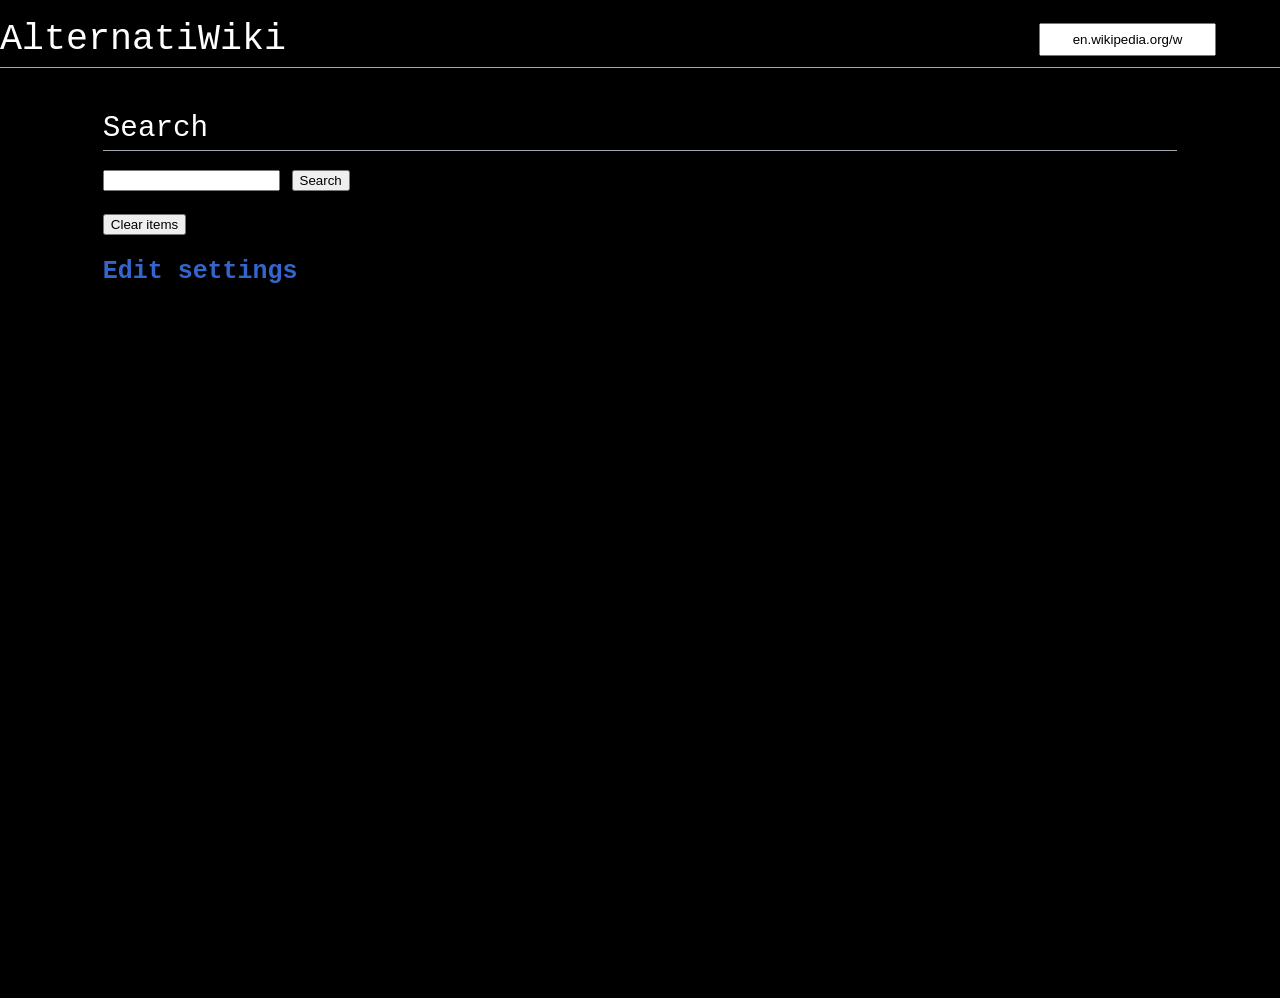
<file: ww2/index.html>
<!DOCTYPE html>
<html lang="en">
<head>
    <meta charset="UTF-8">
    <meta name="viewport" content="width=device-width, initial-scale=1.0">
    <title>wwAPI</title>
    <link rel="stylesheet" href="css.css">
    <link rel="icon" type="image/png" href="favicon-96x96.png" sizes="96x96" />
    <link rel="icon" type="image/svg+xml" href="favicon.svg" />
    <link rel="shortcut icon" href="favicon.ico" />
    <link rel="apple-touch-icon" sizes="180x180" href="apple-touch-icon.png" />
    <link rel="manifest" href="site.webmanifest" />
</head>
<body>
    <h1 class="qheader"><a href='index.html?' class='nostyle'>AlternatiWiki</a> <input type="text" id="wiki"></input></h1>
    <main>
        <h2>Search</h2>
        <input type="text" name="" id="name">
        <button id="search">Search</button>
        <br />
        <br />
        <button class="clear">Clear items</button>
        <p class="stored"/>
        <br />
        <br />
        <a href="./settings.html"><h3>Edit settings</h3></a>
        <br />
        <br />
    </main>
    
    <script src="settingsGet.js"></script>
    <script src="index.js"></script>
    
</body>
</html>
</file>
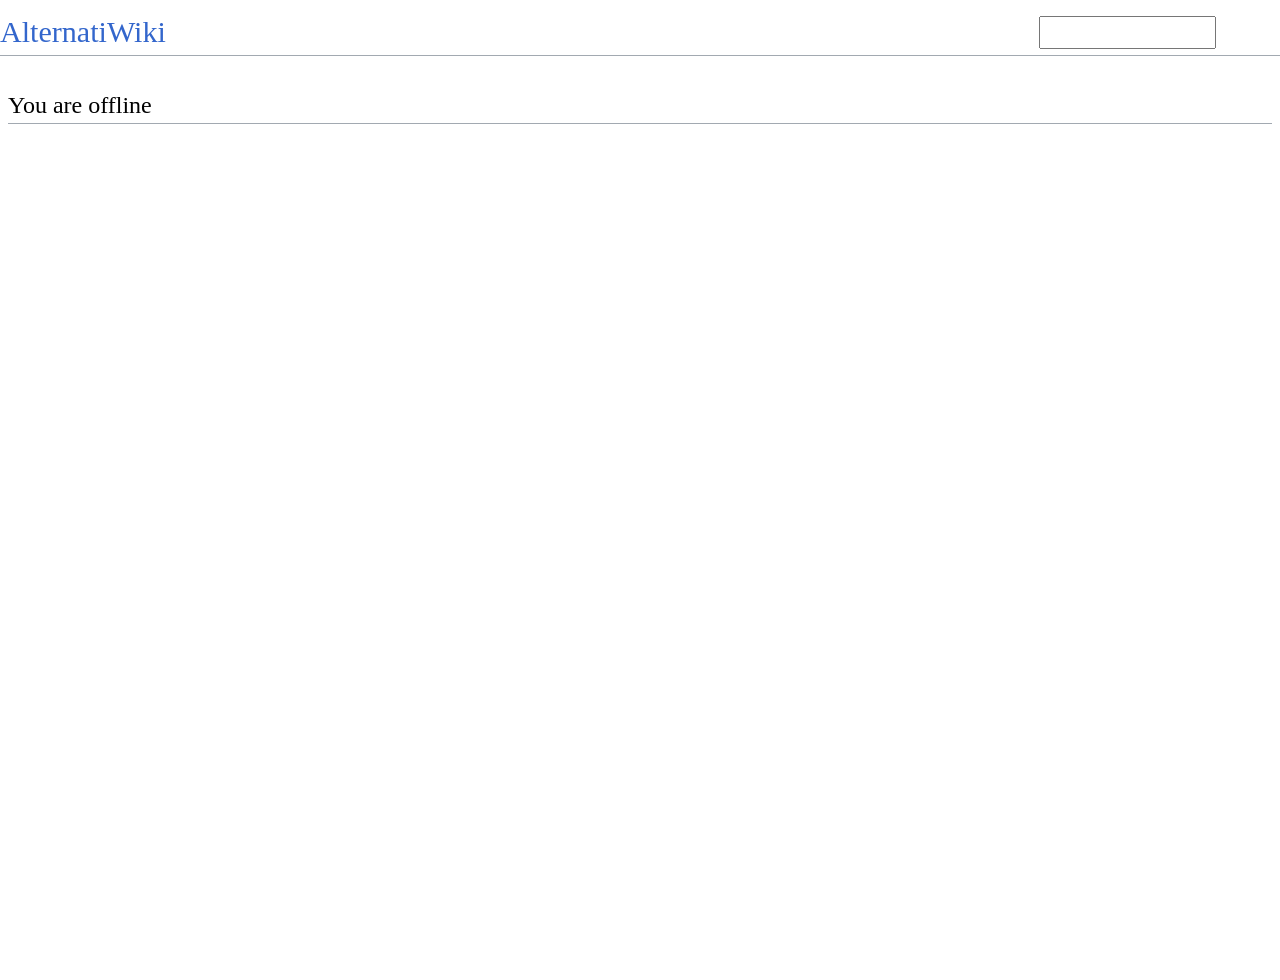
<file: ww2/offline.html>
<!DOCTYPE html>
<html lang="en">
<head>
    <meta charset="UTF-8">
    <meta name="viewport" content="width=device-width, initial-scale=1.0">
    <title>wwAPI</title>
    <link rel="stylesheet" href="css.css">
    <link rel="icon" type="image/png" href="favicon-96x96.png" sizes="96x96" />
    <link rel="icon" type="image/svg+xml" href="favicon.svg" />
    <link rel="shortcut icon" href="favicon.ico" />
    <link rel="apple-touch-icon" sizes="180x180" href="apple-touch-icon.png" />
    <link rel="manifest" href="site.webmanifest" />
    
</head>
<body>
    <h1 class="qheader"><a href='index.html?' class='nostyle'>AlternatiWiki</a> <input type="text" id="wiki"></input></h1>
    <main>
        <h2>You are offline</h2>
    </main>
    
    <script src="settingsGet.js"></script>
    
</body>
</html>
</file>
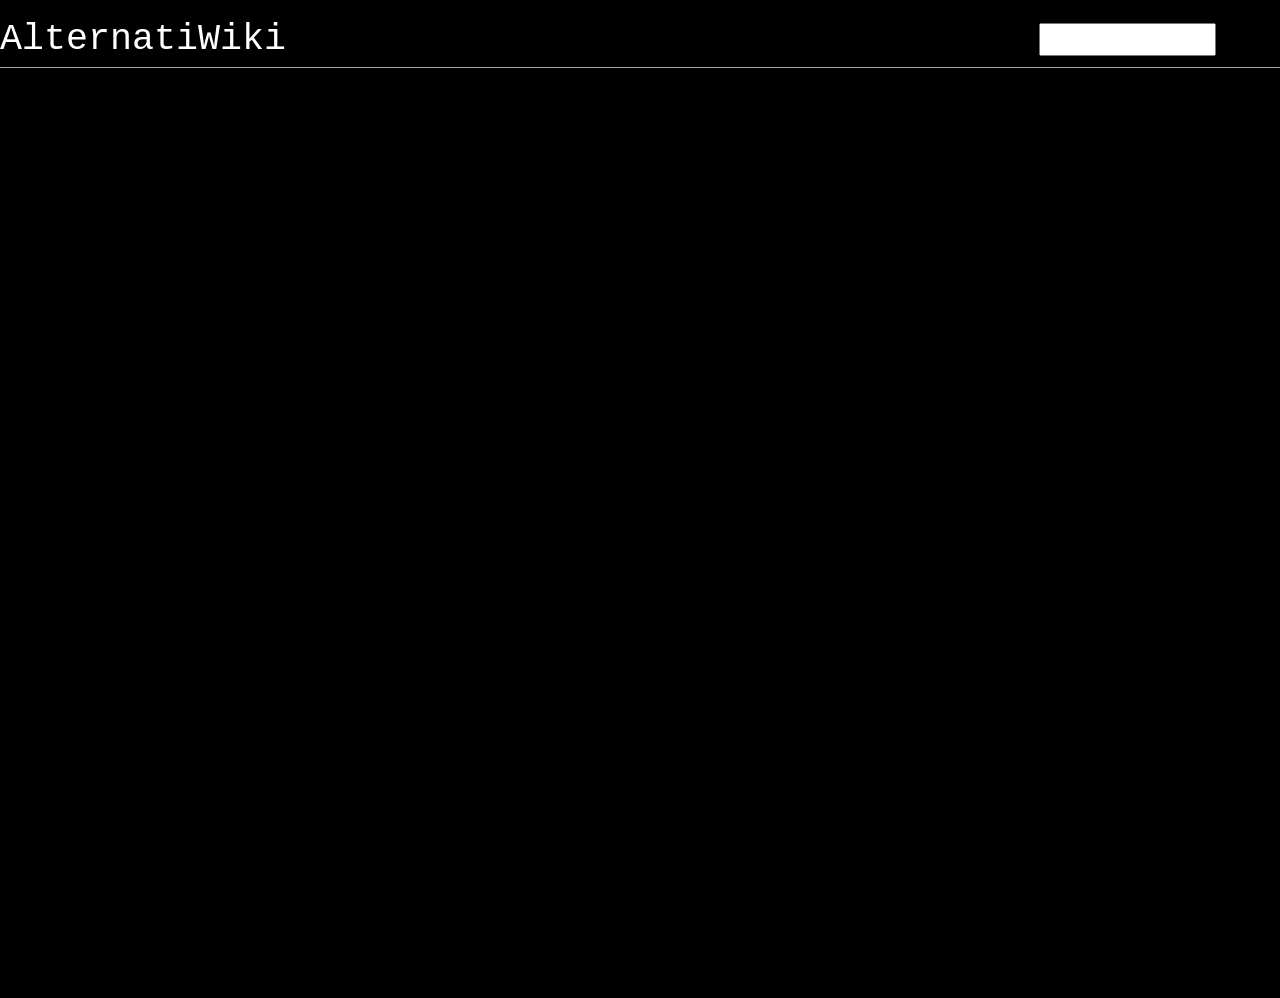
<file: ww2/page.html>
<!DOCTYPE html>
<html lang="en">
<head>
    <meta charset="UTF-8">
    <meta name="viewport" content="width=device-width, initial-scale=1.0">
    <link rel="stylesheet" href="css.css">
    <link rel="icon" type="image/png" href="favicon-96x96.png" sizes="96x96" />
    <link rel="icon" type="image/svg+xml" href="favicon.svg" />
    <link rel="shortcut icon" href="favicon.ico" />
    <link rel="apple-touch-icon" sizes="180x180" href="apple-touch-icon.png" />
    <link rel="manifest" href="site.webmanifest" />
    
    <title>wwAPI</title>
</head>
<body>
    <h1 class="qheader"><a href='index.html?' class='nostyle'>AlternatiWiki</a> <input type="text" id="wiki"></input></h1>
    
    <main>
    </main>
    
    <script src="settingsGet.js"></script>
    <script src="page.js"></script>
    
</body>
</html>
</file>
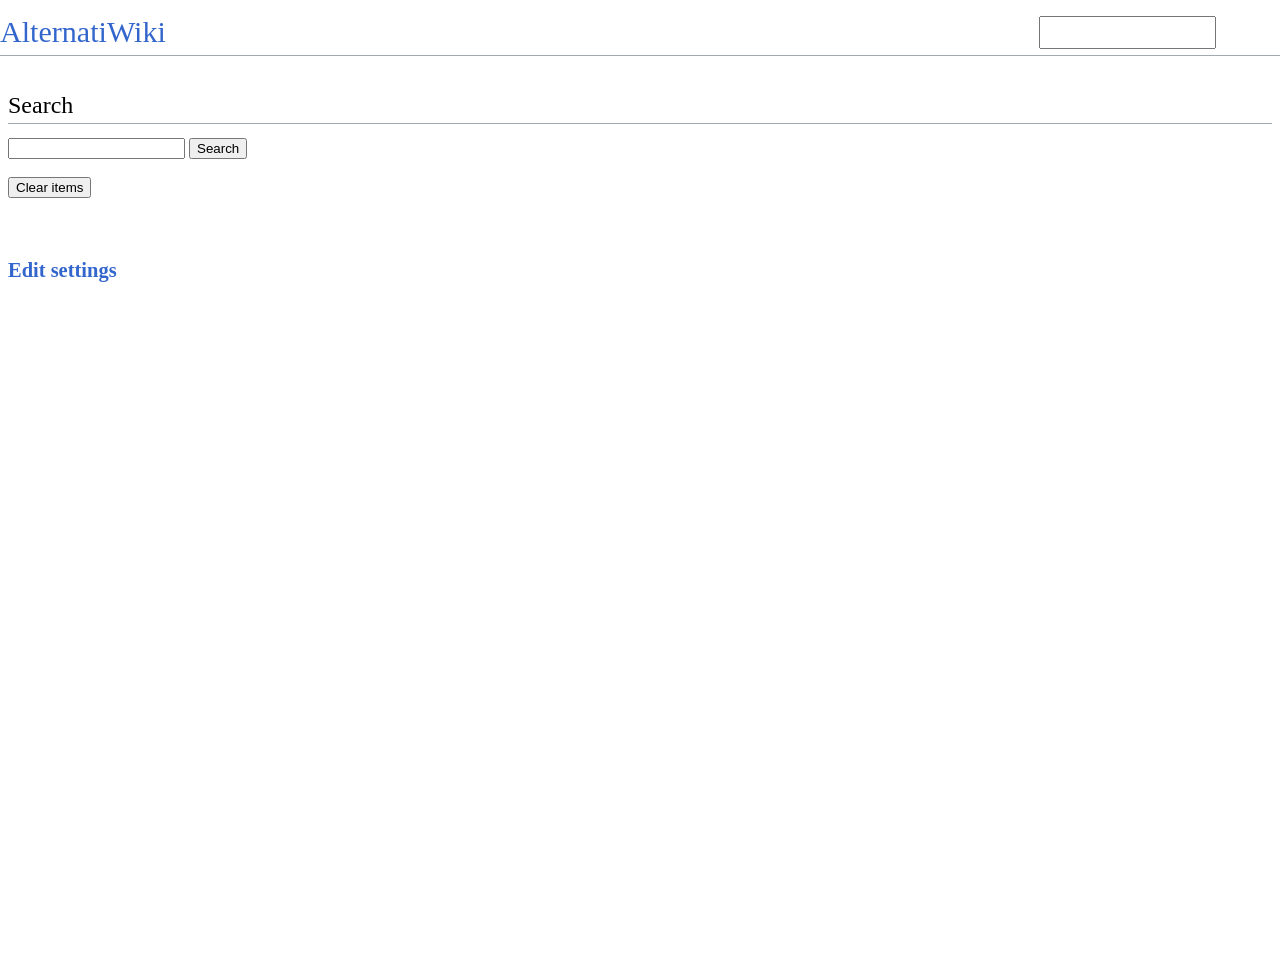
<file: ww2/search.html>
<!DOCTYPE html>
<html lang="en">
<head>
    <meta charset="UTF-8">
    <meta name="viewport" content="width=device-width, initial-scale=1.0">
    <link rel="stylesheet" href="css.css">
    <title>wwAPI</title>
    
    <link rel="icon" type="image/png" href="favicon-96x96.png" sizes="96x96" />
    <link rel="icon" type="image/svg+xml" href="favicon.svg" />
    <link rel="shortcut icon" href="favicon.ico" />
    <link rel="apple-touch-icon" sizes="180x180" href="apple-touch-icon.png" />
    <link rel="manifest" href="site.webmanifest" />
    
</head>
<body>
    <h1 class="qheader"><a href='index.html' class='nostyle'>AlternatiWiki</a> <input type="text" id="wiki"></input></h1>
    
    
    <main class="search">
        <h2>Search</h2>
    </main>
    
    <script src="settingsGet.js"></script>
    <script src="search.js"></script>
    
</body>
</html>
</file>
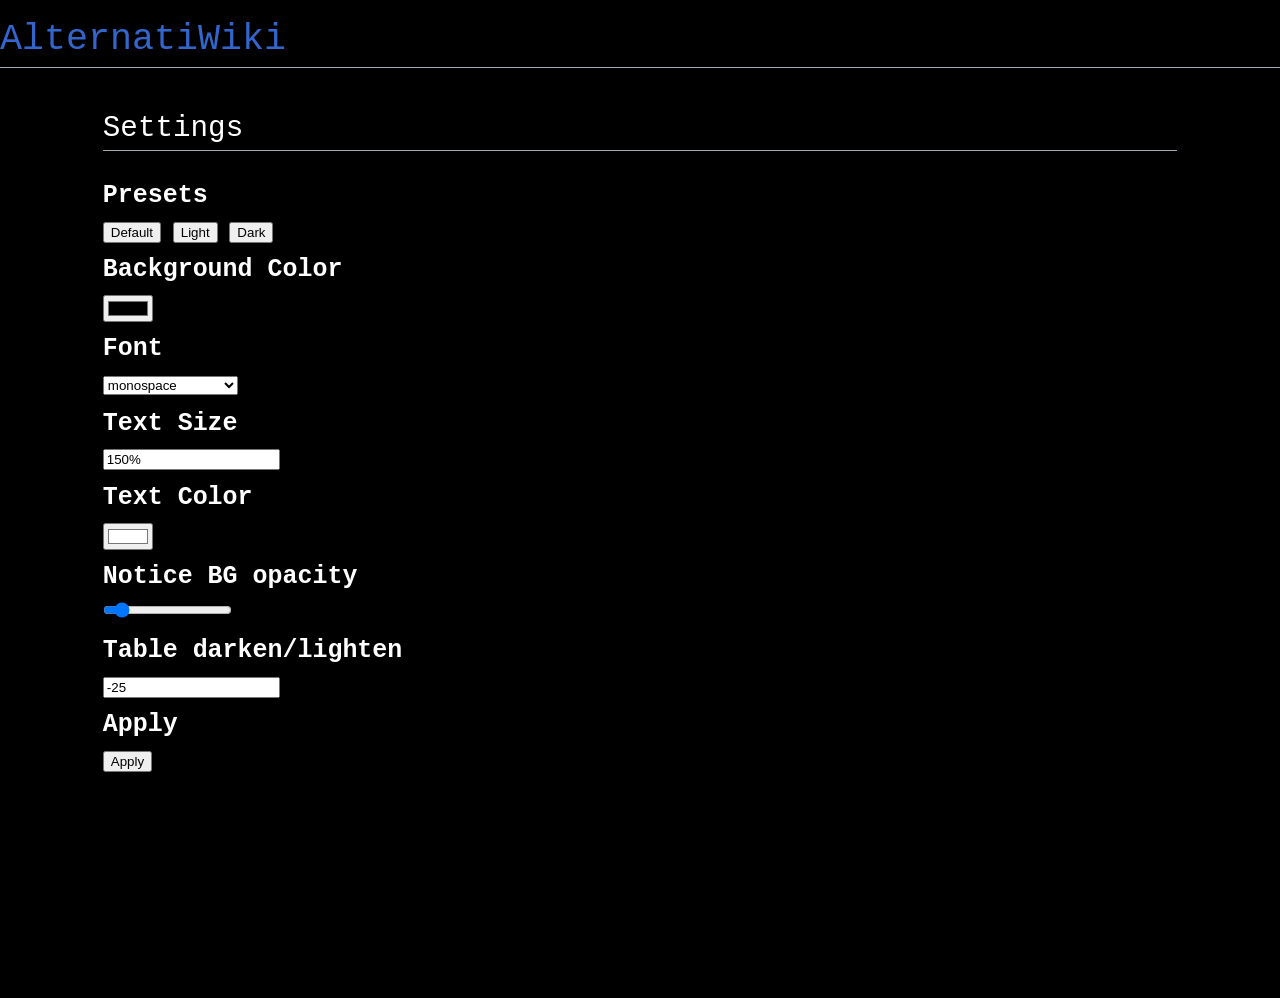
<file: ww2/settings.html>
<!DOCTYPE html>
<html lang="en">
<head>
    <meta charset="UTF-8">
    <meta name="viewport" content="width=device-width, initial-scale=1.0">
    <link rel="stylesheet" href="css.css">
    <title>wwAPI</title>
    <link rel="icon" type="image/png" href="favicon-96x96.png" sizes="96x96" />
    <link rel="icon" type="image/svg+xml" href="favicon.svg" />
    <link rel="shortcut icon" href="favicon.ico" />
    <link rel="apple-touch-icon" sizes="180x180" href="apple-touch-icon.png" />
    <link rel="manifest" href="site.webmanifest" />
    
</head>
<body>
    <h1 class="qheader"><a href="index.html" class="nostyle">AlternatiWiki</a></h1>
    <main>
        <h2>Settings</h2>
        <section>
            <div>
                <h3>Presets</h3>
                <button id="theme-default">Default</button>
                <button id="theme-light">Light</button>
                <button id="theme-dark">Dark</button>
            </div>
            <div>
                <h3>Background Color</h3>
                <input id="bgcolor" type="color" value="#000000"/>
            </div>
            <div>
                <h3>Font</h3>
                <select id="font">
                  <option value="monospace">monospace</option>
                  <option value="Arial">Arial</option>
                  <option value="Verdana">Verdana</option>
                  <option value="Tahoma">Tahoma</option>
                  <option value="Trebuchet MS">Trebuchet MS</option>
                  <option value="Times New Roman">Times New Roman</option>
                  <option value="Georgia">Georgia</option>
                  <option value="Garamond">Garamond</option>
                  <option value="Courier New">Courier New</option>
                  <option value="Brush Script MT">Brush Script MT</option>
                  <option value="sans-serif">sans-serif</option>
                  <option value="serif">serif</option>
                  <option value="cursive">cursive</option>
                </select>
            </div>
            <div>
                <h3>Text Size</h3>
                <input type="text" id="fontsize" value="150%"/>
            </div>
            <div>
                <h3>Text Color</h3>
                <input type="color" id="fgcolor" value="#ffffff"/>
            </div>
            <div>
                <h3>Notice BG opacity</h3>
                <input type="range" min="0" max="255" step="1" id="noticesbgcolor" value="25"/>
            </div>
            <div>
                <h3>Table darken/lighten</h3>
                <input type="number" id="shading" value="-25"/>
            </div>
            <div>
                <h3>Apply</h3>
                <button id="apply">Apply</button>
            </div>
            
        </section>
    </main>
    
    <script src="settingsGet.js"></script>
    <script src="settings.js"></script>
    
</body>
</html>
</file>
<file: ww2/css.css>
*{
    max-width: 100%;
}

.qheader{
    position: fixed;
    top: 0px;
    left: 0px;
    width: 100%;
    z-index: 999;
    display: flex;
    justify-content: space-between;
    align-items: center;
    max-width: 100%;
}

#wiki{
    height: 2em;
    margin-right: 5%;
    text-align: center;
}

main{
    margin-top: 5em;
    max-width: 100%;
    overflow-wrap: break-word;
}
.infobox-image{
    text-align: center;
}
pre {
    line-height: 125%
}

.tmulti .tsingle{
    margin: 1px;
    float: left;
}

.tmulti .trow {
    display: flex;
    flex-direction: row;
    clear: left;
    flex-wrap: wrap;
    width: 100%;
    box-sizing: border-box;
}

.search{
      display: grid;
      grid-template-columns: auto auto;
      
      
}

.search-result{
    padding-right: 5%;
    padding-left: 5%;
    padding-bottom: 5%;
    width: 90%;
    height: 100%;
    display: grid;
    grid-template-columns: auto auto;
    
}

@media only screen and (max-width: 768px) {
    .search{
        grid-template-columns: 1fr;
    }
    .qheader{
        flex-direction: column;
    }
    .search-result{
    }
    body{
        max-width: calc( 100% - 16px );
    }
    h2{
        max-width: calc( 100% );
    }
}

@media only screen and (max-width: 500px) {
    .search-result{
        display: flex;
        flex-direction: column-reverse;
        align-items: center;
    }
}

.sr{
    padding-top: 2.8em;
    
}
.sl{
    //width: 75%;
}






li.gallerybox {
    vertical-align: top;
    display: inline-block;
}
li.gallerybox div.thumb {
    border: 1px solid #c8ccd1;
}

li.gallerybox div.thumb {
    display: flex;
    justify-content: center;
    align-items: center;
    margin: 2px;
}
div.gallerytext {
    overflow: hidden;
    font-size: 94%;
    padding: 9px 4px 17px;
    word-wrap: break-word;
    text-align: center;
}
td.linenos .normal {
    color: inherit;
    background-color: transparent;
    padding-left: 5px;
    padding-right: 5px
}

span.linenos {
    color: inherit;
    background-color: transparent;
    padding-left: 5px;
    padding-right: 5px
}

td.linenos .special {
    color: #000000;
    background-color: #ffffc0;
    padding-left: 5px;
    padding-right: 5px
}

span.linenos.special {
    color: #000000;
    background-color: #ffffc0;
    padding-left: 5px;
    padding-right: 5px
}

.mw-highlight .hll {
    background-color: #ffffcc
}

.mw-highlight {
    background: #f8f8f8
}

.mw-highlight .c {
    color: #3D7B7B;
    font-style: italic
}

.mw-highlight .err {
    border: 1px solid #F00
}

.mw-highlight .k {
    color: #008000;
    font-weight: bold
}

.mw-highlight .o {
    color: #666
}

.mw-highlight .ch {
    color: #3D7B7B;
    font-style: italic
}

.mw-highlight .cm {
    color: #3D7B7B;
    font-style: italic
}

.mw-highlight .cp {
    color: #9C6500
}

.mw-highlight .cpf {
    color: #3D7B7B;
    font-style: italic
}

.mw-highlight .c1 {
    color: #3D7B7B;
    font-style: italic
}

.mw-highlight .cs {
    color: #3D7B7B;
    font-style: italic
}

.mw-highlight .gd {
    color: #A00000
}

.mw-highlight .ge {
    font-style: italic
}

.mw-highlight .ges {
    font-weight: bold;
    font-style: italic
}

.mw-highlight .gr {
    color: #E40000
}

.mw-highlight .gh {
    color: #000080;
    font-weight: bold
}

.mw-highlight .gi {
    color: #008400
}

.mw-highlight .go {
    color: #717171
}

.mw-highlight .gp {
    color: #000080;
    font-weight: bold
}

.mw-highlight .gs {
    font-weight: bold
}

.mw-highlight .gu {
    color: #800080;
    font-weight: bold
}

.mw-highlight .gt {
    color: #04D
}

.mw-highlight .kc {
    color: #008000;
    font-weight: bold
}

.mw-highlight .kd {
    color: #008000;
    font-weight: bold
}

.mw-highlight .kn {
    color: #008000;
    font-weight: bold
}

.mw-highlight .kp {
    color: #008000
}

.mw-highlight .kr {
    color: #008000;
    font-weight: bold
}

.mw-highlight .kt {
    color: #B00040
}

.mw-highlight .m {
    color: #666
}

.mw-highlight .s {
    color: #BA2121
}

.mw-highlight .na {
    color: #687822
}

.mw-highlight .nb {
    color: #008000
}

.mw-highlight .nc {
    color: #00F;
    font-weight: bold
}

.mw-highlight .no {
    color: #800
}

.mw-highlight .nd {
    color: #A2F
}

.mw-highlight .ni {
    color: #717171;
    font-weight: bold
}

.mw-highlight .ne {
    color: #CB3F38;
    font-weight: bold
}

.mw-highlight .nf {
    color: #00F
}

.mw-highlight .nl {
    color: #767600
}

.mw-highlight .nn {
    color: #00F;
    font-weight: bold
}

.mw-highlight .nt {
    color: #008000;
    font-weight: bold
}

.mw-highlight .nv {
    color: #19177C
}

.mw-highlight .ow {
    color: #A2F;
    font-weight: bold
}

.mw-highlight .w {
    color: #BBB
}

.mw-highlight .mb {
    color: #666
}

.mw-highlight .mf {
    color: #666
}

.mw-highlight .mh {
    color: #666
}

.mw-highlight .mi {
    color: #666
}

.mw-highlight .mo {
    color: #666
}

.mw-highlight .sa {
    color: #BA2121
}

.mw-highlight .sb {
    color: #BA2121
}

.mw-highlight .sc {
    color: #BA2121
}

.mw-highlight .dl {
    color: #BA2121
}

.mw-highlight .sd {
    color: #BA2121;
    font-style: italic
}

.mw-highlight .s2 {
    color: #BA2121
}

.mw-highlight .se {
    color: #AA5D1F;
    font-weight: bold
}

.mw-highlight .sh {
    color: #BA2121
}

.mw-highlight .si {
    color: #A45A77;
    font-weight: bold
}

.mw-highlight .sx {
    color: #008000
}

.mw-highlight .sr {
    color: #A45A77
}

.mw-highlight .s1 {
    color: #BA2121
}

.mw-highlight .ss {
    color: #19177C
}

.mw-highlight .bp {
    color: #008000
}

.mw-highlight .fm {
    color: #00F
}

.mw-highlight .vc {
    color: #19177C
}

.mw-highlight .vg {
    color: #19177C
}

.mw-highlight .vi {
    color: #19177C
}

.mw-highlight .vm {
    color: #19177C
}

.mw-highlight .il {
    color: #666
}

@media screen {
    .skin-theme-clientpref-night .mw-highlight .hll {
        background-color: #49483e
    }

    .skin-theme-clientpref-night .mw-highlight {
        background: #272822;
        color: #F8F8F2
    }

    .skin-theme-clientpref-night .mw-highlight .c {
        color: #959077
    }

    .skin-theme-clientpref-night .mw-highlight .err {
        color: #ED007E;
        background-color: #1E0010
    }

    .skin-theme-clientpref-night .mw-highlight .esc {
        color: #F8F8F2
    }

    .skin-theme-clientpref-night .mw-highlight .g {
        color: #F8F8F2
    }

    .skin-theme-clientpref-night .mw-highlight .k {
        color: #66D9EF
    }

    .skin-theme-clientpref-night .mw-highlight .l {
        color: #AE81FF
    }

    .skin-theme-clientpref-night .mw-highlight .n {
        color: #F8F8F2
    }

    .skin-theme-clientpref-night .mw-highlight .o {
        color: #FF4689
    }

    .skin-theme-clientpref-night .mw-highlight .x {
        color: #F8F8F2
    }

    .skin-theme-clientpref-night .mw-highlight .p {
        color: #F8F8F2
    }

    .skin-theme-clientpref-night .mw-highlight .ch {
        color: #959077
    }

    .skin-theme-clientpref-night .mw-highlight .cm {
        color: #959077
    }

    .skin-theme-clientpref-night .mw-highlight .cp {
        color: #959077
    }

    .skin-theme-clientpref-night .mw-highlight .cpf {
        color: #959077
    }

    .skin-theme-clientpref-night .mw-highlight .c1 {
        color: #959077
    }

    .skin-theme-clientpref-night .mw-highlight .cs {
        color: #959077
    }

    .skin-theme-clientpref-night .mw-highlight .gd {
        color: #FF4689
    }

    .skin-theme-clientpref-night .mw-highlight .ge {
        color: #F8F8F2;
        font-style: italic
    }

    .skin-theme-clientpref-night .mw-highlight .ges {
        color: #F8F8F2;
        font-weight: bold;
        font-style: italic
    }

    .skin-theme-clientpref-night .mw-highlight .gr {
        color: #F8F8F2
    }

    .skin-theme-clientpref-night .mw-highlight .gh {
        color: #F8F8F2
    }

    .skin-theme-clientpref-night .mw-highlight .gi {
        color: #A6E22E
    }

    .skin-theme-clientpref-night .mw-highlight .go {
        color: #66D9EF
    }

    .skin-theme-clientpref-night .mw-highlight .gp {
        color: #FF4689;
        font-weight: bold
    }

    .skin-theme-clientpref-night .mw-highlight .gs {
        color: #F8F8F2;
        font-weight: bold
    }

    .skin-theme-clientpref-night .mw-highlight .gu {
        color: #959077
    }

    .skin-theme-clientpref-night .mw-highlight .gt {
        color: #F8F8F2
    }

    .skin-theme-clientpref-night .mw-highlight .kc {
        color: #66D9EF
    }

    .skin-theme-clientpref-night .mw-highlight .kd {
        color: #66D9EF
    }

    .skin-theme-clientpref-night .mw-highlight .kn {
        color: #FF4689
    }

    .skin-theme-clientpref-night .mw-highlight .kp {
        color: #66D9EF
    }

    .skin-theme-clientpref-night .mw-highlight .kr {
        color: #66D9EF
    }

    .skin-theme-clientpref-night .mw-highlight .kt {
        color: #66D9EF
    }

    .skin-theme-clientpref-night .mw-highlight .ld {
        color: #E6DB74
    }

    .skin-theme-clientpref-night .mw-highlight .m {
        color: #AE81FF
    }

    .skin-theme-clientpref-night .mw-highlight .s {
        color: #E6DB74
    }

    .skin-theme-clientpref-night .mw-highlight .na {
        color: #A6E22E
    }

    .skin-theme-clientpref-night .mw-highlight .nb {
        color: #F8F8F2
    }

    .skin-theme-clientpref-night .mw-highlight .nc {
        color: #A6E22E
    }

    .skin-theme-clientpref-night .mw-highlight .no {
        color: #66D9EF
    }

    .skin-theme-clientpref-night .mw-highlight .nd {
        color: #A6E22E
    }

    .skin-theme-clientpref-night .mw-highlight .ni {
        color: #F8F8F2
    }

    .skin-theme-clientpref-night .mw-highlight .ne {
        color: #A6E22E
    }

    .skin-theme-clientpref-night .mw-highlight .nf {
        color: #A6E22E
    }

    .skin-theme-clientpref-night .mw-highlight .nl {
        color: #F8F8F2
    }

    .skin-theme-clientpref-night .mw-highlight .nn {
        color: #F8F8F2
    }

    .skin-theme-clientpref-night .mw-highlight .nx {
        color: #A6E22E
    }

    .skin-theme-clientpref-night .mw-highlight .py {
        color: #F8F8F2
    }

    .skin-theme-clientpref-night .mw-highlight .nt {
        color: #FF4689
    }

    .skin-theme-clientpref-night .mw-highlight .nv {
        color: #F8F8F2
    }

    .skin-theme-clientpref-night .mw-highlight .ow {
        color: #FF4689
    }

    .skin-theme-clientpref-night .mw-highlight .pm {
        color: #F8F8F2
    }

    .skin-theme-clientpref-night .mw-highlight .w {
        color: #F8F8F2
    }

    .skin-theme-clientpref-night .mw-highlight .mb {
        color: #AE81FF
    }

    .skin-theme-clientpref-night .mw-highlight .mf {
        color: #AE81FF
    }

    .skin-theme-clientpref-night .mw-highlight .mh {
        color: #AE81FF
    }

    .skin-theme-clientpref-night .mw-highlight .mi {
        color: #AE81FF
    }

    .skin-theme-clientpref-night .mw-highlight .mo {
        color: #AE81FF
    }

    .skin-theme-clientpref-night .mw-highlight .sa {
        color: #E6DB74
    }

    .skin-theme-clientpref-night .mw-highlight .sb {
        color: #E6DB74
    }

    .skin-theme-clientpref-night .mw-highlight .sc {
        color: #E6DB74
    }

    .skin-theme-clientpref-night .mw-highlight .dl {
        color: #E6DB74
    }

    .skin-theme-clientpref-night .mw-highlight .sd {
        color: #E6DB74
    }

    .skin-theme-clientpref-night .mw-highlight .s2 {
        color: #E6DB74
    }

    .skin-theme-clientpref-night .mw-highlight .se {
        color: #AE81FF
    }

    .skin-theme-clientpref-night .mw-highlight .sh {
        color: #E6DB74
    }

    .skin-theme-clientpref-night .mw-highlight .si {
        color: #E6DB74
    }

    .skin-theme-clientpref-night .mw-highlight .sx {
        color: #E6DB74
    }

    .skin-theme-clientpref-night .mw-highlight .sr {
        color: #E6DB74
    }

    .skin-theme-clientpref-night .mw-highlight .s1 {
        color: #E6DB74
    }

    .skin-theme-clientpref-night .mw-highlight .ss {
        color: #E6DB74
    }

    .skin-theme-clientpref-night .mw-highlight .bp {
        color: #F8F8F2
    }

    .skin-theme-clientpref-night .mw-highlight .fm {
        color: #A6E22E
    }

    .skin-theme-clientpref-night .mw-highlight .vc {
        color: #F8F8F2
    }

    .skin-theme-clientpref-night .mw-highlight .vg {
        color: #F8F8F2
    }

    .skin-theme-clientpref-night .mw-highlight .vi {
        color: #F8F8F2
    }

    .skin-theme-clientpref-night .mw-highlight .vm {
        color: #F8F8F2
    }

    .skin-theme-clientpref-night .mw-highlight .il {
        color: #AE81FF
    }
}

@media screen and (prefers-color-scheme: dark) {
    .skin-theme-clientpref-os .mw-highlight .hll {
        background-color:#49483e
    }

    .skin-theme-clientpref-os .mw-highlight {
        background: #272822;
        color: #F8F8F2
    }

    .skin-theme-clientpref-os .mw-highlight .c {
        color: #959077
    }

    .skin-theme-clientpref-os .mw-highlight .err {
        color: #ED007E;
        background-color: #1E0010
    }

    .skin-theme-clientpref-os .mw-highlight .esc {
        color: #F8F8F2
    }

    .skin-theme-clientpref-os .mw-highlight .g {
        color: #F8F8F2
    }

    .skin-theme-clientpref-os .mw-highlight .k {
        color: #66D9EF
    }

    .skin-theme-clientpref-os .mw-highlight .l {
        color: #AE81FF
    }

    .skin-theme-clientpref-os .mw-highlight .n {
        color: #F8F8F2
    }

    .skin-theme-clientpref-os .mw-highlight .o {
        color: #FF4689
    }

    .skin-theme-clientpref-os .mw-highlight .x {
        color: #F8F8F2
    }

    .skin-theme-clientpref-os .mw-highlight .p {
        color: #F8F8F2
    }

    .skin-theme-clientpref-os .mw-highlight .ch {
        color: #959077
    }

    .skin-theme-clientpref-os .mw-highlight .cm {
        color: #959077
    }

    .skin-theme-clientpref-os .mw-highlight .cp {
        color: #959077
    }

    .skin-theme-clientpref-os .mw-highlight .cpf {
        color: #959077
    }

    .skin-theme-clientpref-os .mw-highlight .c1 {
        color: #959077
    }

    .skin-theme-clientpref-os .mw-highlight .cs {
        color: #959077
    }

    .skin-theme-clientpref-os .mw-highlight .gd {
        color: #FF4689
    }

    .skin-theme-clientpref-os .mw-highlight .ge {
        color: #F8F8F2;
        font-style: italic
    }

    .skin-theme-clientpref-os .mw-highlight .ges {
        color: #F8F8F2;
        font-weight: bold;
        font-style: italic
    }

    .skin-theme-clientpref-os .mw-highlight .gr {
        color: #F8F8F2
    }

    .skin-theme-clientpref-os .mw-highlight .gh {
        color: #F8F8F2
    }

    .skin-theme-clientpref-os .mw-highlight .gi {
        color: #A6E22E
    }

    .skin-theme-clientpref-os .mw-highlight .go {
        color: #66D9EF
    }

    .skin-theme-clientpref-os .mw-highlight .gp {
        color: #FF4689;
        font-weight: bold
    }

    .skin-theme-clientpref-os .mw-highlight .gs {
        color: #F8F8F2;
        font-weight: bold
    }

    .skin-theme-clientpref-os .mw-highlight .gu {
        color: #959077
    }

    .skin-theme-clientpref-os .mw-highlight .gt {
        color: #F8F8F2
    }

    .skin-theme-clientpref-os .mw-highlight .kc {
        color: #66D9EF
    }

    .skin-theme-clientpref-os .mw-highlight .kd {
        color: #66D9EF
    }

    .skin-theme-clientpref-os .mw-highlight .kn {
        color: #FF4689
    }

    .skin-theme-clientpref-os .mw-highlight .kp {
        color: #66D9EF
    }

    .skin-theme-clientpref-os .mw-highlight .kr {
        color: #66D9EF
    }

    .skin-theme-clientpref-os .mw-highlight .kt {
        color: #66D9EF
    }

    .skin-theme-clientpref-os .mw-highlight .ld {
        color: #E6DB74
    }

    .skin-theme-clientpref-os .mw-highlight .m {
        color: #AE81FF
    }

    .skin-theme-clientpref-os .mw-highlight .s {
        color: #E6DB74
    }

    .skin-theme-clientpref-os .mw-highlight .na {
        color: #A6E22E
    }

    .skin-theme-clientpref-os .mw-highlight .nb {
        color: #F8F8F2
    }

    .skin-theme-clientpref-os .mw-highlight .nc {
        color: #A6E22E
    }

    .skin-theme-clientpref-os .mw-highlight .no {
        color: #66D9EF
    }

    .skin-theme-clientpref-os .mw-highlight .nd {
        color: #A6E22E
    }

    .skin-theme-clientpref-os .mw-highlight .ni {
        color: #F8F8F2
    }

    .skin-theme-clientpref-os .mw-highlight .ne {
        color: #A6E22E
    }

    .skin-theme-clientpref-os .mw-highlight .nf {
        color: #A6E22E
    }

    .skin-theme-clientpref-os .mw-highlight .nl {
        color: #F8F8F2
    }

    .skin-theme-clientpref-os .mw-highlight .nn {
        color: #F8F8F2
    }

    .skin-theme-clientpref-os .mw-highlight .nx {
        color: #A6E22E
    }

    .skin-theme-clientpref-os .mw-highlight .py {
        color: #F8F8F2
    }

    .skin-theme-clientpref-os .mw-highlight .nt {
        color: #FF4689
    }

    .skin-theme-clientpref-os .mw-highlight .nv {
        color: #F8F8F2
    }

    .skin-theme-clientpref-os .mw-highlight .ow {
        color: #FF4689
    }

    .skin-theme-clientpref-os .mw-highlight .pm {
        color: #F8F8F2
    }

    .skin-theme-clientpref-os .mw-highlight .w {
        color: #F8F8F2
    }

    .skin-theme-clientpref-os .mw-highlight .mb {
        color: #AE81FF
    }

    .skin-theme-clientpref-os .mw-highlight .mf {
        color: #AE81FF
    }

    .skin-theme-clientpref-os .mw-highlight .mh {
        color: #AE81FF
    }

    .skin-theme-clientpref-os .mw-highlight .mi {
        color: #AE81FF
    }

    .skin-theme-clientpref-os .mw-highlight .mo {
        color: #AE81FF
    }

    .skin-theme-clientpref-os .mw-highlight .sa {
        color: #E6DB74
    }

    .skin-theme-clientpref-os .mw-highlight .sb {
        color: #E6DB74
    }

    .skin-theme-clientpref-os .mw-highlight .sc {
        color: #E6DB74
    }

    .skin-theme-clientpref-os .mw-highlight .dl {
        color: #E6DB74
    }

    .skin-theme-clientpref-os .mw-highlight .sd {
        color: #E6DB74
    }

    .skin-theme-clientpref-os .mw-highlight .s2 {
        color: #E6DB74
    }

    .skin-theme-clientpref-os .mw-highlight .se {
        color: #AE81FF
    }

    .skin-theme-clientpref-os .mw-highlight .sh {
        color: #E6DB74
    }

    .skin-theme-clientpref-os .mw-highlight .si {
        color: #E6DB74
    }

    .skin-theme-clientpref-os .mw-highlight .sx {
        color: #E6DB74
    }

    .skin-theme-clientpref-os .mw-highlight .sr {
        color: #E6DB74
    }

    .skin-theme-clientpref-os .mw-highlight .s1 {
        color: #E6DB74
    }

    .skin-theme-clientpref-os .mw-highlight .ss {
        color: #E6DB74
    }

    .skin-theme-clientpref-os .mw-highlight .bp {
        color: #F8F8F2
    }

    .skin-theme-clientpref-os .mw-highlight .fm {
        color: #A6E22E
    }

    .skin-theme-clientpref-os .mw-highlight .vc {
        color: #F8F8F2
    }

    .skin-theme-clientpref-os .mw-highlight .vg {
        color: #F8F8F2
    }

    .skin-theme-clientpref-os .mw-highlight .vi {
        color: #F8F8F2
    }

    .skin-theme-clientpref-os .mw-highlight .vm {
        color: #F8F8F2
    }

    .skin-theme-clientpref-os .mw-highlight .il {
        color: #AE81FF
    }
}

.mw-highlight-lines pre,.content .mw-highlight-lines pre {
}

.mw-highlight-lines pre span[id],.content .mw-highlight-lines pre span[id] {
    scroll-margin-top: 20vh
}

.mw-content-ltr.mw-highlight-lines pre,.mw-content-ltr.content .mw-highlight-lines pre {
    padding-left: 3.5em;
    box-shadow: inset 2.75em 0 0 var(--background-color-neutral,#eaecf0)
}

.mw-content-ltr.mw-highlight-lines pre .hll,.mw-content-ltr.content .mw-highlight-lines pre .hll {
    margin-left: -3.5em;
    padding-left: 3.5em
}

.mw-content-rtl.mw-highlight-lines pre,.mw-content-rtl.content .mw-highlight-lines pre {
    padding-right: 3.5em;
    box-shadow: inset -2.75em 0 0 var(--background-color-neutral,#eaecf0)
}

.mw-content-rtl.mw-highlight-lines pre .hll,.mw-content-rtl.content .mw-highlight-lines pre .hll {
    margin-right: -3.5em;
    padding-right: 3.5em
}

.mw-highlight {
    unicode-bidi: embed
}

div.mw-highlight {
    position: relative;
    display: flow-root;
    margin: 1em 0
}

.mw-highlight pre {
    margin: 0;
    -moz-tab-size: 4;
    tab-size: 4
}

code code.mw-highlight {
    background-color: transparent;
    color: inherit;
    border: 0;
    padding: 0
}

.mw-highlight .err {
    border: 0
}

.mw-highlight .hll {
    display: block
}

.mw-highlight .linenos {
    position: absolute;
    box-sizing: border-box;
    width: 2.75em;
    background: none;
    color: var(--color-placeholder,#72777d);
    white-space: pre
}

.mw-content-ltr.mw-highlight .linenos {
    left: 0;
    text-align: right;
    margin-right: 4px
}

.mw-content-rtl.mw-highlight .linenos {
    right: 0;
    text-align: left;
    margin-left: 4px
}

.mw-highlight .linenos::before {
    content: attr(data-line)
}

.mw-highlight a:hover .linenos,.mw-highlight .hll a .linenos {
    color: var(--color-base--hover,#404244)
}

.mw-translate-fuzzy {
    background-color: var(--background-color-destructive-subtle,#ffe9e5);
    color: var(--color-base,#202122)
}

.mw-pt-translate-header,.mw-mb-translate-header {
    border-bottom: 1px solid var(--border-color-base,#a2a9b1);
    padding-bottom: 0.4em;
    font-size: small;
    text-align: center
}

.mw-mb-translate-header {
    border-bottom: 0
}

fieldset.translate-edit-documentation legend {
    padding: 0 0.5em
}

fieldset.translate-edit-documentation > div p:first-child {
    margin-top: 0.2em
}

.ve-ui-mwNoticesPopupTool-item .translate-edit-documentation {
    margin-left: 0;
    margin-right: 0
}

.mw-pt-languages {
    background-color: var(--background-color-interactive-subtle,#f8f9fa);
    color: var(--color-base,#202122);
    display: table;
    border-bottom: 1px solid var(--border-color-base,#a2a9b1);
    box-sizing: border-box;
    line-height: 1.2;
    width: 100%;
    clear: both;
    overflow: auto
}

.mw-pt-languages[dir='ltr'] .mw-pt-progress[dir='rtl'],.mw-pt-languages[dir='rtl'] .mw-pt-progress[dir='ltr'] {
    flex-direction: row-reverse
}

.mw-pt-translate-header ~ .mw-parser-output .mw-pt-languages {
    margin-top: -1px
}

.mw-pt-languages-label {
    padding: 0.5em;
    font-weight: bold;
    white-space: nowrap
}

.mw-pt-languages .mw-pt-languages-list {
    padding: 0.5em
}

.mw-pt-languages-list li {
    display: inline-block;
    margin: 0 0.2em 0 0.2em
}

.mw-pt-languages-selected,.mw-pt-languages-ui {
    font-weight: bold
}

.mw-pt-progress {
    display: flex;
    align-items: baseline
}

.mw-pt-progress::after {
    content: '';
    height: 0.7em;
    width: 0.7em;
    border-radius: 50%;
    border: 0;
    outline: 1px solid var(--color-progressive,#36c);
    box-sizing: border-box;
    margin-left: 3px;
    flex-shrink: 0
}

.uls-language-list .mw-pt-progress::after {
    margin-right: 4px
}

.mw-pt-progress > a {
    flex-grow: 1
}

.client-nojs ul li.mw-pt-progress--none {
    list-style-image: none;
    list-style-type: none
}

#mw-panel .portal .body .mw-pt-progress--none a,.interwiki-pagetranslation.mw-pt-progress--none a {
    color: var(--color-destructive,#bf3c2c)
}

#mw-panel .portal .body .mw-pt-progress--none a:visited,.interwiki-pagetranslation.mw-pt-progress--none a:visited {
    color: var(--color-destructive--visited,#9f5555)
}

.mw-pt-progress--low::after {
    border: 2px solid var(--color-placeholder,#72777d);
    outline: 0;
    background: conic-gradient(var(--color-progressive,#36c) 0deg,var(--background-color-transparent,transparent) 0deg)
}

.mw-pt-progress--med::after {
    background: conic-gradient(var(--color-progressive,#36c) 180deg,var(--background-color-transparent,transparent) 0deg)
}

.mw-pt-progress--high::after {
    background: conic-gradient(var(--color-progressive,#36c) 252deg,var(--background-color-transparent,transparent) 0deg)
}

.mw-pt-progress--complete::after {
    background: conic-gradient(var(--background-color-transparent,transparent) 0,var(--color-progressive,#36c) 0)
}

@media screen and (min-width: 640px) {
    .mw-pt-languages-label {
        display:table-cell;
        width: 1%
    }

    .mw-pt-languages-list {
        display: table-cell
    }
}

.uls-trigger {
    background: no-repeat url(/w/extensions/UniversalLanguageSelector/lib/jquery.uls/images/language.svg?80b0b) left center;
    background-size: contain
}

#pt-uls {
    padding-top: 0 !important
}

#pt-uls .uls-trigger {
    background-image: none;
    display: inline-block;
    padding-top: 0.5em !important;
    padding-left: 0
}

#pt-uls .uls-trigger::before {
    content: '';
    background-image: url(/w/extensions/UniversalLanguageSelector/lib/jquery.uls/images/language.svg?80b0b);
    background-position: left 0.08333333em;
    background-repeat: no-repeat;
    background-size: 1.33333333em 1.33333333em;
    padding-top: 0.33333333em;
    padding-left: 1.66666667em;
    opacity: var(--opacity-icon-subtle,0.67)
}

x:-o-prefocus,body.rtl li#pt-uls {
    direction: ltr
}

.client-nojs #pt-uls {
    display: none
}

.vector-user-links .uls-trigger {
    background: none;
    padding-left: 11px
}

.client-nojs #ca-ve-edit,.ve-not-available #ca-ve-edit,.client-nojs .mw-editsection-visualeditor + .mw-editsection-divider,.ve-not-available .mw-editsection-visualeditor + .mw-editsection-divider,.client-nojs .mw-editsection-visualeditor,.ve-not-available .mw-editsection-visualeditor {
    display: none
}

body.skin-minerva .mw-parser-output .ambox,body.skin-minerva .mw-parser-output table.ambox {
    display: block;
    margin: 0
}

.client-js body.skin-minerva .mw-parser-output .ambox {
    cursor: pointer;
    width: auto;
    background: var(--background-color-interactive-subtle,#f8f9fa) !important;
    color: var(--color-subtle,#54595d);
    margin-bottom: 1px
}

.client-js body.skin-minerva .mw-parser-output .ambox tbody {
    display: table;
    width: 100%
}

.client-js body.skin-minerva .mw-parser-output .ambox .mbox-text-div,.client-js body.skin-minerva .mw-parser-output .ambox .mbox-text-span {
    display: block;
    max-height: 3.3em;
    height: 3.3em;
    overflow: hidden
}

.client-js body.skin-minerva .mw-parser-output .ambox div {
    margin: 0 !important;
    padding: 0 !important
}

.client-js body.skin-minerva .mw-parser-output .ambox td,.client-js body.skin-minerva .mw-parser-output .ambox div.mbox-text {
    position: relative;
    padding: 8px 8px 8px 32px !important
}

.client-js body.skin-minerva .mw-parser-output .ambox td > div,.client-js body.skin-minerva .mw-parser-output .ambox div.mbox-text > div,.client-js body.skin-minerva .mw-parser-output .ambox td > span,.client-js body.skin-minerva .mw-parser-output .ambox div.mbox-text > span {
    font-size: 0.8125rem
}

.client-js body.skin-minerva .mw-parser-output .ambox b {
    font-weight: inherit
}

.client-js body.skin-minerva .mw-parser-output .ambox a {
    color: inherit !important;
    -webkit-tap-highlight-color: rgba(0,0,0,0) !important
}

.client-js body.skin-minerva .mw-parser-output .ambox a:hover,.client-js body.skin-minerva .mw-parser-output .ambox a:focus {
    text-decoration: none;
    outline: inherit
}

.client-js body.skin-minerva .mw-parser-output .ambox small,.client-js body.skin-minerva .mw-parser-output .ambox .hide-when-compact,.client-js body.skin-minerva .mw-parser-output .ambox .mw-collapsible-content,.client-js body.skin-minerva .mw-parser-output .ambox .mbox-empty-cell,.client-js body.skin-minerva .mw-parser-output .ambox hr,.client-js body.skin-minerva .mw-parser-output .ambox .verbose,.client-js body.skin-minerva .mw-parser-output .ambox table,.client-js body.skin-minerva .mw-parser-output .ambox .mbox-image {
    display: none
}

.client-js body.skin-minerva .mw-parser-output .ambox .minerva-ambox-icon {
    position: absolute;
    left: 8px;
    top: 11px
}

.client-js body.skin-minerva .mw-parser-output .ambox .ambox-learn-more {
    color: var(--color-progressive,#36c);
    position: absolute;
    right: 8px;
    bottom: 8px;
    z-index: 0;
    line-height: 1.65
}

.client-js body.skin-minerva .mw-parser-output .ambox .ambox-learn-more::before {
    content: '';
    position: absolute;
    z-index: -100;
    bottom: 0;
    right: 0;
    width: 100%;
    height: 100%;
    box-sizing: content-box;
    padding-left: 4em;
    background: linear-gradient(to right,transparent 0,var(--background-color-interactive-subtle,#f8f9fa) 3em)
}

@media screen and (min-width: 640px) {
    .client-js body.skin-minerva .mw-parser-output .ambox .mbox-text-div,.client-js body.skin-minerva .mw-parser-output .ambox .mbox-text-span {
        height:auto;
        margin-bottom: 24px !important
    }

    .client-js body.skin-minerva .mw-parser-output .ambox .ambox-learn-more {
        left: 32px;
        right: 0;
        background: none
    }

    .client-js body.skin-minerva .mw-parser-output .ambox .ambox-learn-more::before {
        top: -1.65em;
        width: 10px
    }
}

body.skin--responsive.skin-minerva .mw-parser-output .infobox {
    float: none !important;
    margin-left: 0 !important;
    margin-right: 0 !important;
    font-size: 90%;
    position: relative;
    border: 1px solid var(--border-color-muted,#dadde3);
    margin-bottom: 2em;
    color: var(--color-base,#202122);
    background-color: var(--background-color-interactive-subtle,#f8f9fa);
    display: flex;
    flex: 1 1 100%;
    flex-flow: column nowrap;
    width: 100% !important;
    max-width: 100% !important;
    text-align: start
}

body.skin--responsive.skin-minerva .mw-parser-output .infobox caption {
    padding: 10px 10px 0;
    text-align: center
}

body.skin--responsive.skin-minerva .mw-parser-output .infobox th,body.skin--responsive.skin-minerva .mw-parser-output .infobox td {
    vertical-align: top;
    border: 0;
    border-bottom: 1px solid var(--border-color-muted,#dadde3);
    padding: 7px 10px
}

body.skin--responsive.skin-minerva .mw-parser-output .infobox tbody > tr > td,body.skin--responsive.skin-minerva .mw-parser-output .infobox tbody > tr > th {
    flex: 1 0
}

body.skin--responsive.skin-minerva .mw-parser-output .infobox td:only-child,body.skin--responsive.skin-minerva .mw-parser-output .infobox th:only-child {
    width: 100%
}

body.skin--responsive.skin-minerva .mw-parser-output .infobox tr:last-child th,body.skin--responsive.skin-minerva .mw-parser-output .infobox tr:last-child td {
    border: 0
}

body.skin--responsive.skin-minerva .mw-parser-output .infobox > tbody,body.skin--responsive.skin-minerva .mw-parser-output .infobox > caption {
    display: flex;
    flex-flow: column nowrap
}

body.skin--responsive.skin-minerva .mw-parser-output .infobox > tbody > tr {
    min-width: 100%;
    display: flex;
    flex-flow: row nowrap
}

@media all and (min-width: 640px) {
    body.skin-minerva.skin--responsive .mw-parser-output .infobox {
        margin:0.5em 0 1em 35px !important;
        max-width: 320px !important;
        width: auto !important;
        float: right !important;
        clear: right !important
    }
}

body.skin--responsive.skin-minerva .mw-parser-output .hatnote,body.skin--responsive.skin-minerva .mw-parser-output .dablink,body.skin--responsive.skin-minerva .mw-parser-output .rellink {
    padding: 5px 7px;
    color: var(--color-subtle,#54595d);
    font-size: 0.8125rem;
    background-color: var(--background-color-interactive-subtle,#f8f9fa);
    margin-bottom: 1px;
    overflow: hidden
}

[bgcolor] {
    color: #333
}

@media screen {
    html.skin-theme-clientpref-night {
    }

    html.skin-theme-clientpref-night .hatnote:not(.notheme),html.skin-theme-clientpref-night .dablink:not(.notheme),html.skin-theme-clientpref-night .rellink:not(.notheme),html.skin-theme-clientpref-night .infobox:not(.notheme) {
        color: var(--color-base,#202122) !important;
        background-color: var(--background-color-interactive-subtle,#f8f9fa) !important
    }

    html.skin-theme-clientpref-night .infobox td:not(.notheme),html.skin-theme-clientpref-night .infobox th:not(.notheme),html.skin-theme-clientpref-night .infobox-above:not(.notheme),html.skin-theme-clientpref-night .infobox p:not(.notheme),html.skin-theme-clientpref-night .infobox > div:not(.notheme),html.skin-theme-clientpref-night .infobox caption:not(.notheme),html.skin-theme-clientpref-night .infobox--frwiki td:not(.notheme),html.skin-theme-clientpref-night .infobox--frwiki th:not(.notheme),html.skin-theme-clientpref-night .infobox--frwiki p:not(.notheme),html.skin-theme-clientpref-night .infobox--frwiki > div:not(.notheme),html.skin-theme-clientpref-night .infobox--frwiki caption:not(.notheme),html.skin-theme-clientpref-night .sinottico th:not(.notheme),html.skin-theme-clientpref-night .infobox-header:not(.notheme),html.skin-theme-clientpref-night .skin-nightmode-reset-color:not(.notheme),html.skin-theme-clientpref-night .navigation-box:not(.notheme),html.skin-theme-clientpref-night .metadata:not(.notheme),html.skin-theme-clientpref-night .quotebox:not(.notheme),html.skin-theme-clientpref-night .side-box:not(.notheme),html.skin-theme-clientpref-night .side-box div:not(.notheme),html.skin-theme-clientpref-night .navbox:not(.notheme),html.skin-theme-clientpref-night .navbox-subgroup:not(.notheme),html.skin-theme-clientpref-night .navbox-group:not(.notheme),html.skin-theme-clientpref-night .navbox-even:not(.notheme),html.skin-theme-clientpref-night .navbox-abovebelow:not(.notheme),html.skin-theme-clientpref-night .navbox-title:not(.notheme) {
        background: inherit !important;
        color: inherit !important;
        border-color: var(--border-color-subtle,#c8ccd1) !important
    }

    html.skin-theme-clientpref-night .mw-parser-output [style*='background'] {
        color: #202122
    }

    html.skin-theme-clientpref-night body.ns-0:not(.page-Main_Page) .mw-parser-output table:not(.infobox):not(.navbox-inner):not(.navbox) [bgcolor] a:not(.mw-selflink),html.skin-theme-clientpref-night body.ns-0:not(.page-Main_Page) .mw-parser-output table:not(.infobox):not(.navbox-inner):not(.navbox)[style*="background"]:not([style*="transparent"]):not([style*="inherit"]) a:not(.mw-selflink),html.skin-theme-clientpref-night body.ns-0:not(.page-Main_Page) .mw-parser-output table:not(.infobox):not(.navbox-inner):not(.navbox) th[style*="background"]:not([style*="transparent"]):not([style*="inherit"]) a:not(.mw-selflink),html.skin-theme-clientpref-night body.ns-0:not(.page-Main_Page) .mw-parser-output table:not(.infobox):not(.navbox-inner):not(.navbox) td[style*="background"]:not([style*="transparent"]):not([style*="inherit"]) a:not(.mw-selflink),html.skin-theme-clientpref-night body.ns-0:not(.page-Main_Page) .mw-parser-output table:not(.infobox):not(.navbox-inner):not(.navbox) tr[style*="background"]:not([style*="transparent"]):not([style*="inherit"]) td a:not(.mw-selflink) {
        color: var(--color-base-fixed,#202122);
        text-decoration: underline
    }

    html.skin-theme-clientpref-night body.ns-0:not(.page-Main_Page) .mw-parser-output table:not(.infobox):not(.navbox-inner):not(.navbox) [bgcolor] a.new,html.skin-theme-clientpref-night body.ns-0:not(.page-Main_Page) .mw-parser-output table:not(.infobox):not(.navbox-inner):not(.navbox)[style*="background"]:not([style*="transparent"]):not([style*="inherit"]) a.new,html.skin-theme-clientpref-night body.ns-0:not(.page-Main_Page) .mw-parser-output table:not(.infobox):not(.navbox-inner):not(.navbox) th[style*="background"]:not([style*="transparent"]):not([style*="inherit"]) a.new,html.skin-theme-clientpref-night body.ns-0:not(.page-Main_Page) .mw-parser-output table:not(.infobox):not(.navbox-inner):not(.navbox) td[style*="background"]:not([style*="transparent"]):not([style*="inherit"]) a.new,html.skin-theme-clientpref-night body.ns-0:not(.page-Main_Page) .mw-parser-output table:not(.infobox):not(.navbox-inner):not(.navbox) tr[style*="background"]:not([style*="transparent"]):not([style*="inherit"]) td a.new {
        text-decoration-style: wavy
    }
}

@media screen and (prefers-color-scheme: dark) {
    html.skin-theme-clientpref-os {
    }

    html.skin-theme-clientpref-os .infobox td:not(.notheme),html.skin-theme-clientpref-os .infobox th:not(.notheme),html.skin-theme-clientpref-os .infobox-above:not(.notheme),html.skin-theme-clientpref-os .infobox p:not(.notheme),html.skin-theme-clientpref-os .infobox > div:not(.notheme),html.skin-theme-clientpref-os .infobox caption:not(.notheme),html.skin-theme-clientpref-os .infobox--frwiki td:not(.notheme),html.skin-theme-clientpref-os .infobox--frwiki th:not(.notheme),html.skin-theme-clientpref-os .infobox--frwiki p:not(.notheme),html.skin-theme-clientpref-os .infobox--frwiki > div:not(.notheme),html.skin-theme-clientpref-os .infobox--frwiki caption:not(.notheme),html.skin-theme-clientpref-os .sinottico th:not(.notheme),html.skin-theme-clientpref-os .infobox-header:not(.notheme),html.skin-theme-clientpref-os .skin-nightmode-reset-color:not(.notheme),html.skin-theme-clientpref-os .navigation-box:not(.notheme),html.skin-theme-clientpref-os .metadata:not(.notheme),html.skin-theme-clientpref-os .quotebox:not(.notheme),html.skin-theme-clientpref-os .side-box:not(.notheme),html.skin-theme-clientpref-os .side-box div:not(.notheme),html.skin-theme-clientpref-os .navbox:not(.notheme),html.skin-theme-clientpref-os .navbox-subgroup:not(.notheme),html.skin-theme-clientpref-os .navbox-group:not(.notheme),html.skin-theme-clientpref-os .navbox-even:not(.notheme),html.skin-theme-clientpref-os .navbox-abovebelow:not(.notheme),html.skin-theme-clientpref-os .navbox-title:not(.notheme) {
        background: inherit !important;
        color: inherit !important;
        border-color: var(--border-color-subtle,#c8ccd1) !important
    }

    html.skin-theme-clientpref-os .hatnote:not(.notheme),html.skin-theme-clientpref-os .dablink:not(.notheme),html.skin-theme-clientpref-os .rellink:not(.notheme),html.skin-theme-clientpref-os .infobox:not(.notheme) {
        color: var(--color-base,#202122) !important;
        background-color: var(--background-color-interactive-subtle,#f8f9fa) !important
    }

    html.skin-theme-clientpref-os .mw-parser-output [style*='background'] {
        color: #202122
    }

    html.skin-theme-clientpref-os body.ns-0:not(.page-Main_Page) .mw-parser-output table:not(.infobox):not(.navbox-inner):not(.navbox) [bgcolor] a:not(.mw-selflink),html.skin-theme-clientpref-os body.ns-0:not(.page-Main_Page) .mw-parser-output table:not(.infobox):not(.navbox-inner):not(.navbox)[style*="background"]:not([style*="transparent"]):not([style*="inherit"]) a:not(.mw-selflink),html.skin-theme-clientpref-os body.ns-0:not(.page-Main_Page) .mw-parser-output table:not(.infobox):not(.navbox-inner):not(.navbox) th[style*="background"]:not([style*="transparent"]):not([style*="inherit"]) a:not(.mw-selflink),html.skin-theme-clientpref-os body.ns-0:not(.page-Main_Page) .mw-parser-output table:not(.infobox):not(.navbox-inner):not(.navbox) td[style*="background"]:not([style*="transparent"]):not([style*="inherit"]) a:not(.mw-selflink),html.skin-theme-clientpref-os body.ns-0:not(.page-Main_Page) .mw-parser-output table:not(.infobox):not(.navbox-inner):not(.navbox) tr[style*="background"]:not([style*="transparent"]):not([style*="inherit"]) td a:not(.mw-selflink) {
        color: var(--color-base-fixed,#202122);
        text-decoration: underline
    }

    html.skin-theme-clientpref-os body.ns-0:not(.page-Main_Page) .mw-parser-output table:not(.infobox):not(.navbox-inner):not(.navbox) [bgcolor] a.new,html.skin-theme-clientpref-os body.ns-0:not(.page-Main_Page) .mw-parser-output table:not(.infobox):not(.navbox-inner):not(.navbox)[style*="background"]:not([style*="transparent"]):not([style*="inherit"]) a.new,html.skin-theme-clientpref-os body.ns-0:not(.page-Main_Page) .mw-parser-output table:not(.infobox):not(.navbox-inner):not(.navbox) th[style*="background"]:not([style*="transparent"]):not([style*="inherit"]) a.new,html.skin-theme-clientpref-os body.ns-0:not(.page-Main_Page) .mw-parser-output table:not(.infobox):not(.navbox-inner):not(.navbox) td[style*="background"]:not([style*="transparent"]):not([style*="inherit"]) a.new,html.skin-theme-clientpref-os body.ns-0:not(.page-Main_Page) .mw-parser-output table:not(.infobox):not(.navbox-inner):not(.navbox) tr[style*="background"]:not([style*="transparent"]):not([style*="inherit"]) td a.new {
        text-decoration-style: wavy
    }
}

.vector-icon.mw-ui-icon-wikimedia-bell {
    -webkit-mask-image: url(https://www.mediawiki.org/w/load.php?modules=skins.vector.icons&image=bell&format=original&lang=en&skin=vector-2022&version=1bzuv);
    mask-image: url(https://www.mediawiki.org/w/load.php?modules=skins.vector.icons&image=bell&format=original&lang=en&skin=vector-2022&version=1bzuv)
}

.vector-icon.mw-ui-icon-wikimedia-bell-invert {
    -webkit-mask-image: url(https://www.mediawiki.org/w/load.php?modules=skins.vector.icons&image=bell&variant=invert&format=original&lang=en&skin=vector-2022&version=1bzuv);
    mask-image: url(https://www.mediawiki.org/w/load.php?modules=skins.vector.icons&image=bell&variant=invert&format=original&lang=en&skin=vector-2022&version=1bzuv)
}

.vector-icon.mw-ui-icon-wikimedia-bell-progressive {
    -webkit-mask-image: url(https://www.mediawiki.org/w/load.php?modules=skins.vector.icons&image=bell&variant=progressive&format=original&lang=en&skin=vector-2022&version=1bzuv);
    mask-image: url(https://www.mediawiki.org/w/load.php?modules=skins.vector.icons&image=bell&variant=progressive&format=original&lang=en&skin=vector-2022&version=1bzuv)
}

.vector-icon.mw-ui-icon-wikimedia-tray {
    -webkit-mask-image: url(https://www.mediawiki.org/w/load.php?modules=skins.vector.icons&image=tray&format=original&lang=en&skin=vector-2022&version=1bzuv);
    mask-image: url(https://www.mediawiki.org/w/load.php?modules=skins.vector.icons&image=tray&format=original&lang=en&skin=vector-2022&version=1bzuv)
}

.vector-icon.mw-ui-icon-wikimedia-tray-invert {
    -webkit-mask-image: url(https://www.mediawiki.org/w/load.php?modules=skins.vector.icons&image=tray&variant=invert&format=original&lang=en&skin=vector-2022&version=1bzuv);
    mask-image: url(https://www.mediawiki.org/w/load.php?modules=skins.vector.icons&image=tray&variant=invert&format=original&lang=en&skin=vector-2022&version=1bzuv)
}

.vector-icon.mw-ui-icon-wikimedia-tray-progressive {
    -webkit-mask-image: url(https://www.mediawiki.org/w/load.php?modules=skins.vector.icons&image=tray&variant=progressive&format=original&lang=en&skin=vector-2022&version=1bzuv);
    mask-image: url(https://www.mediawiki.org/w/load.php?modules=skins.vector.icons&image=tray&variant=progressive&format=original&lang=en&skin=vector-2022&version=1bzuv)
}

.vector-icon.mw-ui-icon-wikimedia-labFlask {
    -webkit-mask-image: url(https://www.mediawiki.org/w/load.php?modules=skins.vector.icons&image=labFlask&format=original&lang=en&skin=vector-2022&version=1bzuv);
    mask-image: url(https://www.mediawiki.org/w/load.php?modules=skins.vector.icons&image=labFlask&format=original&lang=en&skin=vector-2022&version=1bzuv)
}

.vector-icon.mw-ui-icon-wikimedia-labFlask-invert {
    -webkit-mask-image: url(https://www.mediawiki.org/w/load.php?modules=skins.vector.icons&image=labFlask&variant=invert&format=original&lang=en&skin=vector-2022&version=1bzuv);
    mask-image: url(https://www.mediawiki.org/w/load.php?modules=skins.vector.icons&image=labFlask&variant=invert&format=original&lang=en&skin=vector-2022&version=1bzuv)
}

.vector-icon.mw-ui-icon-wikimedia-labFlask-progressive {
    -webkit-mask-image: url(https://www.mediawiki.org/w/load.php?modules=skins.vector.icons&image=labFlask&variant=progressive&format=original&lang=en&skin=vector-2022&version=1bzuv);
    mask-image: url(https://www.mediawiki.org/w/load.php?modules=skins.vector.icons&image=labFlask&variant=progressive&format=original&lang=en&skin=vector-2022&version=1bzuv)
}

.vector-icon.mw-ui-icon-wikimedia-language {
    -webkit-mask-image: url(https://www.mediawiki.org/w/load.php?modules=skins.vector.icons&image=language&format=original&lang=en&skin=vector-2022&version=1bzuv);
    mask-image: url(https://www.mediawiki.org/w/load.php?modules=skins.vector.icons&image=language&format=original&lang=en&skin=vector-2022&version=1bzuv)
}

.vector-icon.mw-ui-icon-wikimedia-language-invert {
    -webkit-mask-image: url(https://www.mediawiki.org/w/load.php?modules=skins.vector.icons&image=language&variant=invert&format=original&lang=en&skin=vector-2022&version=1bzuv);
    mask-image: url(https://www.mediawiki.org/w/load.php?modules=skins.vector.icons&image=language&variant=invert&format=original&lang=en&skin=vector-2022&version=1bzuv)
}

.vector-icon.mw-ui-icon-wikimedia-language-progressive {
    -webkit-mask-image: url(https://www.mediawiki.org/w/load.php?modules=skins.vector.icons&image=language&variant=progressive&format=original&lang=en&skin=vector-2022&version=1bzuv);
    mask-image: url(https://www.mediawiki.org/w/load.php?modules=skins.vector.icons&image=language&variant=progressive&format=original&lang=en&skin=vector-2022&version=1bzuv)
}

.vector-icon.mw-ui-icon-wikimedia-sandbox {
    -webkit-mask-image: url(https://www.mediawiki.org/w/load.php?modules=skins.vector.icons&image=sandbox&format=original&lang=en&skin=vector-2022&version=1bzuv);
    mask-image: url(https://www.mediawiki.org/w/load.php?modules=skins.vector.icons&image=sandbox&format=original&lang=en&skin=vector-2022&version=1bzuv)
}

.vector-icon.mw-ui-icon-wikimedia-sandbox-invert {
    -webkit-mask-image: url(https://www.mediawiki.org/w/load.php?modules=skins.vector.icons&image=sandbox&variant=invert&format=original&lang=en&skin=vector-2022&version=1bzuv);
    mask-image: url(https://www.mediawiki.org/w/load.php?modules=skins.vector.icons&image=sandbox&variant=invert&format=original&lang=en&skin=vector-2022&version=1bzuv)
}

.vector-icon.mw-ui-icon-wikimedia-sandbox-progressive {
    -webkit-mask-image: url(https://www.mediawiki.org/w/load.php?modules=skins.vector.icons&image=sandbox&variant=progressive&format=original&lang=en&skin=vector-2022&version=1bzuv);
    mask-image: url(https://www.mediawiki.org/w/load.php?modules=skins.vector.icons&image=sandbox&variant=progressive&format=original&lang=en&skin=vector-2022&version=1bzuv)
}

.vector-icon.mw-ui-icon-wikimedia-listBullet {
    -webkit-mask-image: url(https://www.mediawiki.org/w/load.php?modules=skins.vector.icons&image=listBullet&format=original&lang=en&skin=vector-2022&version=1bzuv);
    mask-image: url(https://www.mediawiki.org/w/load.php?modules=skins.vector.icons&image=listBullet&format=original&lang=en&skin=vector-2022&version=1bzuv)
}

.vector-icon.mw-ui-icon-wikimedia-listBullet-invert {
    -webkit-mask-image: url(https://www.mediawiki.org/w/load.php?modules=skins.vector.icons&image=listBullet&variant=invert&format=original&lang=en&skin=vector-2022&version=1bzuv);
    mask-image: url(https://www.mediawiki.org/w/load.php?modules=skins.vector.icons&image=listBullet&variant=invert&format=original&lang=en&skin=vector-2022&version=1bzuv)
}

.vector-icon.mw-ui-icon-wikimedia-listBullet-progressive {
    -webkit-mask-image: url(https://www.mediawiki.org/w/load.php?modules=skins.vector.icons&image=listBullet&variant=progressive&format=original&lang=en&skin=vector-2022&version=1bzuv);
    mask-image: url(https://www.mediawiki.org/w/load.php?modules=skins.vector.icons&image=listBullet&variant=progressive&format=original&lang=en&skin=vector-2022&version=1bzuv)
}

.vector-icon.mw-ui-icon-wikimedia-close {
    -webkit-mask-image: url(https://www.mediawiki.org/w/load.php?modules=skins.vector.icons&image=close&format=original&lang=en&skin=vector-2022&version=1bzuv);
    mask-image: url(https://www.mediawiki.org/w/load.php?modules=skins.vector.icons&image=close&format=original&lang=en&skin=vector-2022&version=1bzuv)
}

.vector-icon.mw-ui-icon-wikimedia-close-invert {
    -webkit-mask-image: url(https://www.mediawiki.org/w/load.php?modules=skins.vector.icons&image=close&variant=invert&format=original&lang=en&skin=vector-2022&version=1bzuv);
    mask-image: url(https://www.mediawiki.org/w/load.php?modules=skins.vector.icons&image=close&variant=invert&format=original&lang=en&skin=vector-2022&version=1bzuv)
}

.vector-icon.mw-ui-icon-wikimedia-close-progressive {
    -webkit-mask-image: url(https://www.mediawiki.org/w/load.php?modules=skins.vector.icons&image=close&variant=progressive&format=original&lang=en&skin=vector-2022&version=1bzuv);
    mask-image: url(https://www.mediawiki.org/w/load.php?modules=skins.vector.icons&image=close&variant=progressive&format=original&lang=en&skin=vector-2022&version=1bzuv)
}

.vector-icon.mw-ui-icon-wikimedia-ellipsis {
    -webkit-mask-image: url(https://www.mediawiki.org/w/load.php?modules=skins.vector.icons&image=ellipsis&format=original&lang=en&skin=vector-2022&version=1bzuv);
    mask-image: url(https://www.mediawiki.org/w/load.php?modules=skins.vector.icons&image=ellipsis&format=original&lang=en&skin=vector-2022&version=1bzuv)
}

.vector-icon.mw-ui-icon-wikimedia-ellipsis-invert {
    -webkit-mask-image: url(https://www.mediawiki.org/w/load.php?modules=skins.vector.icons&image=ellipsis&variant=invert&format=original&lang=en&skin=vector-2022&version=1bzuv);
    mask-image: url(https://www.mediawiki.org/w/load.php?modules=skins.vector.icons&image=ellipsis&variant=invert&format=original&lang=en&skin=vector-2022&version=1bzuv)
}

.vector-icon.mw-ui-icon-wikimedia-ellipsis-progressive {
    -webkit-mask-image: url(https://www.mediawiki.org/w/load.php?modules=skins.vector.icons&image=ellipsis&variant=progressive&format=original&lang=en&skin=vector-2022&version=1bzuv);
    mask-image: url(https://www.mediawiki.org/w/load.php?modules=skins.vector.icons&image=ellipsis&variant=progressive&format=original&lang=en&skin=vector-2022&version=1bzuv)
}

.vector-icon.mw-ui-icon-wikimedia-heart {
    -webkit-mask-image: url(https://www.mediawiki.org/w/load.php?modules=skins.vector.icons&image=heart&format=original&lang=en&skin=vector-2022&version=1bzuv);
    mask-image: url(https://www.mediawiki.org/w/load.php?modules=skins.vector.icons&image=heart&format=original&lang=en&skin=vector-2022&version=1bzuv)
}

.vector-icon.mw-ui-icon-wikimedia-heart-invert {
    -webkit-mask-image: url(https://www.mediawiki.org/w/load.php?modules=skins.vector.icons&image=heart&variant=invert&format=original&lang=en&skin=vector-2022&version=1bzuv);
    mask-image: url(https://www.mediawiki.org/w/load.php?modules=skins.vector.icons&image=heart&variant=invert&format=original&lang=en&skin=vector-2022&version=1bzuv)
}

.vector-icon.mw-ui-icon-wikimedia-heart-progressive {
    -webkit-mask-image: url(https://www.mediawiki.org/w/load.php?modules=skins.vector.icons&image=heart&variant=progressive&format=original&lang=en&skin=vector-2022&version=1bzuv);
    mask-image: url(https://www.mediawiki.org/w/load.php?modules=skins.vector.icons&image=heart&variant=progressive&format=original&lang=en&skin=vector-2022&version=1bzuv)
}

.vector-icon.mw-ui-icon-wikimedia-logIn {
    -webkit-mask-image: url(https://www.mediawiki.org/w/load.php?modules=skins.vector.icons&image=logIn&format=original&lang=en&skin=vector-2022&version=1bzuv);
    mask-image: url(https://www.mediawiki.org/w/load.php?modules=skins.vector.icons&image=logIn&format=original&lang=en&skin=vector-2022&version=1bzuv)
}

.vector-icon.mw-ui-icon-wikimedia-logIn-invert {
    -webkit-mask-image: url(https://www.mediawiki.org/w/load.php?modules=skins.vector.icons&image=logIn&variant=invert&format=original&lang=en&skin=vector-2022&version=1bzuv);
    mask-image: url(https://www.mediawiki.org/w/load.php?modules=skins.vector.icons&image=logIn&variant=invert&format=original&lang=en&skin=vector-2022&version=1bzuv)
}

.vector-icon.mw-ui-icon-wikimedia-logIn-progressive {
    -webkit-mask-image: url(https://www.mediawiki.org/w/load.php?modules=skins.vector.icons&image=logIn&variant=progressive&format=original&lang=en&skin=vector-2022&version=1bzuv);
    mask-image: url(https://www.mediawiki.org/w/load.php?modules=skins.vector.icons&image=logIn&variant=progressive&format=original&lang=en&skin=vector-2022&version=1bzuv)
}

.vector-icon.mw-ui-icon-wikimedia-logOut {
    -webkit-mask-image: url(https://www.mediawiki.org/w/load.php?modules=skins.vector.icons&image=logOut&format=original&lang=en&skin=vector-2022&version=1bzuv);
    mask-image: url(https://www.mediawiki.org/w/load.php?modules=skins.vector.icons&image=logOut&format=original&lang=en&skin=vector-2022&version=1bzuv)
}

.vector-icon.mw-ui-icon-wikimedia-logOut-invert {
    -webkit-mask-image: url(https://www.mediawiki.org/w/load.php?modules=skins.vector.icons&image=logOut&variant=invert&format=original&lang=en&skin=vector-2022&version=1bzuv);
    mask-image: url(https://www.mediawiki.org/w/load.php?modules=skins.vector.icons&image=logOut&variant=invert&format=original&lang=en&skin=vector-2022&version=1bzuv)
}

.vector-icon.mw-ui-icon-wikimedia-logOut-progressive {
    -webkit-mask-image: url(https://www.mediawiki.org/w/load.php?modules=skins.vector.icons&image=logOut&variant=progressive&format=original&lang=en&skin=vector-2022&version=1bzuv);
    mask-image: url(https://www.mediawiki.org/w/load.php?modules=skins.vector.icons&image=logOut&variant=progressive&format=original&lang=en&skin=vector-2022&version=1bzuv)
}

.vector-icon.mw-ui-icon-wikimedia-search {
    -webkit-mask-image: url(https://www.mediawiki.org/w/load.php?modules=skins.vector.icons&image=search&format=original&lang=en&skin=vector-2022&version=1bzuv);
    mask-image: url(https://www.mediawiki.org/w/load.php?modules=skins.vector.icons&image=search&format=original&lang=en&skin=vector-2022&version=1bzuv)
}

.vector-icon.mw-ui-icon-wikimedia-search-invert {
    -webkit-mask-image: url(https://www.mediawiki.org/w/load.php?modules=skins.vector.icons&image=search&variant=invert&format=original&lang=en&skin=vector-2022&version=1bzuv);
    mask-image: url(https://www.mediawiki.org/w/load.php?modules=skins.vector.icons&image=search&variant=invert&format=original&lang=en&skin=vector-2022&version=1bzuv)
}

.vector-icon.mw-ui-icon-wikimedia-search-progressive {
    -webkit-mask-image: url(https://www.mediawiki.org/w/load.php?modules=skins.vector.icons&image=search&variant=progressive&format=original&lang=en&skin=vector-2022&version=1bzuv);
    mask-image: url(https://www.mediawiki.org/w/load.php?modules=skins.vector.icons&image=search&variant=progressive&format=original&lang=en&skin=vector-2022&version=1bzuv)
}

.vector-icon.mw-ui-icon-wikimedia-settings {
    -webkit-mask-image: url(https://www.mediawiki.org/w/load.php?modules=skins.vector.icons&image=settings&format=original&lang=en&skin=vector-2022&version=1bzuv);
    mask-image: url(https://www.mediawiki.org/w/load.php?modules=skins.vector.icons&image=settings&format=original&lang=en&skin=vector-2022&version=1bzuv)
}

.vector-icon.mw-ui-icon-wikimedia-settings-invert {
    -webkit-mask-image: url(https://www.mediawiki.org/w/load.php?modules=skins.vector.icons&image=settings&variant=invert&format=original&lang=en&skin=vector-2022&version=1bzuv);
    mask-image: url(https://www.mediawiki.org/w/load.php?modules=skins.vector.icons&image=settings&variant=invert&format=original&lang=en&skin=vector-2022&version=1bzuv)
}

.vector-icon.mw-ui-icon-wikimedia-settings-progressive {
    -webkit-mask-image: url(https://www.mediawiki.org/w/load.php?modules=skins.vector.icons&image=settings&variant=progressive&format=original&lang=en&skin=vector-2022&version=1bzuv);
    mask-image: url(https://www.mediawiki.org/w/load.php?modules=skins.vector.icons&image=settings&variant=progressive&format=original&lang=en&skin=vector-2022&version=1bzuv)
}

.vector-icon.mw-ui-icon-wikimedia-menu {
    -webkit-mask-image: url(https://www.mediawiki.org/w/load.php?modules=skins.vector.icons&image=menu&format=original&lang=en&skin=vector-2022&version=1bzuv);
    mask-image: url(https://www.mediawiki.org/w/load.php?modules=skins.vector.icons&image=menu&format=original&lang=en&skin=vector-2022&version=1bzuv)
}

.vector-icon.mw-ui-icon-wikimedia-menu-invert {
    -webkit-mask-image: url(https://www.mediawiki.org/w/load.php?modules=skins.vector.icons&image=menu&variant=invert&format=original&lang=en&skin=vector-2022&version=1bzuv);
    mask-image: url(https://www.mediawiki.org/w/load.php?modules=skins.vector.icons&image=menu&variant=invert&format=original&lang=en&skin=vector-2022&version=1bzuv)
}

.vector-icon.mw-ui-icon-wikimedia-menu-progressive {
    -webkit-mask-image: url(https://www.mediawiki.org/w/load.php?modules=skins.vector.icons&image=menu&variant=progressive&format=original&lang=en&skin=vector-2022&version=1bzuv);
    mask-image: url(https://www.mediawiki.org/w/load.php?modules=skins.vector.icons&image=menu&variant=progressive&format=original&lang=en&skin=vector-2022&version=1bzuv)
}

.vector-icon.mw-ui-icon-wikimedia-imageGallery {
    -webkit-mask-image: url(https://www.mediawiki.org/w/load.php?modules=skins.vector.icons&image=imageGallery&format=original&lang=en&skin=vector-2022&version=1bzuv);
    mask-image: url(https://www.mediawiki.org/w/load.php?modules=skins.vector.icons&image=imageGallery&format=original&lang=en&skin=vector-2022&version=1bzuv)
}

.vector-icon.mw-ui-icon-wikimedia-imageGallery-invert {
    -webkit-mask-image: url(https://www.mediawiki.org/w/load.php?modules=skins.vector.icons&image=imageGallery&variant=invert&format=original&lang=en&skin=vector-2022&version=1bzuv);
    mask-image: url(https://www.mediawiki.org/w/load.php?modules=skins.vector.icons&image=imageGallery&variant=invert&format=original&lang=en&skin=vector-2022&version=1bzuv)
}

.vector-icon.mw-ui-icon-wikimedia-imageGallery-progressive {
    -webkit-mask-image: url(https://www.mediawiki.org/w/load.php?modules=skins.vector.icons&image=imageGallery&variant=progressive&format=original&lang=en&skin=vector-2022&version=1bzuv);
    mask-image: url(https://www.mediawiki.org/w/load.php?modules=skins.vector.icons&image=imageGallery&variant=progressive&format=original&lang=en&skin=vector-2022&version=1bzuv)
}

.vector-icon.mw-ui-icon-wikimedia-lock {
    -webkit-mask-image: url(https://www.mediawiki.org/w/load.php?modules=skins.vector.icons&image=lock&format=original&lang=en&skin=vector-2022&version=1bzuv);
    mask-image: url(https://www.mediawiki.org/w/load.php?modules=skins.vector.icons&image=lock&format=original&lang=en&skin=vector-2022&version=1bzuv)
}

.vector-icon.mw-ui-icon-wikimedia-lock-invert {
    -webkit-mask-image: url(https://www.mediawiki.org/w/load.php?modules=skins.vector.icons&image=lock&variant=invert&format=original&lang=en&skin=vector-2022&version=1bzuv);
    mask-image: url(https://www.mediawiki.org/w/load.php?modules=skins.vector.icons&image=lock&variant=invert&format=original&lang=en&skin=vector-2022&version=1bzuv)
}

.vector-icon.mw-ui-icon-wikimedia-lock-progressive {
    -webkit-mask-image: url(https://www.mediawiki.org/w/load.php?modules=skins.vector.icons&image=lock&variant=progressive&format=original&lang=en&skin=vector-2022&version=1bzuv);
    mask-image: url(https://www.mediawiki.org/w/load.php?modules=skins.vector.icons&image=lock&variant=progressive&format=original&lang=en&skin=vector-2022&version=1bzuv)
}

.vector-icon.mw-ui-icon-wikimedia-lock-destructive {
    -webkit-mask-image: url(https://www.mediawiki.org/w/load.php?modules=skins.vector.icons&image=lock&variant=destructive&format=original&lang=en&skin=vector-2022&version=1bzuv);
    mask-image: url(https://www.mediawiki.org/w/load.php?modules=skins.vector.icons&image=lock&variant=destructive&format=original&lang=en&skin=vector-2022&version=1bzuv)
}

.vector-icon.mw-ui-icon-wikimedia-unLock {
    -webkit-mask-image: url(https://www.mediawiki.org/w/load.php?modules=skins.vector.icons&image=unLock&format=original&lang=en&skin=vector-2022&version=1bzuv);
    mask-image: url(https://www.mediawiki.org/w/load.php?modules=skins.vector.icons&image=unLock&format=original&lang=en&skin=vector-2022&version=1bzuv)
}

.vector-icon.mw-ui-icon-wikimedia-unLock-invert {
    -webkit-mask-image: url(https://www.mediawiki.org/w/load.php?modules=skins.vector.icons&image=unLock&variant=invert&format=original&lang=en&skin=vector-2022&version=1bzuv);
    mask-image: url(https://www.mediawiki.org/w/load.php?modules=skins.vector.icons&image=unLock&variant=invert&format=original&lang=en&skin=vector-2022&version=1bzuv)
}

.vector-icon.mw-ui-icon-wikimedia-unLock-progressive {
    -webkit-mask-image: url(https://www.mediawiki.org/w/load.php?modules=skins.vector.icons&image=unLock&variant=progressive&format=original&lang=en&skin=vector-2022&version=1bzuv);
    mask-image: url(https://www.mediawiki.org/w/load.php?modules=skins.vector.icons&image=unLock&variant=progressive&format=original&lang=en&skin=vector-2022&version=1bzuv)
}

.vector-icon.mw-ui-icon-wikimedia-unLock-destructive {
    -webkit-mask-image: url(https://www.mediawiki.org/w/load.php?modules=skins.vector.icons&image=unLock&variant=destructive&format=original&lang=en&skin=vector-2022&version=1bzuv);
    mask-image: url(https://www.mediawiki.org/w/load.php?modules=skins.vector.icons&image=unLock&variant=destructive&format=original&lang=en&skin=vector-2022&version=1bzuv)
}

.vector-icon.mw-ui-icon-wikimedia-star {
    -webkit-mask-image: url(https://www.mediawiki.org/w/load.php?modules=skins.vector.icons&image=star&format=original&lang=en&skin=vector-2022&version=1bzuv);
    mask-image: url(https://www.mediawiki.org/w/load.php?modules=skins.vector.icons&image=star&format=original&lang=en&skin=vector-2022&version=1bzuv)
}

.vector-icon.mw-ui-icon-wikimedia-star-invert {
    -webkit-mask-image: url(https://www.mediawiki.org/w/load.php?modules=skins.vector.icons&image=star&variant=invert&format=original&lang=en&skin=vector-2022&version=1bzuv);
    mask-image: url(https://www.mediawiki.org/w/load.php?modules=skins.vector.icons&image=star&variant=invert&format=original&lang=en&skin=vector-2022&version=1bzuv)
}

.vector-icon.mw-ui-icon-wikimedia-star-progressive {
    -webkit-mask-image: url(https://www.mediawiki.org/w/load.php?modules=skins.vector.icons&image=star&variant=progressive&format=original&lang=en&skin=vector-2022&version=1bzuv);
    mask-image: url(https://www.mediawiki.org/w/load.php?modules=skins.vector.icons&image=star&variant=progressive&format=original&lang=en&skin=vector-2022&version=1bzuv)
}

.vector-icon.mw-ui-icon-wikimedia-halfStar {
    -webkit-mask-image: url(https://www.mediawiki.org/w/load.php?modules=skins.vector.icons&image=halfStar&format=original&lang=en&skin=vector-2022&version=1bzuv);
    mask-image: url(https://www.mediawiki.org/w/load.php?modules=skins.vector.icons&image=halfStar&format=original&lang=en&skin=vector-2022&version=1bzuv)
}

.vector-icon.mw-ui-icon-wikimedia-halfStar-invert {
    -webkit-mask-image: url(https://www.mediawiki.org/w/load.php?modules=skins.vector.icons&image=halfStar&variant=invert&format=original&lang=en&skin=vector-2022&version=1bzuv);
    mask-image: url(https://www.mediawiki.org/w/load.php?modules=skins.vector.icons&image=halfStar&variant=invert&format=original&lang=en&skin=vector-2022&version=1bzuv)
}

.vector-icon.mw-ui-icon-wikimedia-halfStar-progressive {
    -webkit-mask-image: url(https://www.mediawiki.org/w/load.php?modules=skins.vector.icons&image=halfStar&variant=progressive&format=original&lang=en&skin=vector-2022&version=1bzuv);
    mask-image: url(https://www.mediawiki.org/w/load.php?modules=skins.vector.icons&image=halfStar&variant=progressive&format=original&lang=en&skin=vector-2022&version=1bzuv)
}

.vector-icon.mw-ui-icon-wikimedia-unStar {
    -webkit-mask-image: url(https://www.mediawiki.org/w/load.php?modules=skins.vector.icons&image=unStar&format=original&lang=en&skin=vector-2022&version=1bzuv);
    mask-image: url(https://www.mediawiki.org/w/load.php?modules=skins.vector.icons&image=unStar&format=original&lang=en&skin=vector-2022&version=1bzuv)
}

.vector-icon.mw-ui-icon-wikimedia-unStar-invert {
    -webkit-mask-image: url(https://www.mediawiki.org/w/load.php?modules=skins.vector.icons&image=unStar&variant=invert&format=original&lang=en&skin=vector-2022&version=1bzuv);
    mask-image: url(https://www.mediawiki.org/w/load.php?modules=skins.vector.icons&image=unStar&variant=invert&format=original&lang=en&skin=vector-2022&version=1bzuv)
}

.vector-icon.mw-ui-icon-wikimedia-unStar-progressive {
    -webkit-mask-image: url(https://www.mediawiki.org/w/load.php?modules=skins.vector.icons&image=unStar&variant=progressive&format=original&lang=en&skin=vector-2022&version=1bzuv);
    mask-image: url(https://www.mediawiki.org/w/load.php?modules=skins.vector.icons&image=unStar&variant=progressive&format=original&lang=en&skin=vector-2022&version=1bzuv)
}

.vector-icon.mw-ui-icon-wikimedia-trash {
    -webkit-mask-image: url(https://www.mediawiki.org/w/load.php?modules=skins.vector.icons&image=trash&format=original&lang=en&skin=vector-2022&version=1bzuv);
    mask-image: url(https://www.mediawiki.org/w/load.php?modules=skins.vector.icons&image=trash&format=original&lang=en&skin=vector-2022&version=1bzuv)
}

.vector-icon.mw-ui-icon-wikimedia-trash-invert {
    -webkit-mask-image: url(https://www.mediawiki.org/w/load.php?modules=skins.vector.icons&image=trash&variant=invert&format=original&lang=en&skin=vector-2022&version=1bzuv);
    mask-image: url(https://www.mediawiki.org/w/load.php?modules=skins.vector.icons&image=trash&variant=invert&format=original&lang=en&skin=vector-2022&version=1bzuv)
}

.vector-icon.mw-ui-icon-wikimedia-trash-progressive {
    -webkit-mask-image: url(https://www.mediawiki.org/w/load.php?modules=skins.vector.icons&image=trash&variant=progressive&format=original&lang=en&skin=vector-2022&version=1bzuv);
    mask-image: url(https://www.mediawiki.org/w/load.php?modules=skins.vector.icons&image=trash&variant=progressive&format=original&lang=en&skin=vector-2022&version=1bzuv)
}

.vector-icon.mw-ui-icon-wikimedia-trash-destructive {
    -webkit-mask-image: url(https://www.mediawiki.org/w/load.php?modules=skins.vector.icons&image=trash&variant=destructive&format=original&lang=en&skin=vector-2022&version=1bzuv);
    mask-image: url(https://www.mediawiki.org/w/load.php?modules=skins.vector.icons&image=trash&variant=destructive&format=original&lang=en&skin=vector-2022&version=1bzuv)
}

.vector-icon.mw-ui-icon-wikimedia-move {
    -webkit-mask-image: url(https://www.mediawiki.org/w/load.php?modules=skins.vector.icons&image=move&format=original&lang=en&skin=vector-2022&version=1bzuv);
    mask-image: url(https://www.mediawiki.org/w/load.php?modules=skins.vector.icons&image=move&format=original&lang=en&skin=vector-2022&version=1bzuv)
}

.vector-icon.mw-ui-icon-wikimedia-move-invert {
    -webkit-mask-image: url(https://www.mediawiki.org/w/load.php?modules=skins.vector.icons&image=move&variant=invert&format=original&lang=en&skin=vector-2022&version=1bzuv);
    mask-image: url(https://www.mediawiki.org/w/load.php?modules=skins.vector.icons&image=move&variant=invert&format=original&lang=en&skin=vector-2022&version=1bzuv)
}

.vector-icon.mw-ui-icon-wikimedia-move-progressive {
    -webkit-mask-image: url(https://www.mediawiki.org/w/load.php?modules=skins.vector.icons&image=move&variant=progressive&format=original&lang=en&skin=vector-2022&version=1bzuv);
    mask-image: url(https://www.mediawiki.org/w/load.php?modules=skins.vector.icons&image=move&variant=progressive&format=original&lang=en&skin=vector-2022&version=1bzuv)
}

.vector-icon.mw-ui-icon-wikimedia-userAdd {
    -webkit-mask-image: url(https://www.mediawiki.org/w/load.php?modules=skins.vector.icons&image=userAdd&format=original&lang=en&skin=vector-2022&version=1bzuv);
    mask-image: url(https://www.mediawiki.org/w/load.php?modules=skins.vector.icons&image=userAdd&format=original&lang=en&skin=vector-2022&version=1bzuv)
}

.vector-icon.mw-ui-icon-wikimedia-userAdd-invert {
    -webkit-mask-image: url(https://www.mediawiki.org/w/load.php?modules=skins.vector.icons&image=userAdd&variant=invert&format=original&lang=en&skin=vector-2022&version=1bzuv);
    mask-image: url(https://www.mediawiki.org/w/load.php?modules=skins.vector.icons&image=userAdd&variant=invert&format=original&lang=en&skin=vector-2022&version=1bzuv)
}

.vector-icon.mw-ui-icon-wikimedia-userAdd-progressive {
    -webkit-mask-image: url(https://www.mediawiki.org/w/load.php?modules=skins.vector.icons&image=userAdd&variant=progressive&format=original&lang=en&skin=vector-2022&version=1bzuv);
    mask-image: url(https://www.mediawiki.org/w/load.php?modules=skins.vector.icons&image=userAdd&variant=progressive&format=original&lang=en&skin=vector-2022&version=1bzuv)
}

.vector-icon.mw-ui-icon-wikimedia-userAvatar {
    -webkit-mask-image: url(https://www.mediawiki.org/w/load.php?modules=skins.vector.icons&image=userAvatar&format=original&lang=en&skin=vector-2022&version=1bzuv);
    mask-image: url(https://www.mediawiki.org/w/load.php?modules=skins.vector.icons&image=userAvatar&format=original&lang=en&skin=vector-2022&version=1bzuv)
}

.vector-icon.mw-ui-icon-wikimedia-userAvatar-invert {
    -webkit-mask-image: url(https://www.mediawiki.org/w/load.php?modules=skins.vector.icons&image=userAvatar&variant=invert&format=original&lang=en&skin=vector-2022&version=1bzuv);
    mask-image: url(https://www.mediawiki.org/w/load.php?modules=skins.vector.icons&image=userAvatar&variant=invert&format=original&lang=en&skin=vector-2022&version=1bzuv)
}

.vector-icon.mw-ui-icon-wikimedia-userAvatar-progressive {
    -webkit-mask-image: url(https://www.mediawiki.org/w/load.php?modules=skins.vector.icons&image=userAvatar&variant=progressive&format=original&lang=en&skin=vector-2022&version=1bzuv);
    mask-image: url(https://www.mediawiki.org/w/load.php?modules=skins.vector.icons&image=userAvatar&variant=progressive&format=original&lang=en&skin=vector-2022&version=1bzuv)
}

.vector-icon.mw-ui-icon-wikimedia-userContributions {
    -webkit-mask-image: url(https://www.mediawiki.org/w/load.php?modules=skins.vector.icons&image=userContributions&format=original&lang=en&skin=vector-2022&version=1bzuv);
    mask-image: url(https://www.mediawiki.org/w/load.php?modules=skins.vector.icons&image=userContributions&format=original&lang=en&skin=vector-2022&version=1bzuv)
}

.vector-icon.mw-ui-icon-wikimedia-userContributions-invert {
    -webkit-mask-image: url(https://www.mediawiki.org/w/load.php?modules=skins.vector.icons&image=userContributions&variant=invert&format=original&lang=en&skin=vector-2022&version=1bzuv);
    mask-image: url(https://www.mediawiki.org/w/load.php?modules=skins.vector.icons&image=userContributions&variant=invert&format=original&lang=en&skin=vector-2022&version=1bzuv)
}

.vector-icon.mw-ui-icon-wikimedia-userContributions-progressive {
    -webkit-mask-image: url(https://www.mediawiki.org/w/load.php?modules=skins.vector.icons&image=userContributions&variant=progressive&format=original&lang=en&skin=vector-2022&version=1bzuv);
    mask-image: url(https://www.mediawiki.org/w/load.php?modules=skins.vector.icons&image=userContributions&variant=progressive&format=original&lang=en&skin=vector-2022&version=1bzuv)
}

.vector-icon.mw-ui-icon-wikimedia-userGroup {
    -webkit-mask-image: url(https://www.mediawiki.org/w/load.php?modules=skins.vector.icons&image=userGroup&format=original&lang=en&skin=vector-2022&version=1bzuv);
    mask-image: url(https://www.mediawiki.org/w/load.php?modules=skins.vector.icons&image=userGroup&format=original&lang=en&skin=vector-2022&version=1bzuv)
}

.vector-icon.mw-ui-icon-wikimedia-userGroup-invert {
    -webkit-mask-image: url(https://www.mediawiki.org/w/load.php?modules=skins.vector.icons&image=userGroup&variant=invert&format=original&lang=en&skin=vector-2022&version=1bzuv);
    mask-image: url(https://www.mediawiki.org/w/load.php?modules=skins.vector.icons&image=userGroup&variant=invert&format=original&lang=en&skin=vector-2022&version=1bzuv)
}

.vector-icon.mw-ui-icon-wikimedia-userGroup-progressive {
    -webkit-mask-image: url(https://www.mediawiki.org/w/load.php?modules=skins.vector.icons&image=userGroup&variant=progressive&format=original&lang=en&skin=vector-2022&version=1bzuv);
    mask-image: url(https://www.mediawiki.org/w/load.php?modules=skins.vector.icons&image=userGroup&variant=progressive&format=original&lang=en&skin=vector-2022&version=1bzuv)
}

.vector-icon.mw-ui-icon-wikimedia-userTalk {
    -webkit-mask-image: url(https://www.mediawiki.org/w/load.php?modules=skins.vector.icons&image=userTalk&format=original&lang=en&skin=vector-2022&version=1bzuv);
    mask-image: url(https://www.mediawiki.org/w/load.php?modules=skins.vector.icons&image=userTalk&format=original&lang=en&skin=vector-2022&version=1bzuv)
}

.vector-icon.mw-ui-icon-wikimedia-userTalk-invert {
    -webkit-mask-image: url(https://www.mediawiki.org/w/load.php?modules=skins.vector.icons&image=userTalk&variant=invert&format=original&lang=en&skin=vector-2022&version=1bzuv);
    mask-image: url(https://www.mediawiki.org/w/load.php?modules=skins.vector.icons&image=userTalk&variant=invert&format=original&lang=en&skin=vector-2022&version=1bzuv)
}

.vector-icon.mw-ui-icon-wikimedia-userTalk-progressive {
    -webkit-mask-image: url(https://www.mediawiki.org/w/load.php?modules=skins.vector.icons&image=userTalk&variant=progressive&format=original&lang=en&skin=vector-2022&version=1bzuv);
    mask-image: url(https://www.mediawiki.org/w/load.php?modules=skins.vector.icons&image=userTalk&variant=progressive&format=original&lang=en&skin=vector-2022&version=1bzuv)
}

.vector-icon.mw-ui-icon-wikimedia-userTemporary {
    -webkit-mask-image: url(https://www.mediawiki.org/w/load.php?modules=skins.vector.icons&image=userTemporary&format=original&lang=en&skin=vector-2022&version=1bzuv);
    mask-image: url(https://www.mediawiki.org/w/load.php?modules=skins.vector.icons&image=userTemporary&format=original&lang=en&skin=vector-2022&version=1bzuv)
}

.vector-icon.mw-ui-icon-wikimedia-userTemporary-invert {
    -webkit-mask-image: url(https://www.mediawiki.org/w/load.php?modules=skins.vector.icons&image=userTemporary&variant=invert&format=original&lang=en&skin=vector-2022&version=1bzuv);
    mask-image: url(https://www.mediawiki.org/w/load.php?modules=skins.vector.icons&image=userTemporary&variant=invert&format=original&lang=en&skin=vector-2022&version=1bzuv)
}

.vector-icon.mw-ui-icon-wikimedia-userTemporary-progressive {
    -webkit-mask-image: url(https://www.mediawiki.org/w/load.php?modules=skins.vector.icons&image=userTemporary&variant=progressive&format=original&lang=en&skin=vector-2022&version=1bzuv);
    mask-image: url(https://www.mediawiki.org/w/load.php?modules=skins.vector.icons&image=userTemporary&variant=progressive&format=original&lang=en&skin=vector-2022&version=1bzuv)
}

.vector-icon.mw-ui-icon-wikimedia-watchlist {
    -webkit-mask-image: url(https://www.mediawiki.org/w/load.php?modules=skins.vector.icons&image=watchlist&format=original&lang=en&skin=vector-2022&version=1bzuv);
    mask-image: url(https://www.mediawiki.org/w/load.php?modules=skins.vector.icons&image=watchlist&format=original&lang=en&skin=vector-2022&version=1bzuv)
}

.vector-icon.mw-ui-icon-wikimedia-watchlist-invert {
    -webkit-mask-image: url(https://www.mediawiki.org/w/load.php?modules=skins.vector.icons&image=watchlist&variant=invert&format=original&lang=en&skin=vector-2022&version=1bzuv);
    mask-image: url(https://www.mediawiki.org/w/load.php?modules=skins.vector.icons&image=watchlist&variant=invert&format=original&lang=en&skin=vector-2022&version=1bzuv)
}

.vector-icon.mw-ui-icon-wikimedia-watchlist-progressive {
    -webkit-mask-image: url(https://www.mediawiki.org/w/load.php?modules=skins.vector.icons&image=watchlist&variant=progressive&format=original&lang=en&skin=vector-2022&version=1bzuv);
    mask-image: url(https://www.mediawiki.org/w/load.php?modules=skins.vector.icons&image=watchlist&variant=progressive&format=original&lang=en&skin=vector-2022&version=1bzuv)
}

@media (prefers-reduced-motion:reduce) {
    *,::before,::after {
        animation-delay: -0.01ms !important;
        animation-duration: 0.01ms !important;
        animation-iteration-count: 1 !important;
        scroll-behavior: auto !important;
        transition-duration: 0ms !important
    }
}

hr {
    box-sizing: content-box;
    height: 0;
    overflow: visible
}

abbr[title] {
    border-bottom: 1px dotted;
    cursor: help
}

@supports (text-decoration: underline dotted) {
    abbr[title] {
        border-bottom:0;
        text-decoration: underline dotted
    }
}

pre,code,tt,kbd,samp {
    font-family: monospace,monospace
}

sub,sup {
    line-height: 1
}

figure {
    margin: 0
}

button,input,optgroup,select,textarea {
    margin: 0
}

button::-moz-focus-inner,[type='button']::-moz-focus-inner,[type='reset']::-moz-focus-inner,[type='submit']::-moz-focus-inner {
    border-style: none;
    padding: 0
}

legend {
    padding: 0
}

div.tright,div.floatright,table.floatright {
    clear: right;
    float: right
}

@media all and (max-width: calc(640px - 1px)) {
    body.skin--responsive div.tright,body.skin--responsive div.floatright,body.skin--responsive table.floatright {
        clear:both;
        float: none
    }
}

div.tleft,div.floatleft,table.floatleft {
    float: left;
    clear: left
}

@media all and (max-width: calc(640px - 1px)) {
    body.skin--responsive div.tleft,body.skin--responsive div.floatleft,body.skin--responsive table.floatleft {
        clear:both;
        float: none
    }
}

div.floatright,table.floatright {
    margin: 0 0 0.5em 0.5em
}

div.floatleft,table.floatleft {
    margin: 0 0.5em 0.5em 0
}

div.thumb {
    width: auto;
    background-color: transparent;
    margin-bottom: 0.5em
}

div.tleft {
    margin: 0.5em 1.4em 1.3em 0
}

div.tright {
    margin: 0.5em 0 1.3em 1.4em
}

.thumbcaption {
    text-align: start;
    line-height: 1.4em;
    padding: 3px
}

.thumbcaption:empty {
    padding: 0
}

div.thumbinner {
    padding: 3px;
    text-align: center;
    overflow: hidden
}

@media all and (max-width: calc(640px - 1px)) {
    body.skin--responsive .mw-parser-output .thumb .thumbinner {
        display:flex;
        place-content: flex-start center;
        flex-flow: column wrap
    }

    body.skin--responsive .mw-parser-output .thumb .thumbinner > .thumbcaption {
        justify-content: space-between;
        width: 100%;
        flex: 1 0 100%;
        order: 1;
        display: block
    }
}

figure[typeof~='mw:File'],figure[typeof~='mw:File/Frameless'] {
}

.mw-body-content figure[typeof~='mw:File'] > a,.mw-body-content figure[typeof~='mw:File/Frameless'] > a {
    border: 0
}

figure[typeof~='mw:File'].mw-halign-right,figure[typeof~='mw:File/Frameless'].mw-halign-right {
    margin: 0 0 0.5em 0.5em;
    clear: right;
    float: right
}

figure[typeof~='mw:File'].mw-halign-left,figure[typeof~='mw:File/Frameless'].mw-halign-left {
    margin: 0 0.5em 0.5em 0;
    clear: left;
    float: left
}

figure[typeof~='mw:File'].mw-halign-none,figure[typeof~='mw:File/Frameless'].mw-halign-none {
    clear: none;
    float: none
}

figure[typeof~='mw:File'].mw-halign-center,figure[typeof~='mw:File/Frameless'].mw-halign-center {
    margin: 0 auto;
    display: table;
    border-collapse: collapse;
    clear: none;
    float: none
}

figure[typeof~='mw:File'] > figcaption,figure[typeof~='mw:File/Frameless'] > figcaption {
    display: none
}

figure[typeof~='mw:File/Thumb'],figure[typeof~='mw:File/Frame'] {
    display: table;
    text-align: center;
    border-collapse: collapse;
    line-height: 0;
    margin: 0.5em 0 1.3em 1.4em;
    clear: right;
    float: right
}

.mw-body-content figure[typeof~='mw:File/Thumb'] > a,.mw-body-content figure[typeof~='mw:File/Frame'] > a {
    border: 0
}

.mw-content-ltr figure[typeof~='mw:File/Thumb'],.mw-content-ltr figure[typeof~='mw:File/Frame'] {
    margin: 0.5em 0 1.3em 1.4em;
    clear: right;
    float: right
}

.mw-content-rtl figure[typeof~='mw:File/Thumb'],.mw-content-rtl figure[typeof~='mw:File/Frame'] {
    margin: 0.5em 1.4em 1.3em 0;
    clear: left;
    float: left
}

figure[typeof~='mw:File/Thumb'].mw-halign-right,figure[typeof~='mw:File/Frame'].mw-halign-right {
    margin: 0.5em 0 1.3em 1.4em;
    clear: right;
    float: right
}

figure[typeof~='mw:File/Thumb'].mw-halign-left,figure[typeof~='mw:File/Frame'].mw-halign-left {
    margin: 0.5em 1.4em 1.3em 0;
    clear: left;
    float: left
}

figure[typeof~='mw:File/Thumb'].mw-halign-none,figure[typeof~='mw:File/Frame'].mw-halign-none {
    margin: 0;
    margin-bottom: 0.5em;
    clear: none;
    float: none
}

figure[typeof~='mw:File/Thumb'].mw-halign-center,figure[typeof~='mw:File/Frame'].mw-halign-center {
    margin: 0 auto 0.5em auto;
    clear: none;
    float: none
}

figure[typeof~='mw:File/Thumb'] > :not(figcaption),figure[typeof~='mw:File/Frame'] > :not(figcaption) {
}

figure[typeof~='mw:File/Thumb'] > :not(figcaption) .mw-file-element,figure[typeof~='mw:File/Frame'] > :not(figcaption) .mw-file-element {
    margin: 3px
}

figure[typeof~='mw:File/Thumb'] > :not(figcaption) .mw-broken-media,figure[typeof~='mw:File/Frame'] > :not(figcaption) .mw-broken-media {
    display: inline-block;
    line-height: 1.6em;
    word-break: break-word;
    width: 180px;
    font-size: 94%
}

figure[typeof~='mw:File/Thumb'] > figcaption,figure[typeof~='mw:File/Frame'] > figcaption {
    display: table-caption;
    caption-side: bottom;
    background-color: inherit;
    line-height: 1.4em;
    word-break: break-word;
    text-align: start;
    padding: 0 6px 6px 6px
}

@media all and (max-width: calc(640px - 1px)) {
    body.skin--responsive figure {
        margin:0 auto !important;
        float: none !important
    }
}

figure[typeof~='mw:File/Frame'] > figcaption:empty {
    padding-bottom: 0
}

figure[typeof~='mw:File/Thumb'] > figcaption:empty {
    padding-bottom: 3px
}

.mw-valign-middle .mw-file-element {
    vertical-align: middle
}

.mw-valign-baseline .mw-file-element {
    vertical-align: baseline
}

.mw-valign-sub .mw-file-element {
    vertical-align: sub
}

.mw-valign-super .mw-file-element {
    vertical-align: super
}

.mw-valign-top .mw-file-element {
    vertical-align: top
}

.mw-valign-text-top .mw-file-element {
    vertical-align: text-top
}

.mw-valign-bottom .mw-file-element {
    vertical-align: bottom
}

.mw-valign-text-bottom .mw-file-element {
    vertical-align: text-bottom
}

.mw-parser-output .mw-default-size img[width="250"] {
    height: auto;
    width: calc(250px * var(--mw-file-upright,1));
    width: calc(round(250px * var(--mw-file-upright,1),10px))
}

html.skin-thumbsize-clientpref-small .mw-parser-output .mw-default-size img[width="250"] {
    height: auto;
    width: calc(180px * var(--mw-file-upright,1));
    width: calc(round(180px * var(--mw-file-upright,1),10px))
}

html.skin-thumbsize-clientpref-large .mw-parser-output .mw-default-size img[width="250"] {
    height: auto;
    width: calc(400px * var(--mw-file-upright,1));
    width: calc(round(400px * var(--mw-file-upright,1),10px))
}

.mw-parser-output .mw-default-size img.mw-file-upright {
    height: auto;
    width: calc(250px * var(--mw-file-upright,1));
    width: calc(round(250px * var(--mw-file-upright,1),10px))
}

html.skin-thumbsize-clientpref-small .mw-parser-output .mw-default-size img.mw-file-upright {
    height: auto;
    width: calc(180px * var(--mw-file-upright,1));
    width: calc(round(180px * var(--mw-file-upright,1),10px))
}

html.skin-thumbsize-clientpref-large .mw-parser-output .mw-default-size img.mw-file-upright {
    height: auto;
    width: calc(400px * var(--mw-file-upright,1));
    width: calc(round(400px * var(--mw-file-upright,1),10px))
}

@media screen {
    div.thumbinner {
        border: 1px solid var(--border-color-subtle,#c8ccd1);
        /*background-color: var(--background-color-interactive-subtle,#f8f9fa);*/
        font-size: 94%
    }

    .thumbimage {
        background-color: var(--background-color-base-fixed,#fff);
        border: 1px solid var(--border-color-subtle,#c8ccd1)
    }

    .thumbcaption {
        border: 0;
        font-size: 94%
    }

    .thumbborder {
        border: 1px solid #eaecf0
    }

    .magnify {
        float: right;
        margin-left: 3px;
        margin-right: 0;
        margin-inline-start:3px;margin-inline-end:0}

    .magnify a {
        display: block;
        text-indent: 15px;
        white-space: nowrap;
        overflow: hidden;
        width: 15px;
        height: 11px;
        background-image: url(/w/resources/src/mediawiki.skinning/images/magnify-clip-ltr.svg?8330e);
        -webkit-user-select: none;
        -moz-user-select: none;
        user-select: none
    }

    .mw-content-ltr .magnify {
        float: right
    }

    .mw-content-ltr .magnify a {
        background-image: url(/w/resources/src/mediawiki.skinning/images/magnify-clip-ltr.svg?8330e)
    }

    .mw-content-rtl .magnify {
        float: left
    }

    .mw-content-rtl .magnify a {
        background-image: url(/w/resources/src/mediawiki.skinning/images/magnify-clip-rtl.svg?38fd5)
    }

    figure[typeof~='mw:File/Thumb'],figure[typeof~='mw:File/Frame'] {
        border: 1px solid var(--border-color-subtle,#c8ccd1);
        border-bottom: 0;
        /*background-color: var(--background-color-interactive-subtle,#f8f9fa);*/
        /*color: var(--color-base,#202122)*/
    }

    figure[typeof~='mw:File/Thumb'] > :not(figcaption) .mw-file-element,figure[typeof~='mw:File/Frame'] > :not(figcaption) .mw-file-element {
        background-color: var(--background-color-base,#fff);
        border: 1px solid var(--border-color-subtle,#c8ccd1)
    }

    figure[typeof~='mw:File/Thumb'] > :not(figcaption) .mw-file-element:not(.mw-broken-media),figure[typeof~='mw:File/Frame'] > :not(figcaption) .mw-file-element:not(.mw-broken-media) {
        background-color: var(--background-color-base-fixed,#fff);
        color: var(--color-base-fixed,#202122)
    }

    figure[typeof~='mw:File/Thumb'] > figcaption,figure[typeof~='mw:File/Frame'] > figcaption {
        border: 1px solid var(--border-color-subtle,#c8ccd1);
        border-top: 0;
        font-size: 88.40000000000001%
    }

    .mw-image-border .mw-file-element {
        border: 1px solid #eaecf0
    }

    figure[typeof~='mw:File/Thumb'] > figcaption::before {
        content: '';
        width: 15px;
        height: 11px;
        margin: 0;
        margin-left: 3px;
        margin-right: 0;
        margin-inline-start:3px;margin-inline-end:0;float: right
    }

    .mw-content-ltr figure[typeof~='mw:File/Thumb'] > figcaption::before {
        float: right
    }

    .mw-content-rtl figure[typeof~='mw:File/Thumb'] > figcaption::before {
        float: left
    }

    body.skin--responsive figure[typeof~='mw:File/Thumb'] > figcaption::before {
    }

    @media all and (max-width: calc(640px - 1px)) {
        body.skin--responsive figure[typeof~='mw:File/Thumb'] > figcaption::before {
            content:none
        }
    }

    figure[typeof~='mw:File/Thumb'] > .mw-file-description,figure[typeof~='mw:File/Thumb'] > .mw-file-magnify {
        display: block;
        position: relative
    }

    figure[typeof~='mw:File/Thumb'] > .mw-file-description::after,figure[typeof~='mw:File/Thumb'] > .mw-file-magnify::after {
        content: '';
        width: 15px;
        height: 11px;
        position: absolute;
        bottom: -11px;
        right: 6px;
        background-image: url(/w/resources/src/mediawiki.skinning/images/magnify-clip-ltr.svg?8330e)
    }

    @media screen {
        html.skin-theme-clientpref-night figure[typeof~='mw:File/Thumb'] > .mw-file-description::after,html.skin-theme-clientpref-night figure[typeof~='mw:File/Thumb'] > .mw-file-magnify::after {
            filter: invert(1)
        }
    }

    @media screen and (prefers-color-scheme: dark) {
        html.skin-theme-clientpref-os figure[typeof~='mw:File/Thumb'] > .mw-file-description::after,html.skin-theme-clientpref-os figure[typeof~='mw:File/Thumb'] > .mw-file-magnify::after {
            filter:invert(1)
        }
    }

    .mw-content-ltr figure[typeof~='mw:File/Thumb'] > .mw-file-description::after,.mw-content-ltr figure[typeof~='mw:File/Thumb'] > .mw-file-magnify::after {
        right: 6px;
        left: auto;
        background-image: url(/w/resources/src/mediawiki.skinning/images/magnify-clip-ltr.svg?8330e)
    }

    .mw-content-rtl figure[typeof~='mw:File/Thumb'] > .mw-file-description::after,.mw-content-rtl figure[typeof~='mw:File/Thumb'] > .mw-file-magnify::after {
        right: auto;
        left: 6px;
        background-image: url(/w/resources/src/mediawiki.skinning/images/magnify-clip-rtl.svg?38fd5)
    }

    @media all and (max-width: calc(640px - 1px)) {
        figure[typeof~='mw:File/Thumb'] > .mw-file-description::after,figure[typeof~='mw:File/Thumb'] > .mw-file-magnify::after {
            background-image:none !important
        }
    }

    body.skin--responsive .mw-parser-output {
    }

    body.skin--responsive .mw-parser-output figure img.mw-file-element {
        height: auto;
        max-width: 100%
    }

    body.skin--responsive .mw-parser-output figure[typeof~='mw:File/Thumb'] img.mw-file-element,body.skin--responsive .mw-parser-output figure[typeof~='mw:File/Frame'] img.mw-file-element {
        max-width: calc(100% - (2 * 3px) - (2 * 1px))
    }

    body.skin--responsive .mw-parser-output .noresize figure img.mw-file-element,body.skin--responsive .mw-parser-output figure.noresize img.mw-file-element {
        max-width: none
    }

    @media screen {
        html.skin-theme-clientpref-night {
        }

        html.skin-theme-clientpref-night .mw-parser-output > span.mw-default-size:not(.skin-invert-image) img,html.skin-theme-clientpref-night section .mw-heading ~ div > span.mw-default-size:not(.skin-invert-image) img,html.skin-theme-clientpref-night section > span.mw-default-size:not(.skin-invert-image) img,html.skin-theme-clientpref-night dd > span.mw-default-size:not(.skin-invert-image) img,html.skin-theme-clientpref-night p > span.mw-default-size:not(.skin-invert-image) img,html.skin-theme-clientpref-night .mw-parser-output > figure[typeof^='mw:File']:not(.skin-invert-image) img,html.skin-theme-clientpref-night section .mw-heading ~ div > figure[typeof^='mw:File']:not(.skin-invert-image) img,html.skin-theme-clientpref-night section > figure[typeof^='mw:File']:not(.skin-invert-image) img,html.skin-theme-clientpref-night dd > figure[typeof^='mw:File']:not(.skin-invert-image) img,html.skin-theme-clientpref-night p > figure[typeof^='mw:File']:not(.skin-invert-image) img {
            background-color: var(--background-color-base-fixed,#fff);
            color: var(--color-base-fixed,#202122);
            filter: brightness(0.8)
        }
    }

    @media screen and (prefers-color-scheme: dark) {
        html.skin-theme-clientpref-os {
        }

        html.skin-theme-clientpref-os .mw-parser-output > span.mw-default-size:not(.skin-invert-image) img,html.skin-theme-clientpref-os section .mw-heading ~ div > span.mw-default-size:not(.skin-invert-image) img,html.skin-theme-clientpref-os section > span.mw-default-size:not(.skin-invert-image) img,html.skin-theme-clientpref-os dd > span.mw-default-size:not(.skin-invert-image) img,html.skin-theme-clientpref-os p > span.mw-default-size:not(.skin-invert-image) img,html.skin-theme-clientpref-os .mw-parser-output > figure[typeof^='mw:File']:not(.skin-invert-image) img,html.skin-theme-clientpref-os section .mw-heading ~ div > figure[typeof^='mw:File']:not(.skin-invert-image) img,html.skin-theme-clientpref-os section > figure[typeof^='mw:File']:not(.skin-invert-image) img,html.skin-theme-clientpref-os dd > figure[typeof^='mw:File']:not(.skin-invert-image) img,html.skin-theme-clientpref-os p > figure[typeof^='mw:File']:not(.skin-invert-image) img {
            background-color: var(--background-color-base-fixed,#fff);
            color: var(--color-base-fixed,#202122);
            filter: brightness(0.8)
        }
    }

    .mw-body-content::after {
        clear: both;
        content: '';
        display: block
    }

    .mw-body-content a.external.free {
        overflow-wrap: break-word
    }

    .mw-body-content .error {
        font-size: larger;
        color: var(--color-error,#bf3c2c)
    }

    .rtl .mw-parser-output a.external.free,.rtl .mw-parser-output a.external.autonumber {
        direction: ltr;
        unicode-bidi: embed
    }

    .mw-hide-empty-elt .mw-parser-output:not(.mw-show-empty-elt) .mw-empty-elt {
        display: none
    }

    @media all and (max-width: calc(640px - 1px)) {
        .mw-parser-output {
        }

        .mw-parser-output table {
            display: block;
            overflow: auto;
            max-width: 100%;
            width: fit-content
        }

        .mw-parser-output .noresize table {
            display: table
        }
    }

    .wikitable {
        /*background-color: var(--background-color-neutral-subtle,#f8f9fa);*/
        /*color: var(--color-base,#202122);*/
        margin: 1em 0;
        border: 1px solid var(--border-color-base,#a2a9b1);
        border-collapse: collapse
    }

    .wikitable > tr > th,.wikitable > tr > td,.wikitable > * > tr > th,.wikitable > * > tr > td {
        border: 1px solid var(--border-color-base,#a2a9b1);
        padding: 0.2em 0.4em
    }

    .wikitable > tr > th,.wikitable > * > tr > th {
        /*background-color: var(--background-color-neutral,#eaecf0);*/
        /*color: var(--color-base,#202122);*/
        text-align: center
    }

    .wikitable > caption {
        font-weight: bold
    }

    @media all and (max-width: calc(640px - 1px)) {
        body.skin--responsive .wikitable {
            float:none;
            margin-left: 0;
            margin-right: 0
        }
    }

    #catlinks {
        text-align: left
    }

    .catlinks {
        background-color: var(--background-color-neutral-subtle,#f8f9fa);
        margin-top: 1em;
        border: 1px solid var(--border-color-base,#a2a9b1);
        padding: 5px;
        clear: both
    }

    .catlinks ul {
        display: inline;
        margin: 0;
        padding: 0;
        list-style: none
    }

    .catlinks li {
        display: inline-block;
        line-height: 1.25em;
        margin: 0.125em 0;
        border-left: 1px solid var(--border-color-base,#a2a9b1);
        padding: 0 0.5em
    }

    .catlinks li:first-child {
        border-left: 0;
        padding-left: 0.25em
    }

    .catlinks li a.mw-redirect {
        font-style: italic
    }

    .mw-hidden-cats-hidden,.catlinks-allhidden {
        display: none
    }

    .emptyPortlet {
        display: none
    }

    .printfooter,.client-nojs #t-print {
        display: none
    }

    .noresize {
        max-width: 100%;
        overflow-x: auto
    }

    .mw-emailconfirmbanner {
        text-align: left
    }

    .mw-editsection {
        -webkit-user-select: none;
        -moz-user-select: none;
        user-select: none
    }

    .mw-editsection,.mw-editsection-like {
        font-size: small;
        font-weight: normal;
        margin-left: 1em;
        margin-right: 0;
        margin-inline-start:1em;margin-inline-end:0;vertical-align: baseline;
        line-height: 0;
        unicode-bidi: isolate
    }

    .mw-editsection a,.mw-editsection-like a {
        white-space: nowrap
    }

    .mw-editsection::before,.mw-editsection-like::before {
        content: '\200B'
    }

    .mw-editsection-bracket,.mw-editsection-divider {
        color: var(--color-subtle,#54595d)
    }

    .mw-editsection-bracket:first-of-type {
        margin-right: 0.25em;
        margin-inline:0 0.25em}

    .mw-editsection-bracket:not(:first-of-type) {
        margin-left: 0.25em;
        margin-inline:0.25em 0}

    .usermessage {
        background-color: var(--background-color-warning-subtle,#fdf2d5);
        border: 1px solid var(--border-color-warning,#ab7f2a);
        color: var(--color-emphasized,#101418);
        font-weight: bold;
        margin: 2em 0 1em;
        padding: 0.5em 1em;
        vertical-align: middle
    }

    a {
        text-decoration: none;
        color: var(--color-progressive,#36c);
        background: none
    }

    a:not([href]) {
        cursor: pointer
    }

    a:visited {
        color: var(--color-visited,#6a60b0)
    }

    a:active {
        color: var(--color-progressive--active,#233566)
    }

    a:hover,a:focus {
        text-decoration: underline
    }

    img {
        border: 0;
        vertical-align: middle;
        box-shadow: inset 0 0 0 1000px rgba(255,255,255,.9);
    }

    hr {
        height: 1px;
        background-color: var(--border-color-base,#a2a9b1);
        border: 0;
        margin: 0.2em 0
    }

    .mw-heading,h1,h2,h3,h4,h5,h6 {
        /*color: var(--color-emphasized,#101418);*/
        font-weight: bold;
        margin: 0;
        padding-top: 0.5em;
        padding-bottom: 0.17em;
        display: flow-root;
        word-break: break-word
    }

    .mw-heading1,h1,.mw-heading2,h2 {
        margin-bottom: 0.6em;
        border-bottom: 1px solid var(--border-color-base,#a2a9b1)
    }

    .mw-heading3,h3,.mw-heading4,h4,.mw-heading5,h5 {
        margin-bottom: 0.3em
    }

    .mw-heading1,h1 {
        font-size: 188%;
        font-weight: normal
    }

    .mw-heading2,h2 {
        font-size: 150%;
        font-weight: normal
    }

    .mw-heading3,h3 {
        font-size: 128%
    }

    .mw-heading4,h4 {
        font-size: 116%
    }

    .mw-heading5,h5 {
        font-size: 108%
    }

    .mw-heading6,h6 {
        font-size: 100%
    }

    .mw-heading h1,.mw-heading h2,.mw-heading h3,.mw-heading h4,.mw-heading h5,.mw-heading h6 {
        display: inline;
        border: 0;
        margin: 0;
        padding: 0;
        color: inherit;
        font: inherit
    }

    p {
        margin: 0.4em 0 0.5em 0
    }

    p img {
        //margin: 0
    }

    ul {
        margin-top: 0.3em;
        margin-bottom: 0;
        margin-left: 1.6em;
        margin-right: 0;
        margin-inline-start:1.6em;margin-inline-end:0;padding: 0
    }

    ol {
        margin-top: 0.3em;
        margin-bottom: 0;
        margin-left: 3.2em;
        margin-right: 0;
        margin-inline-start:3.2em;margin-inline-end:0;padding: 0;
        list-style-image: none
    }

    dd {
        margin-bottom: 0.1em;
        margin-left: 1.6em;
        margin-right: 0;
        margin-inline-start:1.6em;margin-inline-end:0}

    li {
        margin-bottom: 0.1em
    }

    dt {
        font-weight: bold;
        margin-bottom: 0.1em
    }

    dl {
        margin-top: 0.2em;
        margin-bottom: 0.5em
    }

    pre,code,tt,kbd,samp,.mw-code {
        font-family: monospace,monospace
    }

    pre,code,.mw-code {
        /*background-color: var(--background-color-neutral-subtle,#f8f9fa);*/
        /*color: var(--color-emphasized,#101418);*/
        border: 1px solid var(--border-color-muted,#dadde3)
    }

    code {
        border-radius: 2px;
        padding: 1px 4px
    }

    pre,.mw-code {
        padding: 1em;
        white-space: pre-wrap;
        overflow-x: hidden;
        overflow-wrap: break-word
    }

    table {
        font-size: 100%
    }

    fieldset {
        border: 1px solid #2a4b8d;
        margin: 1em 0 1em 0;
        padding: 0 1em 1em
    }

    legend {
        padding: 0.5em
    }

    form {
        border: 0;
        margin: 0
    }

    textarea {
        display: block;
        box-sizing: border-box;
        width: 100%;
        border: 1px solid var(--border-color-base,#a2a9b1);
        padding: 0.1em
    }

    .center {
        width: 100%;
        text-align: center
    }

    *.center * {
        margin-left: auto;
        margin-right: auto
    }

    .small {
        font-size: 94%
    }

    table.small {
        font-size: 100%
    }

    @counter-style meetei {
        system: numeric;
        symbols: '\ABF0' '\ABF1' '\ABF2' '\ABF3' '\ABF4' '\ABF5' '\ABF6' '\ABF7' '\ABF8' '\ABF9';
        suffix: ') '
    }

    @counter-style santali {
        system: numeric;
        symbols: '\1C50' '\1C51' '\1C52' '\1C53' '\1C54' '\1C55' '\1C56' '\1C57' '\1C58' '\1C59'
    }

    @counter-style myanmar_with_period {
        system: numeric;
        symbols: '\1040' '\1041' '\1042' '\1043' '\1044' '\1045' '\1046' '\1047' '\1048' '\1049';
        suffix: '\104B\0020'
    }

    ol:lang(azb) > li,ol:lang(bcc) > li,ol:lang(bgn) > li,ol:lang(bqi) > li,ol:lang(fa) > li,ol:lang(glk) > li,ol:lang(kk-arab) > li,ol:lang(lrc) > li,ol:lang(luz) > li,ol:lang(mzn) > li {
        list-style-type: persian
    }

    ol:lang(ckb) > li,ol:lang(sdh) > li {
        list-style-type: arabic-indic
    }

    ol:lang(hi) > li,ol:lang(mai) > li,ol:lang(mr) > li,ol:lang(ne) > li {
        list-style-type: devanagari
    }

    ol:lang(as) > li,ol:lang(bn) > li {
        list-style-type: bengali
    }

    ol:lang(mni) > li {
        list-style-type: meetei
    }

    ol:lang(or) > li {
        list-style-type: oriya
    }

    ol:lang(sat) > li {
        list-style-type: santali
    }

    ol:lang(blk) > li,ol:lang(kjp) > li,ol:lang(ksw) > li,ol:lang(mnw) > li,ol:lang(my) > li,ol:lang(shn) > li {
        list-style-type: myanmar_with_period
    }

    .mw-heading1:lang(anp),.mw-heading1:lang(as),.mw-heading1:lang(awa),.mw-heading1:lang(bgc),.mw-heading1:lang(bh),.mw-heading1:lang(bho),.mw-heading1:lang(blk),.mw-heading1:lang(bn),.mw-heading1:lang(bo),.mw-heading1:lang(bpy),.mw-heading1:lang(ccp),.mw-heading1:lang(dty),.mw-heading1:lang(dz),.mw-heading1:lang(gom),.mw-heading1:lang(gu),.mw-heading1:lang(hi),.mw-heading1:lang(kjp),.mw-heading1:lang(km),.mw-heading1:lang(kn),.mw-heading1:lang(ks),.mw-heading1:lang(ksw),.mw-heading1:lang(mag),.mw-heading1:lang(mai),.mw-heading1:lang(ml),.mw-heading1:lang(mnw),.mw-heading1:lang(mr),.mw-heading1:lang(my),.mw-heading1:lang(new),.mw-heading1:lang(nit),.mw-heading1:lang(nod),.mw-heading1:lang(or),.mw-heading1:lang(pa),.mw-heading1:lang(pi),.mw-heading1:lang(rki),.mw-heading1:lang(sa),.mw-heading1:lang(shn),.mw-heading1:lang(si),.mw-heading1:lang(syl),.mw-heading1:lang(ta),.mw-heading1:lang(tcy),.mw-heading1:lang(tdd),.mw-heading1:lang(te),h1:lang(anp),h1:lang(as),h1:lang(awa),h1:lang(bgc),h1:lang(bh),h1:lang(bho),h1:lang(blk),h1:lang(bn),h1:lang(bo),h1:lang(bpy),h1:lang(ccp),h1:lang(dty),h1:lang(dz),h1:lang(gom),h1:lang(gu),h1:lang(hi),h1:lang(kjp),h1:lang(km),h1:lang(kn),h1:lang(ks),h1:lang(ksw),h1:lang(mag),h1:lang(mai),h1:lang(ml),h1:lang(mnw),h1:lang(mr),h1:lang(my),h1:lang(new),h1:lang(nit),h1:lang(nod),h1:lang(or),h1:lang(pa),h1:lang(pi),h1:lang(rki),h1:lang(sa),h1:lang(shn),h1:lang(si),h1:lang(syl),h1:lang(ta),h1:lang(tcy),h1:lang(tdd),h1:lang(te) {
        line-height: 1.6em !important
    }

    .mw-heading:lang(anp),.mw-heading:lang(as),.mw-heading:lang(awa),.mw-heading:lang(bgc),.mw-heading:lang(bh),.mw-heading:lang(bho),.mw-heading:lang(blk),.mw-heading:lang(bn),.mw-heading:lang(bo),.mw-heading:lang(bpy),.mw-heading:lang(ccp),.mw-heading:lang(dty),.mw-heading:lang(dz),.mw-heading:lang(gom),.mw-heading:lang(gu),.mw-heading:lang(hi),.mw-heading:lang(kjp),.mw-heading:lang(km),.mw-heading:lang(kn),.mw-heading:lang(ks),.mw-heading:lang(ksw),.mw-heading:lang(mag),.mw-heading:lang(mai),.mw-heading:lang(ml),.mw-heading:lang(mnw),.mw-heading:lang(mr),.mw-heading:lang(my),.mw-heading:lang(new),.mw-heading:lang(nit),.mw-heading:lang(nod),.mw-heading:lang(or),.mw-heading:lang(pa),.mw-heading:lang(pi),.mw-heading:lang(rki),.mw-heading:lang(sa),.mw-heading:lang(shn),.mw-heading:lang(si),.mw-heading:lang(syl),.mw-heading:lang(ta),.mw-heading:lang(tcy),.mw-heading:lang(tdd),.mw-heading:lang(te),h2:lang(anp),h2:lang(as),h2:lang(awa),h2:lang(bgc),h2:lang(bh),h2:lang(bho),h2:lang(blk),h2:lang(bn),h2:lang(bo),h2:lang(bpy),h2:lang(ccp),h2:lang(dty),h2:lang(dz),h2:lang(gom),h2:lang(gu),h2:lang(hi),h2:lang(kjp),h2:lang(km),h2:lang(kn),h2:lang(ks),h2:lang(ksw),h2:lang(mag),h2:lang(mai),h2:lang(ml),h2:lang(mnw),h2:lang(mr),h2:lang(my),h2:lang(new),h2:lang(nit),h2:lang(nod),h2:lang(or),h2:lang(pa),h2:lang(pi),h2:lang(rki),h2:lang(sa),h2:lang(shn),h2:lang(si),h2:lang(syl),h2:lang(ta),h2:lang(tcy),h2:lang(tdd),h2:lang(te),h3:lang(anp),h3:lang(as),h3:lang(awa),h3:lang(bgc),h3:lang(bh),h3:lang(bho),h3:lang(blk),h3:lang(bn),h3:lang(bo),h3:lang(bpy),h3:lang(ccp),h3:lang(dty),h3:lang(dz),h3:lang(gom),h3:lang(gu),h3:lang(hi),h3:lang(kjp),h3:lang(km),h3:lang(kn),h3:lang(ks),h3:lang(ksw),h3:lang(mag),h3:lang(mai),h3:lang(ml),h3:lang(mnw),h3:lang(mr),h3:lang(my),h3:lang(new),h3:lang(nit),h3:lang(nod),h3:lang(or),h3:lang(pa),h3:lang(pi),h3:lang(rki),h3:lang(sa),h3:lang(shn),h3:lang(si),h3:lang(syl),h3:lang(ta),h3:lang(tcy),h3:lang(tdd),h3:lang(te),h4:lang(anp),h4:lang(as),h4:lang(awa),h4:lang(bgc),h4:lang(bh),h4:lang(bho),h4:lang(blk),h4:lang(bn),h4:lang(bo),h4:lang(bpy),h4:lang(ccp),h4:lang(dty),h4:lang(dz),h4:lang(gom),h4:lang(gu),h4:lang(hi),h4:lang(kjp),h4:lang(km),h4:lang(kn),h4:lang(ks),h4:lang(ksw),h4:lang(mag),h4:lang(mai),h4:lang(ml),h4:lang(mnw),h4:lang(mr),h4:lang(my),h4:lang(new),h4:lang(nit),h4:lang(nod),h4:lang(or),h4:lang(pa),h4:lang(pi),h4:lang(rki),h4:lang(sa),h4:lang(shn),h4:lang(si),h4:lang(syl),h4:lang(ta),h4:lang(tcy),h4:lang(tdd),h4:lang(te),h5:lang(anp),h5:lang(as),h5:lang(awa),h5:lang(bgc),h5:lang(bh),h5:lang(bho),h5:lang(blk),h5:lang(bn),h5:lang(bo),h5:lang(bpy),h5:lang(ccp),h5:lang(dty),h5:lang(dz),h5:lang(gom),h5:lang(gu),h5:lang(hi),h5:lang(kjp),h5:lang(km),h5:lang(kn),h5:lang(ks),h5:lang(ksw),h5:lang(mag),h5:lang(mai),h5:lang(ml),h5:lang(mnw),h5:lang(mr),h5:lang(my),h5:lang(new),h5:lang(nit),h5:lang(nod),h5:lang(or),h5:lang(pa),h5:lang(pi),h5:lang(rki),h5:lang(sa),h5:lang(shn),h5:lang(si),h5:lang(syl),h5:lang(ta),h5:lang(tcy),h5:lang(tdd),h5:lang(te),h6:lang(anp),h6:lang(as),h6:lang(awa),h6:lang(bgc),h6:lang(bh),h6:lang(bho),h6:lang(blk),h6:lang(bn),h6:lang(bo),h6:lang(bpy),h6:lang(ccp),h6:lang(dty),h6:lang(dz),h6:lang(gom),h6:lang(gu),h6:lang(hi),h6:lang(kjp),h6:lang(km),h6:lang(kn),h6:lang(ks),h6:lang(ksw),h6:lang(mag),h6:lang(mai),h6:lang(ml),h6:lang(mnw),h6:lang(mr),h6:lang(my),h6:lang(new),h6:lang(nit),h6:lang(nod),h6:lang(or),h6:lang(pa),h6:lang(pi),h6:lang(rki),h6:lang(sa),h6:lang(shn),h6:lang(si),h6:lang(syl),h6:lang(ta),h6:lang(tcy),h6:lang(tdd),h6:lang(te) {
        line-height: 1.4em
    }

    .mw-heading1:lang(ne),h1:lang(ne) {
        line-height: 1.9
    }

    .mw-heading2:lang(th),.mw-heading2:lang(ne),h2:lang(th),h2:lang(ne) {
        line-height: 1.6
    }
}

@media print {
    table.floatright,div.floatright,table.floatleft,div.floatleft {
        border: 0
    }

    div.thumb {
        page-break-inside: avoid
    }

    div.thumb a {
        border-bottom: 0
    }

    div.thumbinner {
        background-color: #fff;
        color: #666;
        min-width: 100px;
        border: 1pt solid #000;
        border-radius: 2px;
        font-size: 10pt
    }

    .thumbborder {
        border: 1pt solid #ddd
    }

    .magnify {
        display: none
    }

    figure[typeof~='mw:File/Thumb'],figure[typeof~='mw:File/Frame'] {
        border: 1pt;
        border-bottom: 0;
        background-color: #fff
    }

    figure[typeof~='mw:File/Thumb'] > :not(figcaption) .mw-file-element,figure[typeof~='mw:File/Frame'] > :not(figcaption) .mw-file-element {
        border: 1pt solid #ddd
    }

    figure[typeof~='mw:File/Thumb'] > figcaption,figure[typeof~='mw:File/Frame'] > figcaption {
        /*background-color: #fff;*/ 
        color: #666;
        font-size: 10pt;
        border: 1pt;
        border-top: 0
    }

    .mw-image-border .mw-file-element {
        border: 1pt
    }

    .mw-parser-output a.external {
    }

    .mw-parser-output a.external.text::after,.mw-parser-output a.external.autonumber::after {
        content: ' (' attr(href) ')';
        word-break: break-all;
        overflow-wrap: break-word
    }

    .mw-parser-output a.external.text[href^='//']:after,.mw-parser-output a.external.autonumber[href^='//']:after {
        content: ' (https:' attr(href) ')'
    }

    .wikitable {
        background: #fff;
        margin: 1em 0;
        border: 1pt solid #aaa;
        border-collapse: collapse;
        font-size: 10pt;
        page-break-inside: avoid
    }

    .wikitable > caption {
        padding: 5px;
        font-size: 10pt
    }

    .wikitable > tr > th,.wikitable > tr > td,.wikitable > * > tr > th,.wikitable > * > tr > td {
        background: #fff !important;
        color: #000 !important;
        border: 1pt solid #aaa;
        padding: 0.4em 0.6em
    }

    .wikitable > tr > th,.wikitable > * > tr > th {
        text-align: center
    }

    table.listing,table.listing td {
        border: 1pt solid #000;
        border-collapse: collapse
    }

    .catlinks ul {
        display: inline;
        padding: 0;
        list-style: none
    }

    .catlinks li {
        display: inline-block;
        line-height: 1.15;
        margin: 0.1em 0;
        border-left: 1pt solid #aaa;
        padding: 0 0.4em
    }

    .catlinks li:first-child {
        border-left: 0;
        padding-left: 0.2em
    }

    .mw-hidden-catlinks,.catlinks {
        display: none
    }

    .mw-editsection,.mw-editsection-like,.mw-indicators,.mw-redirectedfrom,#siteNotice,.usermessage {
        display: none
    }

    .printfooter {
        clear: both;
        padding: 1em 0
    }

    .center {
        text-align: center
    }

    a {
        background: none !important;
        padding: 0 !important
    }

    a,a.external,a.new,a.stub {
        color: inherit !important;
        text-decoration: inherit !important
    }

    dt {
        font-weight: bold
    }

    .mw-heading,h1,h2,h3,h4,h5,h6 {
        font-weight: bold;
        page-break-after: avoid
    }

    p {
        margin: 1em 0;
        line-height: 1.2;
        orphans: 3;
        widows: 3
    }

    img,figure {
        page-break-inside: avoid
    }

    img {
        border: 0;
        vertical-align: middle
    }

    pre,.mw-code {
        background: #fff;
        color: #000;
        border: 1pt dashed #000;
        padding: 1em;
        font-size: 8pt;
        white-space: pre-wrap;
        overflow-x: hidden;
        overflow-wrap: break-word
    }

    ul {
        list-style-type: square
    }
}

@media screen {
    :root,.skin-invert,.notheme {
        --color-base: #202122;
        --color-base-fixed: #202122;
        --color-base--hover: #404244;
        --color-emphasized: #101418;
        --color-neutral: #404244;
        --color-subtle: #54595d;
        --color-placeholder: #72777d;
        --color-disabled: #a2a9b1;
        --color-disabled-emphasized: #a2a9b1;
        --color-inverted: #fff;
        --color-inverted-fixed: #fff;
        --color-progressive: #36c;
        --color-progressive--hover: #3056a9;
        --color-progressive--active: #233566;
        --color-progressive--focus: #36c;
        --color-destructive: #bf3c2c;
        --color-destructive--hover: #9f3526;
        --color-destructive--active: #612419;
        --color-destructive--focus: #36c;
        --color-visited: #6a60b0;
        --color-visited--hover: #534fa3;
        --color-visited--active: #353262;
        --color-destructive--visited: #9f5555;
        --color-destructive--visited--hover: #854848;
        --color-destructive--visited--active: #512e2e;
        --color-error: #bf3c2c;
        --color-error--hover: #9f3526;
        --color-error--active: #612419;
        --color-warning: #886425;
        --color-success: #177860;
        --color-notice: #404244;
        --color-icon-error: #f54739;
        --color-icon-warning: #ab7f2a;
        --color-icon-success: #099979;
        --color-icon-notice: #72777d;
        --color-icon-progressive: #36c;
        --color-content-added: #006400;
        --color-content-removed: #8b0000;
        --filter-invert-icon: 0;
        --filter-invert-primary-button-icon: 1;
        --box-shadow-color-base: #a2a9b1;
        --box-shadow-color-progressive--active: #233566;
        --box-shadow-color-progressive--focus: #36c;
        --box-shadow-color-progressive-selected: #36c;
        --box-shadow-color-progressive-selected--hover: #3056a9;
        --box-shadow-color-progressive-selected--active: #233566;
        --box-shadow-color-destructive--focus: #36c;
        --box-shadow-color-inverted: #fff;
        --box-shadow-color-alpha-base: rgba(0,0,0,0.06);
        --box-shadow-color-transparent: transparent;
        --mix-blend-mode-base: normal;
        --mix-blend-mode-blend: multiply;
        --background-color-base: #fff;
        --background-color-base-fixed: #fff;
        --background-color-neutral: #eaecf0;
        --background-color-neutral-subtle: #f8f9fa;
        --background-color-interactive: #eaecf0;
        --background-color-interactive--hover: #dadde3;
        --background-color-interactive--active: #c8ccd1;
        --background-color-interactive-subtle: #f8f9fa;
        --background-color-interactive-subtle--hover: #eaecf0;
        --background-color-interactive-subtle--active: #dadde3;
        --background-color-disabled: #dadde3;
        --background-color-disabled-subtle: #eaecf0;
        --background-color-inverted: #101418;
        --background-color-progressive: #36c;
        --background-color-progressive--hover: #3056a9;
        --background-color-progressive--active: #233566;
        --background-color-progressive--focus: #36c;
        --background-color-progressive-subtle: #e8eeff;
        --background-color-progressive-subtle--hover: #d9e2ff;
        --background-color-progressive-subtle--active: #b6d4fb;
        --background-color-destructive: #bf3c2c;
        --background-color-destructive--hover: #9f3526;
        --background-color-destructive--active: #612419;
        --background-color-destructive--focus: #36c;
        --background-color-destructive-subtle: #ffe9e5;
        --background-color-destructive-subtle--hover: #ffdad3;
        --background-color-destructive-subtle--active: #ffc8bd;
        --background-color-error: #f54739;
        --background-color-error--hover: #d74032;
        --background-color-error--active: #bf3c2c;
        --background-color-error-subtle: #ffe9e5;
        --background-color-error-subtle--hover: #ffdad3;
        --background-color-error-subtle--active: #ffc8bd;
        --background-color-warning-subtle: #fdf2d5;
        --background-color-success-subtle: #dff2eb;
        --background-color-notice-subtle: #eaecf0;
        --background-color-content-added: #a3d3ff;
        --background-color-content-removed: #ffe49c;
        --background-color-target-text: #ffead4;
        --background-color-transparent: transparent;
        --background-color-backdrop-light: rgba(255,255,255,0.65);
        --background-color-backdrop-dark: rgba(0,0,0,0.65);
        --background-color-button-quiet--hover: rgba(0,24,73,0.027);
        --background-color-button-quiet--active: rgba(0,24,73,0.082);
        --background-color-input-binary--checked: #36c;
        --background-color-tab-list-item-framed--hover: rgba(255,255,255,0.3);
        --background-color-tab-list-item-framed--active: rgba(255,255,255,0.65);
        --opacity-icon-base: 0.87;
        --opacity-icon-base--hover: 0.74;
        --opacity-icon-base--selected: 1;
        --opacity-icon-base--disabled: 0.51;
        --opacity-icon-placeholder: 0.51;
        --opacity-icon-subtle: 0.67;
        --border-color-base: #a2a9b1;
        --border-color-emphasized: #202122;
        --border-color-subtle: #c8ccd1;
        --border-color-muted: #dadde3;
        --border-color-interactive: #72777d;
        --border-color-interactive--hover: #27292d;
        --border-color-interactive--active: #202122;
        --border-color-disabled: #c8ccd1;
        --border-color-inverted: #fff;
        --border-color-inverted-fixed: #fff;
        --border-color-progressive: #36c;
        --border-color-progressive--hover: #3056a9;
        --border-color-progressive--active: #233566;
        --border-color-progressive--focus: #36c;
        --border-color-destructive: #f54739;
        --border-color-destructive--hover: #9f3526;
        --border-color-destructive--active: #612419;
        --border-color-destructive--focus: #36c;
        --border-color-error: #f54739;
        --border-color-error--hover: #9f3526;
        --border-color-error--active: #612419;
        --border-color-warning: #ab7f2a;
        --border-color-warning--hover: #735421;
        --border-color-warning--active: #453217;
        --border-color-success: #099979;
        --border-color-notice: #72777d;
        --border-color-content-added: #a3d3ff;
        --border-color-content-removed: #ffe49c;
        --border-color-transparent: transparent;
        --border-color-divider: #a2a9b1;
        --outline-color-progressive--focus: #36c;
        --color-link: var(--color-progressive);
        --color-link--hover: var(--color-progressive--hover);
        --color-link--active: var(--color-progressive--active);
        --color-link--focus: var(--color-progressive--focus);
        --color-link--visited: var(--color-visited);
        --color-link--visited--hover: var(--color-visited--hover);
        --color-link--visited--active: var(--color-visited--active);
        --color-link-red: var(--color-destructive);
        --color-link-red--hover: var(--color-destructive--hover);
        --color-link-red--active: var(--color-destructive--active);
        --color-link-red--focus: var(--color-destructive--focus);
        --color-link-red--visited: var(--color-destructive--visited);
        --color-link-red--visited--hover: var(--color-destructive--visited--hover);
        --color-link-red--visited--active: var(--color-destructive--visited--active);
        --accent-color-base: #36c;
        --border-color-input--hover: var(--border-color-interactive);
        --border-color-input-binary: var(--border-color-interactive);
        --border-color-input-binary--hover: var(--border-color-progressive--hover);
        --border-color-input-binary--active: var(--border-color-progressive--active);
        --border-color-input-binary--focus: var(--border-color-progressive--focus);
        --border-color-input-binary--checked: var(--border-color-progressive);
        --color-base--subtle: #54595d
    }

    html.skin-theme-clientpref-night {
        color-scheme: dark;
        --color-base: #eaecf0;
        --color-base--hover: #f8f9fa;
        --color-emphasized: #f8f9fa;
        --color-neutral: #c8ccd1;
        --color-subtle: #a2a9b1;
        --color-disabled: #54595d;
        --color-disabled-emphasized: #72777d;
        --color-inverted: #101418;
        --color-progressive: #88a3e8;
        --color-progressive--hover: #a6bbf5;
        --color-progressive--active: #b6d4fb;
        --color-destructive: #fd7865;
        --color-destructive--hover: #fea898;
        --color-destructive--active: #ffc8bd;
        --color-visited: #a799cd;
        --color-visited--hover: #c5b9dd;
        --color-visited--active: #d9d0e9;
        --color-destructive--visited: #c99391;
        --color-destructive--visited--hover: #dcb5b3;
        --color-destructive--visited--active: #e8cecd;
        --color-error: #fd7865;
        --color-error--hover: #fea898;
        --color-error--active: #ffc8bd;
        --color-warning: #ca982e;
        --color-success: #2cb491;
        --color-notice: #a2a9b1;
        --color-icon-progressive: #6485d1;
        --color-content-added: #80cdb3;
        --color-content-removed: #fd7865;
        --color-base--subtle: #a2a9b1;
        --box-shadow-color-base: #72777d;
        --box-shadow-color-progressive--focus: #6485d1;
        --box-shadow-color-progressive-selected: #88a3e8;
        --box-shadow-color-progressive-selected--hover: #a6bbf5;
        --box-shadow-color-progressive-selected--active: #b6d4fb;
        --box-shadow-color-destructive--focus: #6485d1;
        --box-shadow-color-inverted: #000;
        --box-shadow-color-alpha-base: rgba(0,0,0,0.87);
        --mix-blend-mode-blend: screen;
        --background-color-base: #101418;
        --background-color-neutral: #27292d;
        --background-color-neutral-subtle: #202122;
        --background-color-interactive: #27292d;
        --background-color-interactive--hover: #404244;
        --background-color-interactive--active: #54595d;
        --background-color-interactive-subtle: #202122;
        --background-color-interactive-subtle--hover: #27292d;
        --background-color-interactive-subtle--active: #404244;
        --background-color-disabled: #404244;
        --background-color-disabled-subtle: #27292d;
        --background-color-inverted: #f8f9fa;
        --background-color-progressive--focus: #6485d1;
        --background-color-progressive-subtle: #1b223d;
        --background-color-progressive-subtle--hover: #233566;
        --background-color-progressive-subtle--active: #3056a9;
        --background-color-destructive--focus: #6485d1;
        --background-color-destructive-subtle: #3c1a13;
        --background-color-destructive-subtle--hover: #612419;
        --background-color-destructive-subtle--active: #9f3526;
        --background-color-error-subtle: #3c1a13;
        --background-color-error-subtle--hover: #612419;
        --background-color-error-subtle--active: #9f3526;
        --background-color-warning-subtle: #2d2212;
        --background-color-success-subtle: #132821;
        --background-color-notice-subtle: #27292d;
        --background-color-content-added: #233566;
        --background-color-content-removed: #453217;
        --background-color-target-text: #572c19;
        --background-color-backdrop-light: rgba(0,0,0,0.65);
        --background-color-backdrop-dark: rgba(255,255,255,0.65);
        --border-color-base: #72777d;
        --border-color-emphasized: #eaecf0;
        --border-color-subtle: #54595d;
        --border-color-muted: #404244;
        --border-color-interactive--hover: #a2a9b1;
        --border-color-interactive--active: #c8ccd1;
        --border-color-disabled: #54595d;
        --border-color-inverted: #101418;
        --border-color-progressive: #6485d1;
        --border-color-progressive--hover: #88a3e8;
        --border-color-progressive--active: #a6bbf5;
        --border-color-progressive--focus: #6485d1;
        --border-color-destructive--hover: #fd7865;
        --border-color-destructive--active: #fea898;
        --border-color-destructive--focus: #6485d1;
        --border-color-error--hover: #fd7865;
        --border-color-error--active: #fea898;
        --border-color-warning--hover: #ca982e;
        --border-color-warning--active: #edb537;
        --border-color-content-added: #233566;
        --border-color-content-removed: #987027
    }

    html.skin-theme-clientpref-night .skin-invert-image img,html.skin-theme-clientpref-night .skin-invert,html.skin-theme-clientpref-night .oo-ui-iconElement-icon:not(.oo-ui-image-progressive):not(.oo-ui-image-destructive):not(.oo-ui-checkboxInputWidget-checkIcon):not(.oo-ui-image-invert):not(.mw-no-invert),html.skin-theme-clientpref-night .oo-ui-indicatorElement-indicator {
        color-scheme: light;
        filter: invert(1) hue-rotate(180deg)
    }

    html.skin-theme-clientpref-night .notheme {
        color-scheme: light;
        color: var(--color-base)
    }

    .skin-invert .oo-ui-indicatorElement-indicator,.notheme .oo-ui-indicatorElement-indicator,.skin-invert .oo-ui-iconElement-icon:not(.oo-ui-image-progressive):not(.oo-ui-image-destructive):not(.oo-ui-checkboxInputWidget-checkIcon):not(.oo-ui-image-invert):not(.mw-no-invert),.notheme .oo-ui-iconElement-icon:not(.oo-ui-image-progressive):not(.oo-ui-image-destructive):not(.oo-ui-checkboxInputWidget-checkIcon):not(.oo-ui-image-invert):not(.mw-no-invert) {
        filter: none !important
    }

    html.vector-feature-custom-font-size-clientpref--excluded,.vector-feature-custom-font-size-clientpref--excluded,html.vector-feature-custom-font-size-clientpref-0,.no-font-mode-scale,.mw-body-content .cdx-message {
        --font-size-medium: var(--font-size-small,0.875rem);
        --line-height-medium: 1.5714285;
        --line-height-content: 1.5714285
    }

    html.vector-feature-custom-font-size-clientpref-1,.vector-icon {
        --font-size-medium: var(--font-size-medium,1rem);
        --line-height-medium: 1.6;
        --line-height-content: 1.625
    }

    html.vector-feature-custom-font-size-clientpref-2 {
        --font-size-medium: var(--font-size-x-large,1.25rem);
        --line-height-medium: 1.5;
        --line-height-content: 1.55
    }

    .skin-vector-2022 .cdx-message .cdx-message__icon,.skin-vector-2022 .cdx-message .cdx-message__icon--vue {
        height: 1.625rem
    }
}

@media screen and (prefers-color-scheme: dark) {
    html.skin-theme-clientpref-os {
        color-scheme:light dark;
        --color-base: #eaecf0;
        --color-base--hover: #f8f9fa;
        --color-emphasized: #f8f9fa;
        --color-neutral: #c8ccd1;
        --color-subtle: #a2a9b1;
        --color-disabled: #54595d;
        --color-disabled-emphasized: #72777d;
        --color-inverted: #101418;
        --color-progressive: #88a3e8;
        --color-progressive--hover: #a6bbf5;
        --color-progressive--active: #b6d4fb;
        --color-destructive: #fd7865;
        --color-destructive--hover: #fea898;
        --color-destructive--active: #ffc8bd;
        --color-visited: #a799cd;
        --color-visited--hover: #c5b9dd;
        --color-visited--active: #d9d0e9;
        --color-destructive--visited: #c99391;
        --color-destructive--visited--hover: #dcb5b3;
        --color-destructive--visited--active: #e8cecd;
        --color-error: #fd7865;
        --color-error--hover: #fea898;
        --color-error--active: #ffc8bd;
        --color-warning: #ca982e;
        --color-success: #2cb491;
        --color-notice: #a2a9b1;
        --color-icon-progressive: #6485d1;
        --color-content-added: #80cdb3;
        --color-content-removed: #fd7865;
        --color-base--subtle: #a2a9b1;
        --box-shadow-color-base: #72777d;
        --box-shadow-color-progressive--focus: #6485d1;
        --box-shadow-color-progressive-selected: #88a3e8;
        --box-shadow-color-progressive-selected--hover: #a6bbf5;
        --box-shadow-color-progressive-selected--active: #b6d4fb;
        --box-shadow-color-destructive--focus: #6485d1;
        --box-shadow-color-inverted: #000;
        --box-shadow-color-alpha-base: rgba(0,0,0,0.87);
        --mix-blend-mode-blend: screen;
        --background-color-base: #101418;
        --background-color-neutral: #27292d;
        --background-color-neutral-subtle: #202122;
        --background-color-interactive: #27292d;
        --background-color-interactive--hover: #404244;
        --background-color-interactive--active: #54595d;
        --background-color-interactive-subtle: #202122;
        --background-color-interactive-subtle--hover: #27292d;
        --background-color-interactive-subtle--active: #404244;
        --background-color-disabled: #404244;
        --background-color-disabled-subtle: #27292d;
        --background-color-inverted: #f8f9fa;
        --background-color-progressive--focus: #6485d1;
        --background-color-progressive-subtle: #1b223d;
        --background-color-progressive-subtle--hover: #233566;
        --background-color-progressive-subtle--active: #3056a9;
        --background-color-destructive--focus: #6485d1;
        --background-color-destructive-subtle: #3c1a13;
        --background-color-destructive-subtle--hover: #612419;
        --background-color-destructive-subtle--active: #9f3526;
        --background-color-error-subtle: #3c1a13;
        --background-color-error-subtle--hover: #612419;
        --background-color-error-subtle--active: #9f3526;
        --background-color-warning-subtle: #2d2212;
        --background-color-success-subtle: #132821;
        --background-color-notice-subtle: #27292d;
        --background-color-content-added: #233566;
        --background-color-content-removed: #453217;
        --background-color-target-text: #572c19;
        --background-color-backdrop-light: rgba(0,0,0,0.65);
        --background-color-backdrop-dark: rgba(255,255,255,0.65);
        --border-color-base: #72777d;
        --border-color-emphasized: #eaecf0;
        --border-color-subtle: #54595d;
        --border-color-muted: #404244;
        --border-color-interactive--hover: #a2a9b1;
        --border-color-interactive--active: #c8ccd1;
        --border-color-disabled: #54595d;
        --border-color-inverted: #101418;
        --border-color-progressive: #6485d1;
        --border-color-progressive--hover: #88a3e8;
        --border-color-progressive--active: #a6bbf5;
        --border-color-progressive--focus: #6485d1;
        --border-color-destructive--hover: #fd7865;
        --border-color-destructive--active: #fea898;
        --border-color-destructive--focus: #6485d1;
        --border-color-error--hover: #fd7865;
        --border-color-error--active: #fea898;
        --border-color-warning--hover: #ca982e;
        --border-color-warning--active: #edb537;
        --border-color-content-added: #233566;
        --border-color-content-removed: #987027
    }

    html.skin-theme-clientpref-os .notheme {
        color-scheme: light;
        color: var(--color-base)
    }

    html.skin-theme-clientpref-os .skin-invert-image img,html.skin-theme-clientpref-os .skin-invert,html.skin-theme-clientpref-os .oo-ui-iconElement-icon:not(.oo-ui-image-progressive):not(.oo-ui-image-destructive):not(.oo-ui-checkboxInputWidget-checkIcon):not(.oo-ui-image-invert):not(.mw-no-invert),html.skin-theme-clientpref-os .oo-ui-indicatorElement-indicator {
        color-scheme: light;
        filter: invert(1) hue-rotate(180deg)
    }
}

@media screen {
    /*body {
        background-color: var(--background-color-neutral-subtle,#f8f9fa);
        color: var(--color-base,#202122)
    }*/

    .client-js.vector-sticky-header-enabled {
        scroll-padding-top: 3.125rem
    }

    .mw-body,.parsoid-body {
        direction: ltr
    }

    .mw-body .firstHeading {
        word-wrap: break-word;
        margin-bottom: 0
    }

    .mw-header {
        position: relative;
        z-index: 3
    }

    #mw-content-text {
        margin-top: 16px
    }

    .mw-indicators {
        z-index: 1
    }

    .mw-heading h1,.mw-heading h2,.mw-heading h3,.mw-heading h4,.mw-heading h5,.mw-heading h6 {
        scroll-margin-top: 75px
    }

    .vector-page-titlebar {
        box-shadow: none
    }

    .vector-page-titlebar::after {
        clear: both;
        content: '';
        display: block
    }

    .vector-page-titlebar::after {
        content: '';
        display: block;
        position: absolute;
        bottom: 0;
        left: 0;
        right: 0;
        height: 1px;
        background-color: var(--border-color-base,#a2a9b1)
    }

    .vector-page-titlebar-blank::after {
        content: none
    }

    .vector-body-before-content {
        overflow: hidden
    }

    .vector-body-before-content .mw-indicators {
        margin-top: 8px
    }

    .mw-body .mw-portlet-lang {
        float: right
    }

    .vector-body {
        position: relative;
        z-index: 0
    }

    #siteSub {
        margin-top: 8px
    }

    #contentSub:not(:empty),#contentSub2 {
        font-size: var(--font-size-small,0.875rem);
        color: var(--color-subtle,#54595d);
        width: auto;
        margin: 8px 0 0
    }

    .mw-page-container {
        min-width: 18.75em;
        max-width: 99.75rem;
        box-sizing: border-box;
        position: relative;
        z-index: 0;
        margin: 0 auto;
        padding-top: 0.05px;
        padding-left: 1.5rem;
        padding-right: 1.5rem;
        background-color: var(--background-color-base,#fff)
    }

    .vector-header-container {
        width: 100%;
        display: flex;
        justify-content: center
    }

    .vector-header-container .mw-header,.vector-header-container .vector-sticky-header {
        width: 100%;
        min-height: 3.125rem;
        background-color: var(--background-color-base,#fff);
        min-width: 18.75em;
        max-width: 99.75rem;
        padding-left: 1.5rem;
        padding-right: 1.5rem;
        box-sizing: border-box
    }

    .vector-feature-limited-width-clientpref-0 .mw-page-container,.vector-feature-limited-width-clientpref-0 .vector-sticky-header,.vector-feature-limited-width-clientpref-0 .mw-header {
        max-width: none
    }

    .skin--responsive .mw-page-container {
        min-width: auto
    }

    html {
        touch-action: manipulation
    }

    .vector-feature-main-menu-pinned-disabled.vector-toc-not-available .mw-page-container-inner,.vector-feature-main-menu-pinned-disabled.vector-feature-toc-pinned-clientpref-0 .mw-page-container-inner {
        grid-template-columns: minmax(0,1fr);
        grid-template-areas: 'siteNotice' 'pageContent' 'columnStart' 'footer'
    }

    .vector-feature-main-menu-pinned-disabled.vector-toc-not-available .mw-page-container-inner .mw-body,.vector-feature-main-menu-pinned-disabled.vector-feature-toc-pinned-clientpref-0 .mw-page-container-inner .mw-body {
        justify-content: center
    }

    .vector-column-start {
        margin-left: -12px
    }

    .vector-column-start .vector-main-menu-container {
        margin-left: 12px
    }

    .mixin-toc-below-page-title {
        position: fixed;
        top: 12px;
        left: 12px;
        margin: 0;
        z-index: 50
    }

    .client-nojs.vector-feature-toc-pinned-clientpref-0 .vector-page-titlebar-toc {
        margin-right: 8px
    }

    .client-nojs.vector-feature-toc-pinned-clientpref-0 .vector-page-titlebar-toc .vector-dropdown-content {
        max-width: none
    }

    .client-nojs.vector-feature-toc-pinned-clientpref-0 .vector-page-titlebar-toc .vector-toc {
        width: max-content;
        min-width: 200px;
        max-width: min(0.85 * 59.25rem,75vw)
    }

    html,body {
        height: 100%
    }

    :focus {
        outline-color: var(--outline-color-progressive--focus,#36c)
    }

    html {
        font-size: 100%
    }

    /*html,body {
        font-family: sans-serif
    }*/

    ul {
        list-style-type: disc
    }

    pre,.mw-code {
        line-height: 1.3
    }

    .mw-jump-link:not(:focus) {
        display: block;
        position: absolute !important;
        clip: rect(1px,1px,1px,1px);
        width: 1px;
        height: 1px;
        margin: -1px;
        border: 0;
        padding: 0;
        overflow: hidden;
        -webkit-user-select: none;
        -moz-user-select: none;
        user-select: none
    }

    .mw-editsection,.mw-editsection-like {
        font-family: sans-serif
    }

    .mw-body h1,.mw-body .mw-heading1,.mw-body-content h1,.mw-body-content .mw-heading1,.mw-body-content h2,.mw-body-content .mw-heading2 {
        font-family: 'Linux Libertine','Georgia','Times','Source Serif 4',serif;
        line-height: 1.375
    }

    .mw-body h1:lang(ja),.mw-body .mw-heading1:lang(ja),.mw-body-content h1:lang(ja),.mw-body-content .mw-heading1:lang(ja),.mw-body-content h2:lang(ja),.mw-body-content .mw-heading2:lang(ja),.mw-body h1:lang(he),.mw-body .mw-heading1:lang(he),.mw-body-content h1:lang(he),.mw-body-content .mw-heading1:lang(he),.mw-body-content h2:lang(he),.mw-body-content .mw-heading2:lang(he),.mw-body h1:lang(ko),.mw-body .mw-heading1:lang(ko),.mw-body-content h1:lang(ko),.mw-body-content .mw-heading1:lang(ko),.mw-body-content h2:lang(ko),.mw-body-content .mw-heading2:lang(ko) {
        font-family: sans-serif
    }

    .mw-body h1:lang(ckb),.mw-body .mw-heading1:lang(ckb),.mw-body-content h1:lang(ckb),.mw-body-content .mw-heading1:lang(ckb),.mw-body-content h2:lang(ckb),.mw-body-content .mw-heading2:lang(ckb) {
        font-family: 'Scheherazade','Linux Libertine','Georgia','Times','Source Serif 4',serif
    }

    .mw-body h1:lang(my),.mw-body .mw-heading1:lang(my),.mw-body-content h1:lang(my),.mw-body-content .mw-heading1:lang(my),.mw-body-content h2:lang(my),.mw-body-content .mw-heading2:lang(my) {
        line-height: normal
    }

    .mw-body h1,.mw-body .mw-heading1,.mw-body-content h1,.mw-body-content .mw-heading1 {
        font-size: 1.8em
    }

    .mw-body .mw-heading2,.mw-body h2 {
        font-size: 1.5em
    }

    .mw-body .mw-heading3,.mw-body h3,.mw-body .mw-heading4,.mw-body h4,.mw-body .mw-heading5,.mw-body h5,.mw-body .mw-heading6,.mw-body h6 {
        padding-bottom: 0;
        line-height: 1.6
    }

    .mw-body .mw-heading2,.mw-body h2,.mw-body .mw-heading3,.mw-body h3,.mw-body .mw-heading4,.mw-body h4,.mw-body .mw-heading5,.mw-body h5,.mw-body .mw-heading6,.mw-body h6 {
        margin: 0.25em 0 0.25em 0
    }

    .mw-body .mw-heading3,.mw-body h3 {
        font-size: 1.2em
    }

    .mw-body .mw-heading3,.mw-body h3,.mw-body .mw-heading4,.mw-body h4 {
        font-weight: bold
    }

    .mw-body .mw-heading4,.mw-body h4,.mw-body .mw-heading5,.mw-body h5,.mw-body .mw-heading6,.mw-body h6 {
        font-size: 100%
    }

    .mw-body .mw-heading1 h1,.mw-body .mw-heading2 h2,.mw-body .mw-heading3 h3,.mw-body .mw-heading4 h4,.mw-body .mw-heading5 h5,.mw-body .mw-heading6 h6 {
        margin-top: 0;
        font-size: inherit
    }

    .mw-body p {
        margin: 0.5em 0 1em 0
    }

    .mw-body p + ul,.mw-body p + ol,.mw-body p + table,.mw-body p + dl,.mw-body p + blockquote {
        margin-top: -0.5em
    }

    .mw-body blockquote {
        border-left: 4px solid var(--border-color-muted,#dadde3);
        padding: 8px 32px
    }

    .mw-body blockquote > :first-child {
        margin-top: 0
    }

    .mw-body blockquote > :last-child {
        margin-bottom: 0
    }

    #siteSub {
        font-size: var(--font-size-small,0.875rem);
        display: none
    }

    .vector-body {
        font-size: var(--font-size-medium);
        line-height: var(--line-height-content)
    }

    a:where(:not([role='button'])) {
        color: var(--color-progressive,#36c);
        border-radius: 2px;
        text-decoration: none
    }

    a:where(:not([role='button'])):visited {
        color: var(--color-visited,#6a60b0)
    }

    a:where(:not([role='button'])):visited:hover {
        color: var(--color-visited--hover,#534fa3)
    }

    a:where(:not([role='button'])):visited:active {
        color: var(--color-visited--active,#353262)
    }

    a:where(:not([role='button'])):hover {
        color: var(--color-progressive--hover,#3056a9);
        text-decoration: underline
    }

    a:where(:not([role='button'])):active {
        color: var(--color-progressive--active,#233566);
        text-decoration: underline
    }

    a:where(:not([role='button'])):focus-visible {
        outline: solid 2px var(--outline-color-progressive--focus,#36c)
    }

    @supports not selector(:focus-visible) {
        a:where(:not([role='button'])):focus {
            outline: solid 2px var(--outline-color-progressive--focus,#36c)
        }
    }

    a:where(:not([role='button'])) .cdx-icon:not(.cdx-thumbnail__placeholder__icon--vue):last-child {
        min-width: 10px;
        min-height: 10px;
        width: var(--font-size-medium,1rem);
        height: var(--font-size-medium,1rem);
        padding-left: 4px;
        vertical-align: middle
    }

    a:where(.new:not([role='button'])) {
        color: var(--color-destructive,#bf3c2c)
    }

    a:where(.new:not([role='button'])):visited {
        color: var(--color-destructive--visited,#9f5555)
    }

    a:where(.new:not([role='button'])):visited:hover {
        color: var(--color-destructive--visited--hover,#854848)
    }

    a:where(.new:not([role='button'])):visited:active {
        color: var(--color-destructive--visited--active,#512e2e)
    }

    a:where(.new:not([role='button'])):hover {
        color: var(--color-destructive--hover,#9f3526);
        text-decoration: underline
    }

    a:where(.new:not([role='button'])):active {
        color: var(--color-destructive--active,#612419);
        text-decoration: underline
    }

    a:where(.new:not([role='button'])):focus {
        outline-color: var(--outline-color-progressive--focus,#36c)
    }

    .mw-parser-output a {
        word-wrap: break-word
    }

    .mw-parser-output a.external {
        background-image: url(/w/skins/Vector/resources/skins.vector.styles/images/link-external-small-ltr-progressive.svg?fb64d);
        background-position: center right;
        background-repeat: no-repeat;
        background-size: 0.857em;
        padding-right: 1em
    }

    .mw-parser-output a.external.free {
        word-break: break-all
    }

    a.mw-selflink {
        color: inherit;
        font-weight: bold;
        text-decoration: inherit
    }

    a.mw-selflink:hover {
        cursor: inherit
    }

    .mw-underline-always a {
        text-decoration: underline
    }

    .mw-underline-never a {
        text-decoration: none
    }

    .plainlinks a.external {
        background: none !important;
        padding: 0 !important
    }

    .vector-dropdown {
        position: relative
    }

    .vector-dropdown .vector-dropdown-label:not(.cdx-button--icon-only) {
        display: inline-flex;
        align-items: center
    }

    .vector-dropdown .vector-dropdown-label:not(.cdx-button--icon-only)::after {
        content: '';
        min-width: 10px;
        min-height: 10px;
        width: calc(var(--font-size-medium,1rem) - 4px);
        height: calc(var(--font-size-medium,1rem) - 4px);
        display: inline-block;
        vertical-align: text-bottom;
        width: 0.75rem;
        height: 0.75rem
    }

    @supports not ((-webkit-mask-image: none) or (mask-image:none)) {
        .vector-dropdown .vector-dropdown-label:not(.cdx-button--icon-only)::after {
            background-position:center;
            background-repeat: no-repeat;
            background-size: calc(max(calc(var(--font-size-medium,1rem) - 4px),10px))
        }
    }

    @supports (-webkit-mask-image: none) or (mask-image:none) {
        .vector-dropdown .vector-dropdown-label:not(.cdx-button--icon-only)::after {
            -webkit-mask-position:center;
            mask-position: center;
            -webkit-mask-repeat: no-repeat;
            mask-repeat: no-repeat;
            -webkit-mask-size: calc(max(calc(var(--font-size-medium,1rem) - 4px),10px));
            mask-size: calc(max(calc(var(--font-size-medium,1rem) - 4px),10px))
        }
    }

    @supports not ((-webkit-mask-image: none) or (mask-image:none)) {
        .vector-dropdown .vector-dropdown-label:not(.cdx-button--icon-only)::after {
            background-image:url("data:image/svg+xml;utf8,<svg xmlns=\"http://www.w3.org/2000/svg\" width=\"20\" height=\"20\" viewBox=\"0 0 20 20\" fill=\"%23000\"><path d=\"m17.5 4.75-7.5 7.5-7.5-7.5L1 6.25l9 9 9-9z\"/></svg>");
            filter: invert(var(--filter-invert-icon,0));
            opacity: var(--opacity-icon-base,0.87)
        }
    }

    @supports (-webkit-mask-image: none) or (mask-image:none) {
        .vector-dropdown .vector-dropdown-label:not(.cdx-button--icon-only)::after {
            -webkit-mask-image:url("data:image/svg+xml;utf8,<svg xmlns=\"http://www.w3.org/2000/svg\" width=\"20\" height=\"20\" viewBox=\"0 0 20 20\" fill=\"%23000\"><path d=\"m17.5 4.75-7.5 7.5-7.5-7.5L1 6.25l9 9 9-9z\"/></svg>");
            mask-image: url("data:image/svg+xml;utf8,<svg xmlns=\"http://www.w3.org/2000/svg\" width=\"20\" height=\"20\" viewBox=\"0 0 20 20\" fill=\"%23000\"><path d=\"m17.5 4.75-7.5 7.5-7.5-7.5L1 6.25l9 9 9-9z\"/></svg>");
            background-color: var(--color-base,#202122)
        }
    }

    .vector-dropdown .vector-dropdown-label-text {
        font-size: var(--font-size-small,0.875rem)
    }

    .vector-dropdown .vector-dropdown-checkbox {
        cursor: pointer;
        position: absolute;
        top: 0;
        left: 0;
        z-index: 1;
        opacity: 0;
        width: 100%;
        height: 100%;
        margin: 0;
        padding: 0
    }

    .vector-dropdown .vector-dropdown-checkbox:checked ~ .vector-dropdown-content {
        opacity: 1;
        visibility: visible;
        height: auto
    }

    .vector-dropdown .vector-dropdown-content {
        position: absolute;
        top: 100%;
        left: -1px;
        opacity: 0;
        height: 0;
        visibility: hidden;
        overflow: hidden auto;
        z-index: 50;
        background-color: var(--background-color-base,#fff);
        padding: 16px 16px;
        font-size: var(--font-size-small,0.875rem);
        box-shadow: 0 2px 6px -1px rgba(0,0,0,0.2);
        transition-property: opacity;
        transition-duration: 100ms;
        width: max-content;
        max-width: 200px;
        max-height: 75vh
    }

    .vector-pinnable-element .vector-menu-heading {
        color: var(--color-subtle,#54595d);
        font-weight: normal;
        cursor: default;
        padding: 6px 0;
        margin: 6px 0;
        border-bottom: 1px solid var(--background-color-interactive,#eaecf0)
    }

    .vector-pinnable-element .mw-list-item,.vector-dropdown-content .mw-list-item {
        padding: 0
    }

    .vector-pinnable-element .mw-list-item a,.vector-dropdown-content .mw-list-item a {
        display: flex;
        align-items: center;
        padding: 6px 0
    }

    .vector-pinnable-element .mw-list-item a .vector-icon,.vector-dropdown-content .mw-list-item a .vector-icon {
        margin-right: 6px
    }

    .vector-pinnable-element .mw-list-item a:not(.mw-selflink):visited,.vector-dropdown-content .mw-list-item a:not(.mw-selflink):visited {
        color: var(--color-progressive,#36c)
    }

    .vector-pinnable-element .mw-list-item a:not(.mw-selflink):visited:hover,.vector-dropdown-content .mw-list-item a:not(.mw-selflink):visited:hover {
        color: var(--color-progressive--hover,#3056a9)
    }

    .vector-pinnable-element .mw-list-item a.selected a,.vector-dropdown-content .mw-list-item a.selected a {
        color: var(--color-base,#202122) !important
    }

    .vector-user-menu-button {
        padding-left: 4px;
        padding-right: 4px
    }

    .vector-feature-main-menu-pinned-enabled .vector-header-start .vector-main-menu-landmark,.vector-feature-main-menu-pinned-disabled .vector-main-menu-container .vector-main-menu-landmark {
        display: none
    }

    .vector-main-menu #p-navigation .vector-menu-heading {
        display: none
    }

    .vector-pinnable-element {
        font-size: var(--font-size-small,0.875rem)
    }

    .vector-pinned-container {
        background-color: var(--background-color-base,#fff);
        padding: 0 16px;
        margin-bottom: 2rem;
        display: none
    }

    @supports (display: grid) {
        .vector-pinned-container {
            display:block
        }
    }

    .vector-column-start,.vector-column-end {
        contain: paint
    }

    .vector-sticky-pinned-container {
        overflow: hidden auto;
        position: sticky;
        top: 24px;
        box-sizing: border-box;
        max-height: calc(100vh - (24px * 2));
        transition: top 250ms linear,max-height 250ms linear
    }

    .vector-sticky-pinned-container::after {
        content: '';
        display: block;
        position: sticky;
        bottom: 0;
        left: 0;
        right: 0;
        height: 16px;
        background: linear-gradient(rgba(255,255,255,0),var(--background-color-base,#fff));
        background-repeat: no-repeat;
        pointer-events: none
    }

    .vector-pinnable-header {
        padding-bottom: 6px;
        margin-bottom: 6px;
        border-bottom: 1px solid var(--background-color-interactive,#eaecf0);
        line-height: 1.6
    }

    .vector-pinnable-header-label {
        display: inline-block;
        vertical-align: middle;
        font-size: var(--font-size-small,0.875rem);
        margin: 0 0.5rem 0 0 !important;
        padding: 0;
        border: 0;
        font-weight: bold
    }

    .vector-pinnable-header-toggle-button {
        display: none;
        border: 0;
        padding: 4px 8px;
        background-color: var(--background-color-interactive,#eaecf0);
        color: var(--color-base,#202122);
        cursor: pointer;
        text-align: left;
        font-size: 0.75rem;
        border-radius: 2px
    }

    .vector-pinnable-header-toggle-button:hover {
        background-color: var(--background-color-neutral-subtle,#f8f9fa)
    }

    .vector-pinnable-header-override .vector-pinnable-header-toggle-button {
        display: none !important
    }

    .vector-feature-page-tools-pinned-enabled .vector-page-toolbar-container .vector-page-tools-landmark,.vector-feature-page-tools-pinned-disabled .vector-column-end .vector-page-tools-landmark {
        display: none
    }

    .vector-page-tools .vector-more-collapsible-item {
        display: block
    }

    .vector-toc .vector-pinnable-header {
        margin-left: 12px
    }

    .vector-toc .vector-pinnable-header-label {
        font-size: 100%
    }

    .vector-toc .vector-toc-numb {
        display: none
    }

    .vector-toc .vector-toc-toggle {
        display: none;
        transition: 100ms;
        position: absolute;
        left: calc(-1 * 22px / 2);
        top: 1px;
        min-width: 22px;
        min-height: 22px;
        padding: 0;
        font-size: 0.7rem
    }

    .vector-toc .vector-toc-link {
        display: block;
        word-break: break-word
    }

    .vector-toc .vector-toc-list-item-active > .vector-toc-link,.vector-toc .vector-toc-level-1-active:not(.vector-toc-list-item-expanded) > .vector-toc-link,.vector-toc .vector-toc-list-item-active.vector-toc-level-1-active > .vector-toc-link {
        color: var(--color-base,#202122) !important;
        font-weight: bold
    }

    .vector-toc .vector-toc-list-item-active > .vector-toc-link .vector-toc-text,.vector-toc .vector-toc-level-1-active:not(.vector-toc-list-item-expanded) > .vector-toc-link .vector-toc-text,.vector-toc .vector-toc-list-item-active.vector-toc-level-1-active > .vector-toc-link .vector-toc-text {
        width: calc(100% + 16px)
    }

    .vector-toc .vector-toc-level-1-active:not(.vector-toc-list-item-active) > .vector-toc-link {
        color: var(--color-base,#202122) !important
    }

    .vector-toc .vector-toc-text {
        padding: 6px 0
    }

    .vector-toc .vector-toc-contents,.vector-toc .vector-toc-list {
        margin: 0;
        list-style: none
    }

    .vector-toc .vector-toc-list-item {
        position: relative;
        list-style-type: none;
        padding-left: 12px;
        margin: 0
    }

    .client-js .vector-toc .vector-toc-level-1 .vector-toc-list-item {
        display: none
    }

    .client-js .vector-toc .vector-toc-level-1.vector-toc-list-item-expanded .vector-toc-list-item {
        display: block
    }

    .client-js .vector-toc .vector-toc-toggle {
        display: block
    }

    .client-js .vector-toc .vector-toc-level-1.vector-toc-list-item-expanded .vector-toc-toggle {
        transform: rotate(0deg)
    }

    .client-js body.ltr .vector-toc .vector-toc-toggle {
        transform: rotate(-90deg)
    }

    .client-js body.rtl .vector-toc .vector-toc-toggle {
        transform: rotate(90deg)
    }

    .vector-toc-landmark {
        display: none
    }

    .vector-feature-toc-pinned-clientpref-0 body:not(.vector-sticky-header-visible) .vector-page-titlebar .vector-toc-landmark,.vector-feature-toc-pinned-clientpref-0 .vector-sticky-header-visible .vector-sticky-header-context-bar .vector-toc-landmark,.vector-feature-toc-pinned-clientpref-1 .vector-column-start .vector-toc-landmark {
        display: block
    }

    .cdx-button.cdx-button--icon-only span + span {
        display: block;
        position: absolute !important;
        clip: rect(1px,1px,1px,1px);
        width: 1px;
        height: 1px;
        margin: -1px;
        border: 0;
        padding: 0;
        overflow: hidden;
        -webkit-user-select: none;
        -moz-user-select: none;
        user-select: none
    }

    input:hover + .cdx-button--weight-quiet:not(.cdx-button--action-progressive) {
        background-color: var(--background-color-interactive-subtle--hover,#eaecf0)
    }

    input:active + .cdx-button--weight-quiet:not(.cdx-button--action-progressive) {
        background-color: var(--background-color-interactive-subtle--active,#dadde3);
        color: var(--color-emphasized,#101418)
    }

    input:focus:not(:active) + .cdx-button:not(.cdx-button--action-progressive) {
        border-color: var(--border-color-progressive--focus,#36c);
        box-shadow: inset 0 0 0 1px var(--box-shadow-color-progressive--focus,#36c)
    }

    input:hover + .cdx-button--weight-quiet.cdx-button--action-progressive {
        background-color: var(--background-color-progressive-subtle,#e8eeff);
        color: var(--color-progressive--hover,#3056a9)
    }

    input:active + .cdx-button--weight-quiet.cdx-button--action-progressive {
        background-color: var(--background-color-progressive--active,#233566);
        color: var(--color-inverted,#fff);
        border-color: var(--border-color-progressive--active,#233566)
    }

    input:focus:not(:active) + .cdx-button--action-progressive {
        border-color: var(--border-color-progressive--focus,#36c);
        box-shadow: inset 0 0 0 1px var(--box-shadow-color-progressive--focus,#36c) inset 0 0 0 2px var(--box-shadow-color-inverted,#fff)
    }

    .vector-feature-appearance-pinned-clientpref-1 .vector-user-links .vector-appearance-landmark,.vector-feature-appearance-pinned-clientpref-0 .vector-column-end .vector-appearance-landmark {
        display: none
    }

    #vector-appearance-dropdown .vector-dropdown-content {
        left: auto;
        right: 0
    }

    .exclusion-notice {
        color: var(--color-disabled,#a2a9b1)
    }

    .client-nojs .vector-appearance-landmark {
        display: none
    }

    .skin-client-pref-exclusion-notice {
        display: none
    }

    .vector-page-titlebar .mw-portlet-lang {
        box-sizing: border-box;
        flex-shrink: 0
    }

    .client-nojs .vector-page-titlebar .mw-portlet-lang .mw-portlet-lang-heading-0 {
        display: none
    }

    .vector-page-titlebar .mw-portlet-lang .vector-dropdown-label {
        user-select: none;
        opacity: 1
    }

    .vector-page-titlebar .mw-portlet-lang .vector-dropdown-label.cdx-button--action-progressive.cdx-button--weight-quiet::after {
        mask-image: url(/w/skins/Vector/resources/skins.vector.styles/images/arrow-down-progressive.svg?5cd6d);
        background-color: var(--color-progressive,#36c);
        opacity: 1
    }

    .vector-page-titlebar .mw-portlet-lang .vector-dropdown-checkbox:active + .vector-dropdown-label.cdx-button--action-progressive.cdx-button--weight-quiet {
        color: var(--color-inverted-fixed,#fff)
    }

    .vector-page-titlebar .mw-portlet-lang .vector-dropdown-checkbox:active + .vector-dropdown-label.cdx-button--action-progressive.cdx-button--weight-quiet .vector-icon {
        filter: brightness(0) invert(1)
    }

    .vector-page-titlebar .mw-portlet-lang .vector-dropdown-checkbox:active + .vector-dropdown-label.cdx-button--action-progressive.cdx-button--weight-quiet::after {
        background-image: url(/w/skins/Vector/resources/skins.vector.styles/images/arrow-down-invert.svg?1223d)
    }

    .vector-page-titlebar .mw-portlet-lang .vector-dropdown-content {
        box-sizing: border-box;
        max-height: 65vh;
        overflow: auto;
        left: auto;
        right: 0
    }

    .vector-page-titlebar .mw-portlet-lang .vector-dropdown-content li a {
        font-size: inherit
    }

    .vector-page-titlebar .mw-portlet-lang .after-portlet {
        margin-top: 12px
    }

    .vector-page-titlebar .mw-portlet-lang .mw-portlet-lang-heading-empty {
        display: inline-flex;
        align-items: center
    }

    .vector-page-titlebar .mw-portlet-lang .mw-portlet-lang-heading-empty::after {
        content: '';
        min-width: 10px;
        min-height: 10px;
        width: calc(var(--font-size-medium,1rem) - 4px);
        height: calc(var(--font-size-medium,1rem) - 4px);
        display: inline-block;
        vertical-align: text-bottom;
        width: 0.75rem;
        height: 0.75rem
    }

    @supports not ((-webkit-mask-image: none) or (mask-image:none)) {
        .vector-page-titlebar .mw-portlet-lang .mw-portlet-lang-heading-empty::after {
            background-position:center;
            background-repeat: no-repeat;
            background-size: calc(max(calc(var(--font-size-medium,1rem) - 4px),10px))
        }
    }

    @supports (-webkit-mask-image: none) or (mask-image:none) {
        .vector-page-titlebar .mw-portlet-lang .mw-portlet-lang-heading-empty::after {
            -webkit-mask-position:center;
            mask-position: center;
            -webkit-mask-repeat: no-repeat;
            mask-repeat: no-repeat;
            -webkit-mask-size: calc(max(calc(var(--font-size-medium,1rem) - 4px),10px));
            mask-size: calc(max(calc(var(--font-size-medium,1rem) - 4px),10px))
        }
    }

    @supports not ((-webkit-mask-image: none) or (mask-image:none)) {
        .vector-page-titlebar .mw-portlet-lang .mw-portlet-lang-heading-empty::after {
            background-image:url("data:image/svg+xml;utf8,<svg xmlns=\"http://www.w3.org/2000/svg\" width=\"20\" height=\"20\" viewBox=\"0 0 20 20\" fill=\"%23000\"><path d=\"m17.5 4.75-7.5 7.5-7.5-7.5L1 6.25l9 9 9-9z\"/></svg>");
            filter: invert(var(--filter-invert-icon,0));
            opacity: var(--opacity-icon-base,0.87)
        }
    }

    @supports (-webkit-mask-image: none) or (mask-image:none) {
        .vector-page-titlebar .mw-portlet-lang .mw-portlet-lang-heading-empty::after {
            -webkit-mask-image:url("data:image/svg+xml;utf8,<svg xmlns=\"http://www.w3.org/2000/svg\" width=\"20\" height=\"20\" viewBox=\"0 0 20 20\" fill=\"%23000\"><path d=\"m17.5 4.75-7.5 7.5-7.5-7.5L1 6.25l9 9 9-9z\"/></svg>");
            mask-image: url("data:image/svg+xml;utf8,<svg xmlns=\"http://www.w3.org/2000/svg\" width=\"20\" height=\"20\" viewBox=\"0 0 20 20\" fill=\"%23000\"><path d=\"m17.5 4.75-7.5 7.5-7.5-7.5L1 6.25l9 9 9-9z\"/></svg>");
            background-color: var(--color-base,#202122)
        }
    }

    .vector-page-titlebar .mw-portlet-lang .mw-portlet-lang-heading-empty + .vector-dropdown-content {
        min-width: 300px
    }

    .vector-page-titlebar .mw-portlet-lang .mw-portlet-lang-heading-empty + .vector-dropdown-content .mw-portlet-empty-language-selector-body {
        color: var(--color-subtle,#54595d);
        border-bottom: 1px solid var(--border-color-subtle,#c8ccd1);
        padding-bottom: 20px
    }

    #p-lang-btn.mw-portlet-empty {
        display: none
    }

    .mw-interlanguage-selector {
        display: inline-flex;
        align-items: center
    }

    .mw-interlanguage-selector::after {
        content: '';
        min-width: 10px;
        min-height: 10px;
        width: calc(var(--font-size-medium,1rem) - 4px);
        height: calc(var(--font-size-medium,1rem) - 4px);
        display: inline-block;
        vertical-align: text-bottom;
        width: 0.75rem;
        height: 0.75rem
    }

    @supports not ((-webkit-mask-image: none) or (mask-image:none)) {
        .mw-interlanguage-selector::after {
            background-position:center;
            background-repeat: no-repeat;
            background-size: calc(max(calc(var(--font-size-medium,1rem) - 4px),10px))
        }
    }

    @supports (-webkit-mask-image: none) or (mask-image:none) {
        .mw-interlanguage-selector::after {
            -webkit-mask-position:center;
            mask-position: center;
            -webkit-mask-repeat: no-repeat;
            mask-repeat: no-repeat;
            -webkit-mask-size: calc(max(calc(var(--font-size-medium,1rem) - 4px),10px));
            mask-size: calc(max(calc(var(--font-size-medium,1rem) - 4px),10px))
        }
    }

    @supports not ((-webkit-mask-image: none) or (mask-image:none)) {
        .mw-interlanguage-selector::after {
            background-image:url("data:image/svg+xml;utf8,<svg xmlns=\"http://www.w3.org/2000/svg\" width=\"20\" height=\"20\" viewBox=\"0 0 20 20\" fill=\"%23000\"><path d=\"m17.5 4.75-7.5 7.5-7.5-7.5L1 6.25l9 9 9-9z\"/></svg>");
            filter: invert(var(--filter-invert-icon,0));
            opacity: var(--opacity-icon-base,0.87)
        }
    }

    @supports (-webkit-mask-image: none) or (mask-image:none) {
        .mw-interlanguage-selector::after {
            -webkit-mask-image:url("data:image/svg+xml;utf8,<svg xmlns=\"http://www.w3.org/2000/svg\" width=\"20\" height=\"20\" viewBox=\"0 0 20 20\" fill=\"%23000\"><path d=\"m17.5 4.75-7.5 7.5-7.5-7.5L1 6.25l9 9 9-9z\"/></svg>");
            mask-image: url("data:image/svg+xml;utf8,<svg xmlns=\"http://www.w3.org/2000/svg\" width=\"20\" height=\"20\" viewBox=\"0 0 20 20\" fill=\"%23000\"><path d=\"m17.5 4.75-7.5 7.5-7.5-7.5L1 6.25l9 9 9-9z\"/></svg>");
            background-color: var(--color-base,#202122)
        }
    }

    .vector-dropdown > .mw-portlet-lang-heading-0 {
        display: none
    }

    .client-js .mw-portlet-lang .vector-dropdown-content {
        display: none
    }

    .vector-uls-disabled.client-js .mw-portlet-lang .vector-dropdown-content {
        display: inherit
    }

    .client-js .action-view .vector-dropdown > .mw-portlet-lang-heading-0 {
        display: flex
    }

    .client-js .action-view .vector-dropdown .mw-interlanguage-selector-empty:checked ~ .vector-dropdown-content {
        display: inherit
    }

    .vector-user-links {
        display: flex;
        align-items: center;
        position: relative;
        justify-content: flex-end;
        flex-shrink: 1
    }

    .vector-user-links .mw-list-item,.vector-user-links .vector-dropdown-label {
        margin: 0 4px
    }

    .vector-user-links .vector-dropdown-content .mw-list-item {
        margin: 0
    }

    .vector-user-links #pt-readinglists-2 ~ #pt-watchlist-2 {
        display: none !important
    }

    .vector-user-links #pt-readinglists ~ #pt-watchlist {
        display: block !important
    }

    .vector-user-menu .vector-dropdown-content {
        left: auto;
        right: 0
    }

    .vector-user-menu.user-links-collapsible-item--none,.vector-user-menu .user-links-collapsible-item--none {
        display: none
    }

    .vector-user-links-main {
        display: flex;
        align-items: center
    }

    .vector-user-links-main .vector-menu-content {
        display: flex
    }

    .vector-user-links-main .vector-menu-content-list {
        display: flex;
        align-items: center;
        font-size: var(--font-size-small,0.875rem)
    }

    .vector-user-menu-logged-in .vector-dropdown-label {
        display: inline-flex;
        align-items: center
    }

    .vector-user-menu-logged-in .vector-dropdown-label::after {
        content: '';
        min-width: 10px;
        min-height: 10px;
        width: calc(var(--font-size-medium,1rem) - 4px);
        height: calc(var(--font-size-medium,1rem) - 4px);
        display: inline-block;
        vertical-align: text-bottom;
        width: 0.75rem;
        height: 0.75rem
    }

    @supports not ((-webkit-mask-image: none) or (mask-image:none)) {
        .vector-user-menu-logged-in .vector-dropdown-label::after {
            background-position:center;
            background-repeat: no-repeat;
            background-size: calc(max(calc(var(--font-size-medium,1rem) - 4px),10px))
        }
    }

    @supports (-webkit-mask-image: none) or (mask-image:none) {
        .vector-user-menu-logged-in .vector-dropdown-label::after {
            -webkit-mask-position:center;
            mask-position: center;
            -webkit-mask-repeat: no-repeat;
            mask-repeat: no-repeat;
            -webkit-mask-size: calc(max(calc(var(--font-size-medium,1rem) - 4px),10px));
            mask-size: calc(max(calc(var(--font-size-medium,1rem) - 4px),10px))
        }
    }

    @supports not ((-webkit-mask-image: none) or (mask-image:none)) {
        .vector-user-menu-logged-in .vector-dropdown-label::after {
            background-image:url("data:image/svg+xml;utf8,<svg xmlns=\"http://www.w3.org/2000/svg\" width=\"20\" height=\"20\" viewBox=\"0 0 20 20\" fill=\"%23000\"><path d=\"m17.5 4.75-7.5 7.5-7.5-7.5L1 6.25l9 9 9-9z\"/></svg>");
            filter: invert(var(--filter-invert-icon,0));
            opacity: var(--opacity-icon-base,0.87)
        }
    }

    @supports (-webkit-mask-image: none) or (mask-image:none) {
        .vector-user-menu-logged-in .vector-dropdown-label::after {
            -webkit-mask-image:url("data:image/svg+xml;utf8,<svg xmlns=\"http://www.w3.org/2000/svg\" width=\"20\" height=\"20\" viewBox=\"0 0 20 20\" fill=\"%23000\"><path d=\"m17.5 4.75-7.5 7.5-7.5-7.5L1 6.25l9 9 9-9z\"/></svg>");
            mask-image: url("data:image/svg+xml;utf8,<svg xmlns=\"http://www.w3.org/2000/svg\" width=\"20\" height=\"20\" viewBox=\"0 0 20 20\" fill=\"%23000\"><path d=\"m17.5 4.75-7.5 7.5-7.5-7.5L1 6.25l9 9 9-9z\"/></svg>");
            background-color: var(--color-base,#202122)
        }
    }

    #pt-userpage-2 {
        max-width: 9.6875rem;
        overflow: hidden;
        text-overflow: ellipsis
    }

    #pt-userpage-2 a:not(.mw-selflink) {
        color: var(--color-progressive,#36c)
    }

    #pt-userpage-2 span {
        overflow: hidden;
        text-overflow: ellipsis;
        white-space: nowrap
    }

    .mw-header {
        display: flex;
        flex-wrap: wrap;
        align-items: center;
        padding-top: 8px;
        padding-bottom: 8px;
        gap: 16px
    }

    .mw-header .vector-header-start {
        gap: 20px
    }

    .mw-header .vector-header-start,.mw-header .vector-header-end {
        display: flex;
        align-items: center
    }

    .mw-header .vector-header-end {
        flex-grow: 1
    }

    .mw-header .search-toggle {
        display: inline-flex;
        float: right;
        font-size: 1rem
    }

    .mw-header .vector-typeahead-search-container {
        display: none
    }

    .vector-icon {
        -webkit-mask-image: url([data-uri]);
        mask-image: url([data-uri]);
        min-width: 10px;
        min-height: 10px;
        width: calc(var(--font-size-medium,1rem) + 4px);
        height: calc(var(--font-size-medium,1rem) + 4px);
        display: inline-block;
        vertical-align: text-bottom;
        background-color: var(--color-base,#202122)
    }

    @supports not ((-webkit-mask-image: none) or (mask-image:none)) {
        .vector-icon {
            background-position:center;
            background-repeat: no-repeat;
            background-size: calc(max(calc(var(--font-size-medium,1rem) + 4px),10px))
        }
    }

    @supports (-webkit-mask-image: none) or (mask-image:none) {
        .vector-icon {
            -webkit-mask-position:center;
            mask-position: center;
            -webkit-mask-repeat: no-repeat;
            mask-repeat: no-repeat;
            -webkit-mask-size: calc(max(calc(var(--font-size-medium,1rem) + 4px),10px));
            mask-size: calc(max(calc(var(--font-size-medium,1rem) + 4px),10px))
        }
    }

    .vector-icon[class*='-progressive'] {
        background-color: var(--color-progressive,#36c)
    }

    .mw-indicators {
        font-size: var(--font-size-small,0.875rem);
        line-height: 1.6;
        position: relative;
        float: right;
        display: flex;
        column-gap: 8px;
        flex-wrap: wrap
    }

    .mw-indicator {
        display: inline-block
    }

    .mw-footer-container {
        padding-top: 50px;
        padding-bottom: 82px
    }

    .mw-footer {
        direction: ltr;
        border-top: 1px solid var(--border-color-base,#a2a9b1);
        padding: 0.75em 0
    }

    .mw-footer ul {
        list-style: none;
        margin: 0;
        padding: 0
    }

    .mw-footer li {
        color: var(--color-base,#202122);
        margin: 0;
        padding: 0.5em 0;
        font-size: 0.75em
    }

    #footer-icons {
        float: right
    }

    #footer-icons li {
        float: left;
        margin-left: 0.5em;
        line-height: 2;
        text-align: right
    }

    #footer-icons a {
        padding-left: 8px;
        padding-right: 8px;
        background-color: #f8f9fa
    }

    #footer-info {
    }

    #footer-info li {
        line-height: 1.4;
        display: inline-block
    }

    #footer-info #footer-info-copyright {
        display: block
    }

    #footer-places li {
        float: left;
        margin-right: 1em;
        line-height: 2
    }

    .vector-menu .vector-menu-content-list {
        list-style: none;
        margin: 0
    }

    .vector-menu-tabs {
        float: left
    }

    .vector-menu-tabs .mw-list-item .cdx-button--icon-only {
        margin: 2px 0 0
    }

    .vector-menu-tabs .mw-list-item.vector-tab-noicon a:focus,.vector-menu-tabs .mw-list-item.vector-tab-noicon a:hover {
        text-decoration: none;
        border-bottom: 2px solid
    }

    .vector-menu-tabs .mw-list-item.vector-tab-noicon a {
        border-bottom: 2px solid var(--border-color-transparent,transparent)
    }

    .vector-menu-tabs .mw-list-item a:visited {
        color: var(--color-progressive,#36c)
    }

    .vector-menu-tabs .mw-list-item a:visited:hover {
        color: var(--color-progressive--hover,#3056a9)
    }

    .vector-menu-tabs .mw-list-item.new a:visited {
        color: var(--color-destructive,#bf3c2c)
    }

    .vector-menu-tabs .mw-list-item.new a:visited:hover {
        color: var(--color-destructive--hover,#9f3526)
    }

    .vector-menu-tabs .mw-list-item.selected a {
        color: var(--color-base,#202122) !important;
        border-bottom: 2px solid
    }

    .vector-menu-tabs .mw-list-item.vector-tab-noicon,.vector-page-toolbar-container .vector-dropdown {
        margin: 0 8px
    }

    .vector-menu-tabs .mw-list-item,.vector-page-toolbar-container .vector-dropdown-label {
        white-space: nowrap
    }

    .vector-menu-tabs .mw-list-item,.vector-page-toolbar-container .vector-dropdown {
        float: left;
        margin-bottom: 0
    }

    .vector-menu-tabs .mw-list-item > a,.vector-page-toolbar-container .vector-dropdown > a,.vector-menu-tabs .mw-list-item .vector-dropdown-label,.vector-page-toolbar-container .vector-dropdown .vector-dropdown-label {
        display: inline-flex;
        position: relative;
        cursor: pointer;
        font-weight: normal
    }

    .vector-menu-tabs .mw-list-item .vector-dropdown-label,.vector-page-toolbar-container .vector-dropdown .vector-dropdown-label {
        font-size: inherit;
        border: 0
    }

    .vector-menu-tabs .mw-list-item.vector-tab-noicon > a,.vector-page-toolbar-container .vector-dropdown.vector-tab-noicon > a,.vector-menu-tabs .mw-list-item .vector-dropdown-label,.vector-page-toolbar-container .vector-dropdown .vector-dropdown-label {
        padding: 12px 0 7px 0;
        margin-bottom: -1px
    }

    .vector-page-titlebar {
        position: relative;
        display: flex;
        flex-wrap: nowrap;
        justify-content: flex-end;
        align-items: center
    }

    .vector-page-titlebar-blank {
        box-shadow: none
    }

    .vector-page-titlebar .firstHeading {
        flex-grow: 1;
        padding: 0;
        border: 0
    }

    .vector-page-titlebar .vector-page-titlebar-toc.ve-active {
        display: none !important
    }

    .vector-page-titlebar > .cdx-button {
        font-size: var(--font-size-small,0.875rem);
        white-space: nowrap
    }

    .vector-page-titlebar > .cdx-button,.vector-page-titlebar > .mw-portlet-lang {
        flex-shrink: 0
    }

    .vector-page-titlebar > .cdx-button:last-child,.vector-page-titlebar > .mw-portlet-lang:last-child {
        margin-right: calc(-1 * 12px)
    }

    .vector-page-titlebar > .mw-portlet-lang-icon-only:last-child {
        margin-right: calc(-1 * 6px)
    }

    .vector-page-toolbar-container {
        display: flex;
        font-size: var(--font-size-small,0.875rem);
        box-shadow: 0 1px var(--border-color-subtle,#c8ccd1);
        margin-bottom: 1px
    }

    .vector-page-toolbar-container .mw-portlet-views {
        display: none
    }

    .vector-page-toolbar-container .vector-icon {
        min-width: 10px;
        min-height: 10px;
        width: var(--font-size-medium,1rem);
        height: var(--font-size-medium,1rem);
        display: inline-block;
        vertical-align: text-bottom;
        background-size: calc(max(var(--font-size-medium,1rem),14px))
    }

    @supports not ((-webkit-mask-image: none) or (mask-image:none)) {
        .vector-page-toolbar-container .vector-icon {
            background-position:center;
            background-repeat: no-repeat;
            background-size: calc(max(var(--font-size-medium,1rem),10px))
        }
    }

    @supports (-webkit-mask-image: none) or (mask-image:none) {
        .vector-page-toolbar-container .vector-icon {
            -webkit-mask-position:center;
            mask-position: center;
            -webkit-mask-repeat: no-repeat;
            mask-repeat: no-repeat;
            -webkit-mask-size: calc(max(var(--font-size-medium,1rem),10px));
            mask-size: calc(max(var(--font-size-medium,1rem),10px))
        }
    }

    #left-navigation {
        display: flex;
        margin-left: -8px;
        flex-grow: 1
    }

    #right-navigation {
        display: flex;
        margin-right: -8px
    }

    #right-navigation .vector-dropdown-content {
        left: auto;
        right: 0
    }

    .vector-search-box {
        font-size: var(--font-size-small,0.875rem);
        flex-grow: 1
    }

    .vector-search-box .vector-typeahead-search-container {
        max-width: 31.25rem;
        margin-right: 12px
    }

    .vector-search-box .cdx-typeahead-search--show-thumbnail.cdx-typeahead-search--auto-expand-width:not(.cdx-typeahead-search--expanded) {
        margin-left: calc((12px + 40px) - (18px + 8px))
    }

    #localNotice {
        margin-bottom: 0.9em
    }

    #siteNotice {
        font-size: 0.8em;
        margin: 24px 0;
        position: relative;
        text-align: center
    }

    .vector-animations-ready .mw-watchlink .vector-icon {
        transition: transform 500ms
    }

    [dir='ltr'] .mw-watchlink .mw-ui-icon-wikimedia-unStar {
        transform: rotate(72deg)
    }

    [dir='rtl'] .mw-watchlink .mw-ui-icon-wikimedia-unStar {
        transform: rotate(-72deg)
    }

    .mw-portlet-dock-bottom,.vector-settings {
        display: none
    }

    .vector-sticky-header-container {
        display: none
    }
}

@media screen and (min-width: 1120px) {
    .mw-page-container,.vector-header-container .mw-header,.vector-header-container .vector-sticky-header {
        padding-left:2.75rem;
        padding-right: 2.75rem
    }
}

@media screen and (min-width: 1680px) {
    .mw-page-container,.vector-header-container .mw-header,.vector-header-container .vector-sticky-header {
        padding-left:3.25rem;
        padding-right: 3.25rem
    }
}

@media screen and (min-width: 1120px) {
    .mw-page-container-inner {
        display:grid;
        column-gap: 24px;
        grid-template: min-content 1fr min-content / 12.25rem minmax(0,1fr);
        grid-template-areas: 'siteNotice siteNotice' 'columnStart pageContent' 'footer footer'
    }

    .vector-sitenotice-container {
        grid-area: siteNotice
    }

    .vector-column-start {
        grid-area: columnStart;
        overflow-anchor: none
    }

    .mw-content-container {
        grid-area: pageContent
    }

    .mw-footer-container {
        grid-area: footer
    }

    .vector-feature-page-tools-pinned-enabled .vector-column-end,.vector-feature-appearance-pinned-clientpref-1 .vector-column-end {
        width: 12.25rem
    }

    .vector-column-start,.vector-column-end {
        margin-top: 2.8rem;
        border-top: 1px solid transparent
    }
}

@media screen and (min-width: 1680px) {
    .mw-page-container-inner {
        grid-template-columns:15.5rem minmax(0,1fr)
    }

    .mw-header {
        display: grid;
        column-gap: 24px;
        grid-template: auto / 15.5rem minmax(0,1fr);
        grid-template-areas: 'headerStart headerEnd'
    }

    .mw-header .vector-header-start {
        grid-area: headerStart
    }

    .mw-header .vector-header-end {
        grid-area: headerEnd
    }

    .vector-feature-page-tools-pinned-enabled .vector-column-end,.vector-feature-appearance-pinned-clientpref-1 .vector-column-end {
        width: 15.5rem
    }
}

@media screen and (min-width: 1120px) {
    .mw-body {
        display:grid;
        grid-template: min-content min-content min-content 1fr / minmax(0,59.25rem) min-content;
        grid-template-areas: 'titlebar-cx .' 'titlebar columnEnd' 'toolbar columnEnd' 'content columnEnd'
    }

    .mw-body .vector-page-titlebar {
        grid-area: titlebar
    }

    .mw-body .vector-page-toolbar {
        grid-area: toolbar
    }

    .mw-body #bodyContent {
        grid-area: content
    }

    .mw-body .vector-column-end {
        grid-area: columnEnd;
        overflow-anchor: none
    }

    .vector-feature-page-tools-pinned-enabled .mw-body,.vector-feature-appearance-pinned-clientpref-1 .mw-body {
        column-gap: 24px
    }

    .vector-feature-limited-width-clientpref-0 .mw-body,.vector-feature-limited-width-content-disabled .mw-body {
        grid-template-columns: minmax(0,1fr) min-content
    }
}

@media screen and (max-width: calc(1120px - 1px)) {
    .client-js .vector-page-titlebar-toc {
        margin-right:8px
    }

    .client-js .vector-page-titlebar-toc .vector-dropdown-content {
        max-width: none
    }

    .client-js .vector-page-titlebar-toc .vector-toc {
        width: max-content;
        min-width: 200px;
        max-width: min(0.85 * 59.25rem,75vw)
    }

    .client-js .vector-below-page-title .vector-page-titlebar-toc {
        position: fixed;
        top: 12px;
        left: 12px;
        margin: 0;
        z-index: 50
    }
}

@media screen and (min-width: 1120px) {
    .client-js.vector-feature-toc-pinned-clientpref-0 body:not(.vector-sticky-header-visible) .vector-page-titlebar-toc {
        margin-right:8px
    }

    .client-js.vector-feature-toc-pinned-clientpref-0 body:not(.vector-sticky-header-visible) .vector-page-titlebar-toc .vector-dropdown-content {
        max-width: none
    }

    .client-js.vector-feature-toc-pinned-clientpref-0 body:not(.vector-sticky-header-visible) .vector-page-titlebar-toc .vector-toc {
        width: max-content;
        min-width: 200px;
        max-width: min(0.85 * 59.25rem,75vw)
    }

    .client-js.vector-feature-toc-pinned-clientpref-0 body:not(.vector-sticky-header-visible).vector-below-page-title .vector-page-titlebar-toc {
        position: fixed;
        top: 12px;
        left: 12px;
        margin: 0;
        z-index: 50
    }

    .client-js.vector-feature-toc-pinned-clientpref-0 .vector-sticky-header-visible .vector-sticky-header-toc {
        margin-right: 8px
    }

    .client-js.vector-feature-toc-pinned-clientpref-0 .vector-sticky-header-visible .vector-sticky-header-toc .vector-dropdown-content {
        max-width: none
    }

    .client-js.vector-feature-toc-pinned-clientpref-0 .vector-sticky-header-visible .vector-sticky-header-toc .vector-toc {
        width: max-content;
        min-width: 200px;
        max-width: min(0.85 * 59.25rem,75vw)
    }
}

@media screen and (max-width: calc(1120px - 1px)) {
    .client-nojs.vector-feature-toc-pinned-clientpref-1 .vector-sticky-pinned-container {
        position:static
    }

    .client-nojs.vector-feature-toc-pinned-clientpref-1 #vector-toc-pinned-container {
        max-height: 200px
    }
}

@media screen and (max-width: calc(1120px - 1px)) {
    .client-js .vector-pinned-container {
        display:none
    }

    .client-js .vector-sticky-pinned-container {
        display: none
    }
}

@media screen and (min-width: 1120px) {
    .client-js .vector-pinnable-header-unpinned .vector-pinnable-header-pin-button,.client-js .vector-pinnable-header-pinned .vector-pinnable-header-unpin-button {
        display:inline-block
    }
}

@media screen and (min-width: 640px) {
    .vector-page-tools .vector-more-collapsible-item {
        display:none
    }
}

@media screen and (max-width: calc(640px - 1px)) {
    .vector-page-tools .vector-has-collapsible-items {
        display:block
    }
}

@media screen and (max-width: calc(1120px - 1px)) {
    .client-js .vector-page-titlebar .vector-toc-landmark {
        display:block
    }

    .client-js .mw-table-of-contents-container.vector-toc-landmark {
        display: none
    }
}

@media screen and (max-width: calc(1120px - 1px)) {
    #p-lang-btn-label.cdx-button--icon-only,#vector-page-titlebar-toc-label,.vector-header .cdx-button.cdx-button--icon-only {
        min-height:44px;
        min-width: 44px
    }
}

@media screen and (min-width: 1120px) {
    .vector-button-flush-left {
        margin-left:calc(-1 * 6px)
    }
}

@media screen and (max-width: calc(1120px - 1px)) {
    .vector-button-flush-left {
        margin-left:calc(-1 * 12px)
    }
}

@media screen and (min-width: 1120px) {
    .vector-button-flush-right {
        margin-right:calc(-1 * 6px)
    }
}

@media screen and (max-width: calc(1120px - 1px)) {
    .vector-button-flush-right {
        margin-right:calc(-1 * 12px)
    }
}

@media screen and (max-width: 1399px) {
    .vector-feature-limited-width-clientpref-0 #skin-client-prefs-vector-feature-limited-width .skin-client-pref-exclusion-notice {
        display:block
    }
}

@media screen and (min-width: 640px) {
    .vector-user-menu.user-links-collapsible-item,.vector-user-menu .user-links-collapsible-item {
        display:none
    }
}

@media screen and (max-width: calc(640px - 1px)) {
    .vector-user-links-main .after-portlet-user-page,.vector-user-links-main .user-links-collapsible-item {
        display:none
    }
}

@media screen and (min-width: 1680px) {
    #pt-userpage-2 {
        max-width:12.5rem
    }
}

@media screen and (min-width: 1120px) {
    .mw-header .search-toggle {
        display:none !important
    }
}

@media screen and (min-width: 1120px) {
    .mw-header .vector-typeahead-search-container {
        display:block
    }
}

@media screen and (max-width: calc(1120px - 1px)) {
    .mw-header {
    }

    .mw-header.vector-header-search-toggled .vector-header-start,.mw-header.vector-header-search-toggled .search-toggle {
        display: none
    }

    .mw-header.vector-header-search-toggled .vector-typeahead-search-container {
        display: block;
        max-width: none
    }

    .mw-header.vector-header-search-toggled .vector-search-box {
        position: relative
    }

    .mw-header.vector-header-search-toggled .cdx-typeahead-search--expanded .cdx-search-input__end-button {
        border-bottom-right-radius: 0
    }
}

@media screen and (max-width: calc(640px - 1px)) {
    .vector-page-titlebar {
        flex-wrap:wrap
    }
}

@media screen and (max-width: calc(640px - 1px)) {
    .vector-page-titlebar .firstHeading {
        flex-basis:70%
    }
}

@media screen and (min-width: 640px) {
    .vector-page-toolbar-container .mw-portlet-views:not(.emptyPortlet) {
        display:block
    }
}

@media screen and (min-width: 1680px) {
    .client-js .vector-search-box.vector-search-box-auto-expand-width {
        margin-left:calc(-1 * 24px)
    }
}

@media all {
    .mw-logo {
        display: flex;
        height: 100%;
        align-items: center
    }

    .mw-logo-icon {
        float: left;
        margin-right: 10px;
        display: none;
        width: 3.125em;
        height: 3.125em
    }

    .mw-logo-container {
        float: left;
        max-width: 120px
    }

    .mw-logo-container img {
        width: 100%
    }

    .mw-logo-wordmark {
        display: block;
        margin: 0 auto
    }

    .mw-logo-tagline {
        display: block;
        margin: 5px auto 0
    }
}

@media all and (min-width: 640px) {
    .mw-logo-icon {
        display:block
    }
}

@media all and (min-width: 640px) {
    .mw-logo-container {
        max-width:none
    }

    .mw-logo-container img {
        width: auto
    }
}

@media print {
    .toc,body {
        padding: 10px;
        font-family: 'Linux Libertine','Georgia','Times','Source Serif 4',serif
    }

    .printfooter,.mw-footer,.thumb,figure,table,ol,dl,ul,.mw-heading3,h3,.mw-heading4,h4,.mw-heading5,h5,.mw-heading6,h6 {
        font-family: sans-serif
    }

    img {
        font-family: 'Linux Libertine','Georgia','Times','Source Serif 4',serif
    }

    .mw-body a:not(.image) {
        border-bottom: 1px solid #aaa
    }

    .firstHeading {
        font-size: 25pt;
        line-height: 28pt;
        margin-bottom: 20px;
        padding-bottom: 5px
    }

    .firstHeading,.mw-heading2,:not(.mw-heading2) h2 {
        overflow: hidden;
        border-bottom: 2px solid var(--color-emphasized,#101418)
    }

    .mw-heading3,h3,.mw-heading4,h4,.mw-heading5,h5,.mw-heading6,h6 {
        margin: 30px 0 0
    }

    .mw-heading2,h2,.mw-heading3,h3,.mw-heading4,h4,.mw-heading5,h5,.mw-heading6,h6 {
        padding: 0;
        position: relative
    }

    .mw-heading2,h2 {
        font-size: 18pt;
        line-height: 24pt;
        margin-bottom: 0.25em
    }

    .mw-heading3,h3 {
        font-size: 14pt;
        line-height: 20pt
    }

    .mw-heading4,h4,.mw-heading5,h5,.mw-heading6,h6 {
        font-size: 12pt;
        line-height: 16pt
    }

    p {
        font-size: 12pt;
        line-height: 16pt;
        margin-top: 5px;
        text-align: justify
    }

    p::before {
        content: '';
        display: block;
        width: 120pt;
        overflow: hidden;
        page-break-after: avoid
    }

    blockquote {
        border-left: 2px solid var(--color-emphasized,#101418);
        padding-left: 20px
    }

    ol,ul {
        margin: 10px 0 0 1.6em;
        padding: 0
    }

    ol li,ul li {
        padding: 2px 0;
        font-size: 12pt
    }

    table ol li,table ul li {
        font-size: inherit
    }

    .toc {
        page-break-before: avoid;
        page-break-after: avoid;
        background: none;
        border: 0;
        display: table
    }

    .toc a {
        border: 0;
        font-weight: normal
    }

    .toc > ul > li {
        margin-bottom: 4px;
        font-weight: bold
    }

    .toc ul {
        margin: 0;
        list-style: none
    }

    .toc ul ul {
        padding-left: 30px
    }

    .toc li.toclevel-1 > a {
        font-size: 12pt;
        font-weight: bold
    }

    #mw-navigation,.noprint,.mw-jump-link,.mw-portlet-lang,.toc .tocnumber {
        display: none
    }

    .printfooter {
        margin-top: 10px;
        border-top: 3px solid var(--color-emphasized,#101418);
        padding-top: 10px;
        font-size: 10pt;
        clear: both
    }

    .mw-footer {
        margin-top: 12px;
        border-top: 1px solid #eee;
        padding-top: 5px
    }

    #footer-info {
        margin: 0;
        padding: 0
    }

    #footer-info li {
        color: #999;
        list-style: none;
        display: block;
        padding-bottom: 10px;
        font-size: 10pt
    }

    #footer-info li a {
        color: #999 !important
    }

    #footer-info-lastmod {
        color: var(--color-emphasized,#101418);
        font-size: 12pt;
        font-weight: bold
    }

    .vector-page-toolbar,.vector-header-start > *:not(.mw-logo),.vector-header-end,#mw-panel-toc,#vector-sticky-header,#p-lang-btn,.vector-menu-checkbox,nav,#vector-page-titlebar-toc,#footer {
        display: none !important
    }
}

.cdx-icon {
    color: var(--color-base,#202122);
    display: inline-flex;
    align-items: center;
    justify-content: center;
    vertical-align: text-bottom
}

.cdx-icon svg {
    fill: currentcolor;
    width: 100%;
    height: 100%
}

.cdx-icon--x-small {
    min-width: 10px;
    min-height: 10px;
    width: calc(var(--font-size-medium,1rem) - 4px);
    height: calc(var(--font-size-medium,1rem) - 4px)
}

.cdx-icon--small {
    min-width: 14px;
    min-height: 14px;
    width: var(--font-size-medium,1rem);
    height: var(--font-size-medium,1rem)
}

.cdx-icon--medium {
    min-width: 18px;
    min-height: 18px;
    width: calc(var(--font-size-medium,1rem) + 4px);
    height: calc(var(--font-size-medium,1rem) + 4px)
}

.cdx-icon--flipped svg {
    transform: scaleX(-1)
}

.cdx-button {
    display: inline-flex;
    align-items: center;
    justify-content: center;
    gap: 6px;
    box-sizing: border-box;
    min-height: 32px;
    max-width: 28rem;
    margin: 0;
    border-width: 1px;
    border-style: solid;
    border-radius: 2px;
    padding-right: 11px;
    padding-left: 11px;
    font-family: inherit;
    font-size: var(--font-size-medium,1rem);
    font-weight: 700;
    overflow: hidden;
    text-overflow: ellipsis;
    white-space: nowrap;
    text-transform: none;
    transition-property: background-color,color,border-color,box-shadow;
    transition-duration: .1s
}

.cdx-button--size-small {
    gap: 4px;
    min-height: 1.5rem;
    padding-right: 5px;
    padding-left: 5px
}

.cdx-button--size-large {
    min-height: 44px;
    padding-right: 15px;
    padding-left: 15px
}

.cdx-button--icon-only {
    min-width: 32px;
    padding-right: 0;
    padding-left: 0
}

.cdx-button--icon-only.cdx-button--size-small {
    min-width: 1.5rem
}

.cdx-button--icon-only.cdx-button--size-large {
    min-width: 44px
}

.cdx-button::-moz-focus-inner {
    border: 0;
    padding: 0
}

.cdx-button .cdx-button__icon,.cdx-button .cdx-icon {
    vertical-align: middle
}

.cdx-button .cdx-icon {
    color: inherit
}

.cdx-button--fake-button,.cdx-button--fake-button:hover,.cdx-button--fake-button:focus {
    text-decoration: none
}

.cdx-button:enabled,.cdx-button.cdx-button--fake-button--enabled {
    background-color: var(--background-color-interactive-subtle,#f8f9fa);
    color: var(--color-neutral,#404244);
    border-color: var(--border-color-interactive,#72777d)
}

@supports ((-webkit-mask-image: none) or (mask-image:none)) {
    .cdx-button:enabled .cdx-button__icon,.cdx-button.cdx-button--fake-button--enabled .cdx-button__icon {
        background-color:var(--color-neutral,#404244)
    }
}

.cdx-button:enabled:hover,.cdx-button.cdx-button--fake-button--enabled:hover {
    background-color: var(--background-color-interactive-subtle--hover,#eaecf0);
    border-color: var(--border-color-interactive--hover,#27292d);
    cursor: pointer
}

.cdx-button:enabled:active,.cdx-button.cdx-button--fake-button--enabled:active,.cdx-button:enabled.cdx-button--is-active,.cdx-button.cdx-button--fake-button--enabled.cdx-button--is-active {
    background-color: var(--background-color-interactive-subtle--active,#dadde3);
    border-color: var(--border-color-interactive--active,#202122)
}

.cdx-button:enabled:focus,.cdx-button.cdx-button--fake-button--enabled:focus {
    outline: 1px solid transparent
}

.cdx-button:enabled:focus:not(:active):not(.cdx-button--is-active),.cdx-button.cdx-button--fake-button--enabled:focus:not(:active):not(.cdx-button--is-active) {
    border-color: var(--border-color-progressive--focus,#36c);
    box-shadow: inset 0 0 0 1px var(--box-shadow-color-progressive--focus,#36c)
}

.cdx-button:enabled.cdx-button--action-progressive,.cdx-button.cdx-button--fake-button--enabled.cdx-button--action-progressive {
    background-color: var(--background-color-progressive-subtle,#e8eeff);
    color: var(--color-progressive,#36c);
    border-color: var(--border-color-progressive,#36c)
}

@supports ((-webkit-mask-image: none) or (mask-image:none)) {
    .cdx-button:enabled.cdx-button--action-progressive .cdx-button__icon,.cdx-button.cdx-button--fake-button--enabled.cdx-button--action-progressive .cdx-button__icon {
        background-color:var(--color-progressive,#36c)
    }
}

.cdx-button:enabled.cdx-button--action-progressive:hover,.cdx-button.cdx-button--fake-button--enabled.cdx-button--action-progressive:hover {
    background-color: var(--background-color-progressive-subtle--hover,#d9e2ff);
    color: var(--color-progressive--hover,#3056a9);
    border-color: var(--border-color-progressive--hover,#3056a9)
}

@supports ((-webkit-mask-image: none) or (mask-image:none)) {
    .cdx-button:enabled.cdx-button--action-progressive:hover .cdx-button__icon,.cdx-button.cdx-button--fake-button--enabled.cdx-button--action-progressive:hover .cdx-button__icon {
        background-color:var(--color-progressive--hover,#3056a9)
    }
}

.cdx-button:enabled.cdx-button--action-progressive:active,.cdx-button.cdx-button--fake-button--enabled.cdx-button--action-progressive:active,.cdx-button:enabled.cdx-button--action-progressive.cdx-button--is-active,.cdx-button.cdx-button--fake-button--enabled.cdx-button--action-progressive.cdx-button--is-active {
    background-color: var(--background-color-progressive-subtle--active,#b6d4fb);
    color: var(--color-progressive--active,#233566);
    border-color: var(--border-color-progressive--active,#233566)
}

@supports ((-webkit-mask-image: none) or (mask-image:none)) {
    .cdx-button:enabled.cdx-button--action-progressive:active .cdx-button__icon,.cdx-button.cdx-button--fake-button--enabled.cdx-button--action-progressive:active .cdx-button__icon,.cdx-button:enabled.cdx-button--action-progressive.cdx-button--is-active .cdx-button__icon,.cdx-button.cdx-button--fake-button--enabled.cdx-button--action-progressive.cdx-button--is-active .cdx-button__icon {
        background-color:var(--color-progressive--active,#233566)
    }
}

.cdx-button:enabled.cdx-button--action-destructive,.cdx-button.cdx-button--fake-button--enabled.cdx-button--action-destructive {
    background-color: var(--background-color-destructive-subtle,#ffe9e5);
    color: var(--color-destructive,#bf3c2c);
    border-color: var(--border-color-destructive,#f54739)
}

@supports ((-webkit-mask-image: none) or (mask-image:none)) {
    .cdx-button:enabled.cdx-button--action-destructive .cdx-button__icon,.cdx-button.cdx-button--fake-button--enabled.cdx-button--action-destructive .cdx-button__icon {
        background-color:var(--color-destructive,#bf3c2c)
    }
}

.cdx-button:enabled.cdx-button--action-destructive:hover,.cdx-button.cdx-button--fake-button--enabled.cdx-button--action-destructive:hover {
    background-color: var(--background-color-destructive-subtle--hover,#ffdad3);
    color: var(--color-destructive--hover,#9f3526);
    border-color: var(--border-color-destructive--hover,#9f3526)
}

@supports ((-webkit-mask-image: none) or (mask-image:none)) {
    .cdx-button:enabled.cdx-button--action-destructive:hover .cdx-button__icon,.cdx-button.cdx-button--fake-button--enabled.cdx-button--action-destructive:hover .cdx-button__icon {
        background-color:var(--color-destructive--hover,#9f3526)
    }
}

.cdx-button:enabled.cdx-button--action-destructive:active,.cdx-button.cdx-button--fake-button--enabled.cdx-button--action-destructive:active,.cdx-button:enabled.cdx-button--action-destructive.cdx-button--is-active,.cdx-button.cdx-button--fake-button--enabled.cdx-button--action-destructive.cdx-button--is-active {
    background-color: var(--background-color-destructive-subtle--active,#ffc8bd);
    color: var(--color-destructive--active,#612419);
    border-color: var(--border-color-destructive--active,#612419)
}

@supports ((-webkit-mask-image: none) or (mask-image:none)) {
    .cdx-button:enabled.cdx-button--action-destructive:active .cdx-button__icon,.cdx-button.cdx-button--fake-button--enabled.cdx-button--action-destructive:active .cdx-button__icon,.cdx-button:enabled.cdx-button--action-destructive.cdx-button--is-active .cdx-button__icon,.cdx-button.cdx-button--fake-button--enabled.cdx-button--action-destructive.cdx-button--is-active .cdx-button__icon {
        background-color:var(--color-destructive--active,#612419)
    }
}

.cdx-button:enabled.cdx-button--action-destructive:focus:not(:active):not(.cdx-button--is-active),.cdx-button.cdx-button--fake-button--enabled.cdx-button--action-destructive:focus:not(:active):not(.cdx-button--is-active) {
    border-color: var(--border-color-destructive--focus,#36c);
    box-shadow: inset 0 0 0 1px var(--box-shadow-color-destructive--focus,#36c)
}

.cdx-button:enabled.cdx-button--weight-primary.cdx-button--action-progressive,.cdx-button.cdx-button--fake-button--enabled.cdx-button--weight-primary.cdx-button--action-progressive {
    background-color: var(--background-color-progressive,#36c);
    color: var(--color-inverted-fixed,#fff);
    border-color: var(--border-color-transparent,transparent)
}

.cdx-button:enabled.cdx-button--weight-primary.cdx-button--action-progressive:hover,.cdx-button.cdx-button--fake-button--enabled.cdx-button--weight-primary.cdx-button--action-progressive:hover {
    background-color: var(--background-color-progressive--hover,#3056a9)
}

.cdx-button:enabled.cdx-button--weight-primary.cdx-button--action-progressive:active,.cdx-button.cdx-button--fake-button--enabled.cdx-button--weight-primary.cdx-button--action-progressive:active,.cdx-button:enabled.cdx-button--weight-primary.cdx-button--action-progressive.cdx-button--is-active,.cdx-button.cdx-button--fake-button--enabled.cdx-button--weight-primary.cdx-button--action-progressive.cdx-button--is-active {
    background-color: var(--background-color-progressive--active,#233566)
}

.cdx-button:enabled.cdx-button--weight-primary.cdx-button--action-progressive:focus:not(:active):not(.cdx-button--is-active),.cdx-button.cdx-button--fake-button--enabled.cdx-button--weight-primary.cdx-button--action-progressive:focus:not(:active):not(.cdx-button--is-active) {
    border-color: var(--border-color-progressive--focus,#36c);
    box-shadow: inset 0 0 0 1px var(--box-shadow-color-progressive--focus,#36c),inset 0 0 0 2px var(--box-shadow-color-inverted,#fff)
}

@supports ((-webkit-mask-image: none) or (mask-image:none)) {
    .cdx-button:enabled.cdx-button--weight-primary.cdx-button--action-progressive .cdx-button__icon,.cdx-button.cdx-button--fake-button--enabled.cdx-button--weight-primary.cdx-button--action-progressive .cdx-button__icon {
        background-color:var(--color-inverted-fixed,#fff)
    }
}

.cdx-button:enabled.cdx-button--weight-primary.cdx-button--action-destructive,.cdx-button.cdx-button--fake-button--enabled.cdx-button--weight-primary.cdx-button--action-destructive {
    background-color: var(--background-color-destructive,#bf3c2c);
    color: var(--color-inverted-fixed,#fff);
    border-color: var(--border-color-transparent,transparent)
}

.cdx-button:enabled.cdx-button--weight-primary.cdx-button--action-destructive:hover,.cdx-button.cdx-button--fake-button--enabled.cdx-button--weight-primary.cdx-button--action-destructive:hover {
    background-color: var(--background-color-destructive--hover,#9f3526)
}

.cdx-button:enabled.cdx-button--weight-primary.cdx-button--action-destructive:active,.cdx-button.cdx-button--fake-button--enabled.cdx-button--weight-primary.cdx-button--action-destructive:active,.cdx-button:enabled.cdx-button--weight-primary.cdx-button--action-destructive.cdx-button--is-active,.cdx-button.cdx-button--fake-button--enabled.cdx-button--weight-primary.cdx-button--action-destructive.cdx-button--is-active {
    background-color: var(--background-color-destructive--active,#612419)
}

.cdx-button:enabled.cdx-button--weight-primary.cdx-button--action-destructive:focus:not(:active):not(.cdx-button--is-active),.cdx-button.cdx-button--fake-button--enabled.cdx-button--weight-primary.cdx-button--action-destructive:focus:not(:active):not(.cdx-button--is-active) {
    border-color: var(--border-color-destructive--focus,#36c);
    box-shadow: inset 0 0 0 1px var(--box-shadow-color-destructive--focus,#36c),inset 0 0 0 2px var(--box-shadow-color-inverted,#fff)
}

@supports ((-webkit-mask-image: none) or (mask-image:none)) {
    .cdx-button:enabled.cdx-button--weight-primary.cdx-button--action-destructive .cdx-button__icon,.cdx-button.cdx-button--fake-button--enabled.cdx-button--weight-primary.cdx-button--action-destructive .cdx-button__icon {
        background-color:var(--color-inverted-fixed,#fff)
    }
}

.cdx-button:enabled.cdx-button--weight-quiet,.cdx-button.cdx-button--fake-button--enabled.cdx-button--weight-quiet {
    background-color: var(--background-color-transparent,transparent);
    border-color: var(--border-color-transparent,transparent)
}

.cdx-button:enabled.cdx-button--weight-quiet:hover,.cdx-button.cdx-button--fake-button--enabled.cdx-button--weight-quiet:hover {
    background-color: var(--background-color-interactive-subtle--hover,#eaecf0);
    mix-blend-mode: var(--mix-blend-mode-blend,multiply)
}

.cdx-button:enabled.cdx-button--weight-quiet:active,.cdx-button.cdx-button--fake-button--enabled.cdx-button--weight-quiet:active,.cdx-button:enabled.cdx-button--weight-quiet.cdx-button--is-active,.cdx-button.cdx-button--fake-button--enabled.cdx-button--weight-quiet.cdx-button--is-active {
    background-color: var(--background-color-interactive-subtle--active,#dadde3)
}

.cdx-button:enabled.cdx-button--weight-quiet.cdx-button--action-progressive,.cdx-button.cdx-button--fake-button--enabled.cdx-button--weight-quiet.cdx-button--action-progressive {
    color: var(--color-progressive,#36c)
}

@supports ((-webkit-mask-image: none) or (mask-image:none)) {
    .cdx-button:enabled.cdx-button--weight-quiet.cdx-button--action-progressive .cdx-button__icon,.cdx-button.cdx-button--fake-button--enabled.cdx-button--weight-quiet.cdx-button--action-progressive .cdx-button__icon {
        background-color:var(--color-progressive,#36c)
    }
}

.cdx-button:enabled.cdx-button--weight-quiet.cdx-button--action-progressive:hover,.cdx-button.cdx-button--fake-button--enabled.cdx-button--weight-quiet.cdx-button--action-progressive:hover {
    background-color: var(--background-color-progressive-subtle--hover,#d9e2ff);
    color: var(--color-progressive--hover,#3056a9);
    border-color: var(--border-color-transparent,transparent)
}

@supports ((-webkit-mask-image: none) or (mask-image:none)) {
    .cdx-button:enabled.cdx-button--weight-quiet.cdx-button--action-progressive:hover .cdx-button__icon,.cdx-button.cdx-button--fake-button--enabled.cdx-button--weight-quiet.cdx-button--action-progressive:hover .cdx-button__icon {
        background-color:var(--color-progressive--hover,#3056a9)
    }
}

.cdx-button:enabled.cdx-button--weight-quiet.cdx-button--action-progressive:active,.cdx-button.cdx-button--fake-button--enabled.cdx-button--weight-quiet.cdx-button--action-progressive:active,.cdx-button:enabled.cdx-button--weight-quiet.cdx-button--action-progressive.cdx-button--is-active,.cdx-button.cdx-button--fake-button--enabled.cdx-button--weight-quiet.cdx-button--action-progressive.cdx-button--is-active {
    background-color: var(--background-color-progressive-subtle--active,#b6d4fb);
    color: var(--color-progressive--active,#233566);
    border-color: var(--border-color-transparent,transparent)
}

@supports ((-webkit-mask-image: none) or (mask-image:none)) {
    .cdx-button:enabled.cdx-button--weight-quiet.cdx-button--action-progressive:active .cdx-button__icon,.cdx-button.cdx-button--fake-button--enabled.cdx-button--weight-quiet.cdx-button--action-progressive:active .cdx-button__icon,.cdx-button:enabled.cdx-button--weight-quiet.cdx-button--action-progressive.cdx-button--is-active .cdx-button__icon,.cdx-button.cdx-button--fake-button--enabled.cdx-button--weight-quiet.cdx-button--action-progressive.cdx-button--is-active .cdx-button__icon {
        background-color:var(--color-progressive--active,#233566)
    }
}

.cdx-button:enabled.cdx-button--weight-quiet.cdx-button--action-progressive:focus:not(:active):not(.cdx-button--is-active),.cdx-button.cdx-button--fake-button--enabled.cdx-button--weight-quiet.cdx-button--action-progressive:focus:not(:active):not(.cdx-button--is-active) {
    border-color: var(--border-color-progressive--focus,#36c);
    box-shadow: inset 0 0 0 1px var(--box-shadow-color-progressive--focus,#36c)
}

.cdx-button:enabled.cdx-button--weight-quiet.cdx-button--action-destructive,.cdx-button.cdx-button--fake-button--enabled.cdx-button--weight-quiet.cdx-button--action-destructive {
    color: var(--color-destructive,#bf3c2c)
}

@supports ((-webkit-mask-image: none) or (mask-image:none)) {
    .cdx-button:enabled.cdx-button--weight-quiet.cdx-button--action-destructive .cdx-button__icon,.cdx-button.cdx-button--fake-button--enabled.cdx-button--weight-quiet.cdx-button--action-destructive .cdx-button__icon {
        background-color:var(--color-destructive,#bf3c2c)
    }
}

.cdx-button:enabled.cdx-button--weight-quiet.cdx-button--action-destructive:hover,.cdx-button.cdx-button--fake-button--enabled.cdx-button--weight-quiet.cdx-button--action-destructive:hover {
    background-color: var(--background-color-destructive-subtle--hover,#ffdad3);
    color: var(--color-destructive--hover,#9f3526);
    border-color: var(--border-color-transparent,transparent)
}

@supports ((-webkit-mask-image: none) or (mask-image:none)) {
    .cdx-button:enabled.cdx-button--weight-quiet.cdx-button--action-destructive:hover .cdx-button__icon,.cdx-button.cdx-button--fake-button--enabled.cdx-button--weight-quiet.cdx-button--action-destructive:hover .cdx-button__icon {
        background-color:var(--color-destructive--hover,#9f3526)
    }
}

.cdx-button:enabled.cdx-button--weight-quiet.cdx-button--action-destructive:active,.cdx-button.cdx-button--fake-button--enabled.cdx-button--weight-quiet.cdx-button--action-destructive:active,.cdx-button:enabled.cdx-button--weight-quiet.cdx-button--action-destructive.cdx-button--is-active,.cdx-button.cdx-button--fake-button--enabled.cdx-button--weight-quiet.cdx-button--action-destructive.cdx-button--is-active {
    background-color: var(--background-color-destructive-subtle--active,#ffc8bd);
    color: var(--color-destructive--active,#612419);
    border-color: var(--border-color-transparent,transparent)
}

@supports ((-webkit-mask-image: none) or (mask-image:none)) {
    .cdx-button:enabled.cdx-button--weight-quiet.cdx-button--action-destructive:active .cdx-button__icon,.cdx-button.cdx-button--fake-button--enabled.cdx-button--weight-quiet.cdx-button--action-destructive:active .cdx-button__icon,.cdx-button:enabled.cdx-button--weight-quiet.cdx-button--action-destructive.cdx-button--is-active .cdx-button__icon,.cdx-button.cdx-button--fake-button--enabled.cdx-button--weight-quiet.cdx-button--action-destructive.cdx-button--is-active .cdx-button__icon {
        background-color:var(--color-destructive--active,#612419)
    }
}

.cdx-button:enabled.cdx-button--weight-quiet.cdx-button--action-destructive:focus:not(:active):not(.cdx-button--is-active),.cdx-button.cdx-button--fake-button--enabled.cdx-button--weight-quiet.cdx-button--action-destructive:focus:not(:active):not(.cdx-button--is-active) {
    border-color: var(--border-color-destructive--focus,#36c);
    box-shadow: inset 0 0 0 1px var(--box-shadow-color-destructive--focus,#36c)
}

.cdx-button:disabled,.cdx-button.cdx-button--fake-button--disabled {
    background-color: var(--background-color-disabled,#dadde3);
    color: var(--color-disabled-emphasized,#a2a9b1);
    border-color: var(--border-color-transparent,transparent)
}

@supports ((-webkit-mask-image: none) or (mask-image:none)) {
    .cdx-button:disabled .cdx-button__icon,.cdx-button.cdx-button--fake-button--disabled .cdx-button__icon {
        background-color:var(--color-inverted,#fff)
    }
}

.cdx-button:disabled.cdx-button--weight-quiet,.cdx-button.cdx-button--fake-button--disabled.cdx-button--weight-quiet {
    background-color: var(--background-color-transparent,transparent);
    color: var(--color-disabled,#a2a9b1)
}

@supports ((-webkit-mask-image: none) or (mask-image:none)) {
    .cdx-button:disabled.cdx-button--weight-quiet .cdx-button__icon,.cdx-button.cdx-button--fake-button--disabled.cdx-button--weight-quiet .cdx-button__icon {
        background-color:var(--color-disabled,#a2a9b1)
    }
}

.cdx-text-input {
    position: relative;
    box-sizing: border-box;
    min-width: 256px;
    border-radius: 2px;
    overflow: hidden
}

.cdx-text-input .cdx-text-input__start-icon {
    position: absolute;
    top: 50%;
    min-width: 18px;
    min-height: 18px;
    width: calc(var(--font-size-medium,1rem) + 4px);
    height: calc(var(--font-size-medium,1rem) + 4px);
    transition-property: color;
    transition-duration: .1s;
    left: 9px;
    transform: translateY(-50%)
}

.cdx-text-input__icon.cdx-text-input__end-icon {
    min-width: 10px;
    min-height: 10px;
    width: var(--font-size-medium,1rem);
    height: var(--font-size-medium,1rem)
}

@supports not (((-webkit-mask-image: none) or (mask-image:none))) {
    .cdx-text-input__icon.cdx-text-input__end-icon {
        background-position:center;
        background-repeat: no-repeat;
        background-size: max(var(--font-size-medium,1rem),10px)
    }
}

@supports ((-webkit-mask-image: none) or (mask-image:none)) {
    .cdx-text-input__icon.cdx-text-input__end-icon {
        -webkit-mask-position:center;
        mask-position: center;
        -webkit-mask-repeat: no-repeat;
        mask-repeat: no-repeat;
        -webkit-mask-size: max(var(--font-size-medium,1rem),10px);
        mask-size: max(var(--font-size-medium,1rem),10px)
    }
}

.cdx-text-input__clear-icon.cdx-icon,.cdx-text-input .cdx-text-input__end-icon {
    position: absolute;
    top: 50%;
    min-width: 14px;
    min-height: 14px;
    width: var(--font-size-medium,1rem);
    height: var(--font-size-medium,1rem);
    transition-property: color;
    transition-duration: .1s;
    right: 9px;
    transform: translateY(-50%)
}

.cdx-text-input__clear-icon.cdx-icon:hover {
    cursor: pointer
}

.cdx-text-input__end-icon.cdx-icon+.cdx-text-input__clear-icon.cdx-icon {
    right: calc(calc(8px * 2 + var(--font-size-medium,1rem)) + 1px)
}

.cdx-text-input__input {
    display: block;
    box-sizing: border-box;
    min-height: 32px;
    width: 100%;
    max-height: 2rem;
    margin: 0;
    border-width: 1px;
    border-style: solid;
    border-radius: inherit;
    padding: 4px 8px;
    font-family: inherit;
    font-size: var(--font-size-medium,1rem);
    line-height: var(--line-height-small,1.375rem)
}

.cdx-text-input__input:enabled {
    background-color: var(--background-color-base,#fff);
    color: var(--color-base,#202122);
    border-color: var(--border-color-interactive,#72777d);
    box-shadow: inset 0 0 0 1px var(--box-shadow-color-transparent,transparent);
    transition-property: background-color,color,border-color,box-shadow;
    transition-duration: .25s
}

.cdx-text-input__input:enabled~.cdx-text-input__icon-vue {
    color: var(--color-placeholder,#72777d)
}

.cdx-text-input__input:enabled~.cdx-text-input__icon {
    opacity: var(--opacity-icon-placeholder,.51)
}

.cdx-text-input__input:enabled:hover {
    border-color: var(--border-color-interactive--hover,#27292d)
}

.cdx-text-input__input:enabled:focus~.cdx-text-input__icon-vue,.cdx-text-input__input:enabled.cdx-text-input__input--has-value~.cdx-text-input__icon-vue {
    color: var(--color-subtle,#54595d)
}

.cdx-text-input__input:enabled:focus~.cdx-text-input__clear-icon,.cdx-text-input__input:enabled.cdx-text-input__input--has-value~.cdx-text-input__clear-icon {
    color: var(--color-base,#202122)
}

.cdx-text-input__input:enabled:focus~.cdx-text-input__icon,.cdx-text-input__input:enabled.cdx-text-input__input--has-value~.cdx-text-input__icon {
    opacity: 1
}

.cdx-text-input__input:enabled:focus {
    border-color: var(--border-color-progressive--focus,#36c);
    box-shadow: inset 0 0 0 1px var(--box-shadow-color-progressive--focus,#36c);
    outline: 1px solid transparent
}

.cdx-text-input__input:enabled:read-only {
    background-color: var(--background-color-neutral-subtle,#f8f9fa);
    border-color: var(--border-color-base,#a2a9b1)
}

.cdx-text-input__input:disabled {
    background-color: var(--background-color-disabled-subtle,#eaecf0);
    color: var(--color-disabled,#a2a9b1);
    -webkit-text-fill-color: var(--color-disabled,#a2a9b1);
    border-color: var(--border-color-disabled,#c8ccd1)
}

.cdx-text-input__input:disabled~.cdx-text-input__icon-vue {
    color: var(--color-disabled,#a2a9b1);
    pointer-events: none
}

.cdx-text-input__input:disabled~.cdx-text-input__icon {
    opacity: var(--opacity-icon-base--disabled,.51)
}

.cdx-text-input__input::placeholder {
    color: var(--color-placeholder,#72777d);
    opacity: 1
}

.cdx-text-input__input[type=search] {
    -webkit-appearance: none;
    -moz-appearance: textfield
}

.cdx-text-input__input[type=search]::-webkit-search-decoration,.cdx-text-input__input[type=search]::-webkit-search-cancel-button {
    display: none
}

.cdx-text-input--has-start-icon .cdx-text-input__input {
    padding-left: calc(8px + 8px + calc(var(--font-size-medium,1rem) + 4px))
}

.cdx-text-input--has-end-icon .cdx-text-input__input,.cdx-text-input--clearable .cdx-text-input__input {
    padding-right: calc(8px + 8px + var(--font-size-medium,1rem))
}

.cdx-text-input--has-end-icon.cdx-text-input--clearable .cdx-text-input__input {
    padding-right: calc(8px + calc(8px * 2 + var(--font-size-medium,1rem)) + var(--font-size-medium,1rem))
}

.cdx-text-input--status-error .cdx-text-input__input:enabled:not(:read-only):not(:focus) {
    background-color: var(--background-color-error-subtle,#ffe9e5);
    color: var(--color-error,#bf3c2c);
    border-color: var(--border-color-error,#f54739)
}

.cdx-text-input--status-error .cdx-text-input__input:enabled:not(:read-only):not(:focus)::placeholder,.cdx-text-input--status-error .cdx-text-input__input:enabled:not(:read-only):not(:focus)~.cdx-text-input__start-icon,.cdx-text-input--status-error .cdx-text-input__input:enabled:not(:read-only):not(:focus)~.cdx-text-input__end-icon {
    color: var(--color-error,#bf3c2c)
}

.cdx-text-input--status-error .cdx-text-input__input:enabled:not(:read-only):not(:focus):hover {
    background-color: var(--background-color-error-subtle--hover,#ffdad3);
    color: var(--color-error--hover,#9f3526);
    border-color: var(--border-color-error--hover,#9f3526)
}

.cdx-text-input--status-error .cdx-text-input__input:enabled:not(:read-only):not(:focus):hover::placeholder,.cdx-text-input--status-error .cdx-text-input__input:enabled:not(:read-only):not(:focus):hover~.cdx-text-input__start-icon,.cdx-text-input--status-error .cdx-text-input__input:enabled:not(:read-only):not(:focus):hover~.cdx-text-input__end-icon {
    color: var(--color-error--hover,#9f3526)
}

.cdx-search-input--has-end-button {
    background-color: var(--background-color-base,#fff);
    display: flex;
    border: 1px solid var(--border-color-base,#a2a9b1);
    border-radius: 2px
}

.cdx-search-input--has-end-button .cdx-search-input__input-wrapper {
    flex-grow: 1;
    margin: -1px
}

.cdx-search-input--has-end-button .cdx-search-input__input-wrapper .cdx-text-input {
    border-top-right-radius: 0;
    border-bottom-right-radius: 0
}

.cdx-search-input__end-button.cdx-button {
    flex-shrink: 0;
    margin: -1px -1px -1px 0;
    border-top-left-radius: 0;
    border-bottom-left-radius: 0
}

.cdx-search-input__end-button.cdx-button:hover,.cdx-search-input__end-button.cdx-button:focus {
    z-index: 1
}

.cdx-search-input__input-wrapper {
    position: relative
}

.cdx-search-input .cdx-text-input__icon.cdx-text-input__start-icon {
    min-width: 10px;
    min-height: 10px;
    width: calc(var(--font-size-medium,1rem) + 4px);
    height: calc(var(--font-size-medium,1rem) + 4px);
    display: inline-block;
    vertical-align: text-bottom
}

@supports not (((-webkit-mask-image: none) or (mask-image:none))) {
    .cdx-search-input .cdx-text-input__icon.cdx-text-input__start-icon {
        background-position:center;
        background-repeat: no-repeat;
        background-size: max(calc(var(--font-size-medium,1rem) + 4px),10px)
    }
}

@supports ((-webkit-mask-image: none) or (mask-image:none)) {
    .cdx-search-input .cdx-text-input__icon.cdx-text-input__start-icon {
        -webkit-mask-position:center;
        mask-position: center;
        -webkit-mask-repeat: no-repeat;
        mask-repeat: no-repeat;
        -webkit-mask-size: max(calc(var(--font-size-medium,1rem) + 4px),10px);
        mask-size: max(calc(var(--font-size-medium,1rem) + 4px),10px)
    }
}

@supports not (((-webkit-mask-image: none) or (mask-image:none))) {
    .cdx-search-input .cdx-text-input__icon.cdx-text-input__start-icon {
        background-image:url('data:image/svg+xml;utf8,<svg xmlns="http://www.w3.org/2000/svg" width="20" height="20" viewBox="0 0 20 20" fill="%23000"><path d="M12.2 13.6a7 7 0 111.4-1.4l5.4 5.4-1.4 1.4zM3 8a5 5 0 1010 0A5 5 0 003 8"/></svg>');
        filter: invert(var(--filter-invert-icon,0));
        opacity: var(--opacity-icon-base,.87)
    }
}

@supports ((-webkit-mask-image: none) or (mask-image:none)) {
    .cdx-search-input .cdx-text-input__icon.cdx-text-input__start-icon {
        -webkit-mask-image:url('data:image/svg+xml;utf8,<svg xmlns="http://www.w3.org/2000/svg" width="20" height="20" viewBox="0 0 20 20" fill="%23000"><path d="M12.2 13.6a7 7 0 111.4-1.4l5.4 5.4-1.4 1.4zM3 8a5 5 0 1010 0A5 5 0 003 8"/></svg>');
        mask-image: url('data:image/svg+xml;utf8,<svg xmlns="http://www.w3.org/2000/svg" width="20" height="20" viewBox="0 0 20 20" fill="%23000"><path d="M12.2 13.6a7 7 0 111.4-1.4l5.4 5.4-1.4 1.4zM3 8a5 5 0 1010 0A5 5 0 003 8"/></svg>');
        background-color: var(--color-base,#202122)
    }
}

.cdx-label {
    display: flex;
    flex-direction: column;
    font-size: var(--font-size-medium,1rem);
    line-height: var(--line-height-small,1.375rem)
}

.cdx-label__label__icon.cdx-icon {
    color: var(--color-subtle,#54595d);
    margin-right: 4px
}

.cdx-label__label__text {
    font-weight: 700
}

legend.cdx-label {
    padding: 0
}

fieldset label.cdx-label__label .cdx-label__label__text {
    font-weight: 400
}

.cdx-label:not(.cdx-label--disabled) .cdx-label__label__optional-flag,.cdx-label:not(.cdx-label--disabled) .cdx-label__description {
    color: var(--color-subtle,#54595d)
}

.cdx-label--disabled,.cdx-label--disabled .cdx-label__label__icon {
    color: var(--color-disabled,#a2a9b1)
}

.cdx-label--visually-hidden {
    display: block;
    clip: rect(1px,1px,1px,1px);
    position: absolute!important;
    width: 1px;
    height: 1px;
    margin: -1px;
    border: 0;
    padding: 0;
    overflow: hidden
}

.cdx-label:not(.cdx-label--visually-hidden) {
    padding-bottom: 4px
}

.cdx-radio {
    position: relative;
    min-width: 20px;
    min-height: 20px
}

.cdx-radio__wrapper {
    display: flex
}

.cdx-radio:not(.cdx-radio--inline) {
    display: flex;
    flex-direction: column;
    margin-bottom: 6px
}

.cdx-radio:not(.cdx-radio--inline):last-child {
    margin-bottom: 0
}

.cdx-radio--inline {
    display: inline-flex;
    margin-right: 16px;
    white-space: nowrap
}

.cdx-radio--inline:last-child {
    margin-right: 0
}

.cdx-radio__label,.cdx-radio__label.cdx-label {
    display: inline-flex;
    position: relative;
    z-index: 0;
    padding-left: calc(var(--font-size-medium,1rem) + 10px)
}

.cdx-radio__label.cdx-label {
    padding-bottom: 0
}

.cdx-radio__label.cdx-label .cdx-label__label__text {
    font-weight: 400
}

.cdx-radio--inline .cdx-radio__label {
    display: inline
}

.cdx-radio__icon {
    background-color: var(--background-color-base-fixed,#fff);
    position: absolute;
    left: 0;
    box-sizing: border-box;
    min-width: 18px;
    min-height: 18px;
    width: calc(var(--font-size-medium,1rem) + 4px);
    height: calc(var(--font-size-medium,1rem) + 4px);
    margin-top: 1px;
    border-width: 1px;
    border-style: solid;
    transition-property: background-color,color,border-color,box-shadow;
    transition-duration: .1s
}

.cdx-radio__input {
    opacity: 0;
    position: absolute;
    left: 0;
    z-index: 1;
    min-width: 20px;
    min-height: 20px;
    width: calc(var(--font-size-medium,1rem) + 4px);
    height: calc(var(--font-size-medium,1rem) + 4px);
    margin: 1px 0 0;
    font-size: var(--font-size-medium,1rem);
    cursor: inherit
}

.cdx-radio__wrapper:hover>.cdx-radio__input:enabled,.cdx-radio__wrapper:hover>.cdx-radio__input:enabled~.cdx-label .cdx-label__label,.cdx-radio__wrapper:hover>.cdx-radio__input:enabled~.cdx-radio__label:not(.cdx-label) {
    cursor: pointer
}

.cdx-radio__custom-input:not(.cdx-radio__custom-input--inline) {
    padding-top: 6px;
    padding-left: calc(var(--font-size-medium,1rem) + 10px)
}

.cdx-radio__icon {
    border-radius: 50%
}

.cdx-radio__icon:before {
    content: " ";
    position: absolute;
    top: -.25rem;
    right: -.25rem;
    bottom: -.25rem;
    left: -.25rem;
    border: 1px solid var(--border-color-transparent,transparent);
    border-radius: 50%
}

.cdx-radio__input:enabled+.cdx-radio__icon {
    background-color: var(--background-color-base,#fff);
    border-color: var(--border-color-interactive,#72777d)
}

.cdx-radio__input:enabled:hover+.cdx-radio__icon {
    background-color: var(--background-color-interactive-subtle--hover,#eaecf0);
    border-color: var(--border-color-interactive--hover,#27292d)
}

.cdx-radio__input:enabled:active+.cdx-radio__icon {
    background-color: var(--background-color-interactive-subtle--active,#dadde3);
    border-color: var(--border-color-interactive--active,#202122)
}

.cdx-radio__input:enabled:focus:not(:active)+.cdx-radio__icon {
    border-color: var(--border-color-progressive--focus,#36c);
    box-shadow: inset 0 0 0 1px var(--box-shadow-color-progressive--focus,#36c)
}

.cdx-radio__input:enabled:checked+.cdx-radio__icon {
    background-color: var(--background-color-base-fixed,#fff);
    border-width: 6px;
    border-color: var(--background-color-progressive,#36c)
}

.cdx-radio__input:enabled:checked:hover+.cdx-radio__icon {
    border-color: var(--background-color-progressive--hover,#3056a9)
}

.cdx-radio__input:enabled:checked:focus+.cdx-radio__icon:before {
    border-color: var(--border-color-inverted,#fff)
}

.cdx-radio__input:enabled:checked:active+.cdx-radio__icon {
    background-color: var(--background-color-base-fixed,#fff);
    border-color: var(--background-color-progressive--active,#233566)
}

.cdx-radio__input:enabled:checked:active+.cdx-radio__icon:before {
    border-color: var(--background-color-progressive--active,#233566)
}

.cdx-radio--status-error .cdx-radio__input:enabled~.cdx-radio__label {
    color: var(--color-error,#bf3c2c)
}

.cdx-radio--status-error .cdx-radio__input:enabled+.cdx-radio__icon {
    background-color: var(--background-color-error-subtle,#ffe9e5);
    border-color: var(--border-color-error,#f54739)
}

.cdx-radio--status-error .cdx-radio__input:enabled:hover+.cdx-radio__icon {
    background-color: var(--background-color-error-subtle--hover,#ffdad3);
    border-color: var(--border-color-error--hover,#9f3526)
}

.cdx-radio--status-error .cdx-radio__input:enabled:focus+.cdx-radio__icon {
    border-color: var(--border-color-progressive--focus,#36c)
}

.cdx-radio--status-error .cdx-radio__input:enabled:active+.cdx-radio__icon {
    background-color: var(--background-color-error-subtle--active,#ffc8bd);
    border-color: var(--border-color-error--active,#612419);
    box-shadow: none
}

.cdx-radio--status-error .cdx-radio__input:enabled:checked+.cdx-radio__icon {
    background-color: var(--background-color-base-fixed,#fff);
    border-color: var(--background-color-error,#f54739)
}

.cdx-radio--status-error .cdx-radio__input:enabled:checked:hover+.cdx-radio__icon {
    border-color: var(--background-color-error--hover,#d74032)
}

.cdx-radio--status-error .cdx-radio__input:enabled:checked:focus:not(.cdx-radio--status-error .cdx-radio__input:enabled:checked:active)+.cdx-radio__icon {
    border-width: 1px
}

.cdx-radio--status-error .cdx-radio__input:enabled:checked:focus:not(.cdx-radio--status-error .cdx-radio__input:enabled:checked:active)+.cdx-radio__icon:before {
    top: 2px;
    right: 2px;
    bottom: 2px;
    left: 2px;
    border-width: 4px;
    border-color: var(--border-color-error,#f54739)
}

.cdx-radio--status-error .cdx-radio__input:enabled:checked:active+.cdx-radio__icon {
    border-color: var(--background-color-error--active,#bf3c2c);
    box-shadow: none
}

.cdx-radio--status-error .cdx-radio__input:enabled:checked:active+.cdx-radio__icon:before {
    border-color: var(--border-color-transparent,transparent)
}

.cdx-radio__input:disabled~.cdx-radio__label,.cdx-radio__input:disabled~.cdx-radio__label.cdx-label {
    color: var(--color-disabled,#a2a9b1)
}

.cdx-radio__input:disabled+.cdx-radio__icon {
    background-color: var(--background-color-disabled-subtle,#eaecf0);
    border-color: var(--border-color-disabled,#c8ccd1)
}

.cdx-radio__input:disabled:checked+.cdx-radio__icon {
    background-color: var(--color-disabled-emphasized,#a2a9b1);
    border-width: 6px;
    border-color: var(--background-color-disabled,#dadde3)
}

.cdx-message {
    background-color: var(--background-color-notice-subtle,#eaecf0);
    color: var(--color-base,#202122);
    display: flex;
    align-items: flex-start;
    position: relative;
    border: 1px solid var(--border-color-notice,#72777d);
    border-radius: 2px;
    padding: 12px
}

.cdx-message__icon,.cdx-message__icon--vue {
    flex-shrink: 0
}

.cdx-message .cdx-message__icon,.cdx-message .cdx-message__icon--vue {
    height: var(--line-height-medium,1.625rem)
}

.cdx-message .cdx-message__icon {
    min-width: 10px;
    min-height: 10px;
    width: calc(var(--font-size-medium,1rem) + 4px);
    height: calc(var(--font-size-medium,1rem) + 4px);
    display: inline-block;
    vertical-align: text-bottom
}

@supports not (((-webkit-mask-image: none) or (mask-image:none))) {
    .cdx-message .cdx-message__icon {
        background-position:center;
        background-repeat: no-repeat;
        background-size: max(calc(var(--font-size-medium,1rem) + 4px),10px)
    }
}

@supports ((-webkit-mask-image: none) or (mask-image:none)) {
    .cdx-message .cdx-message__icon {
        -webkit-mask-position:center;
        mask-position: center;
        -webkit-mask-repeat: no-repeat;
        mask-repeat: no-repeat;
        -webkit-mask-size: max(calc(var(--font-size-medium,1rem) + 4px),10px);
        mask-size: max(calc(var(--font-size-medium,1rem) + 4px),10px)
    }
}

@supports not (((-webkit-mask-image: none) or (mask-image:none))) {
    .cdx-message .cdx-message__icon {
        background-image:url('data:image/svg+xml;utf8,<svg xmlns="http://www.w3.org/2000/svg" width="20" height="20" viewBox="0 0 20 20" fill="%23000"><path d="M10 0C4.477 0 0 4.477 0 10s4.477 10 10 10 10-4.477 10-10S15.523 0 10 0M9 5h2v2H9zm0 4h2v6H9z"/></svg>');
        filter: invert(var(--filter-invert-icon,0));
        opacity: var(--opacity-icon-base,.87)
    }
}

@supports ((-webkit-mask-image: none) or (mask-image:none)) {
    .cdx-message .cdx-message__icon {
        -webkit-mask-image:url('data:image/svg+xml;utf8,<svg xmlns="http://www.w3.org/2000/svg" width="20" height="20" viewBox="0 0 20 20" fill="%23000"><path d="M10 0C4.477 0 0 4.477 0 10s4.477 10 10 10 10-4.477 10-10S15.523 0 10 0M9 5h2v2H9zm0 4h2v6H9z"/></svg>');
        mask-image: url('data:image/svg+xml;utf8,<svg xmlns="http://www.w3.org/2000/svg" width="20" height="20" viewBox="0 0 20 20" fill="%23000"><path d="M10 0C4.477 0 0 4.477 0 10s4.477 10 10 10 10-4.477 10-10S15.523 0 10 0M9 5h2v2H9zm0 4h2v6H9z"/></svg>');
        background-color: var(--color-icon-notice,#72777d)
    }
}

@supports not (((-webkit-mask-image: none) or (mask-image:none))) {
    .cdx-message .cdx-message__icon:lang(ar) {
        background-image:url('data:image/svg+xml;utf8,<svg xmlns="http://www.w3.org/2000/svg" width="20" height="20" viewBox="0 0 20 20" fill="%23000"><path d="M8 19a1 1 0 001 1h2a1 1 0 001-1v-1H8zm9-12a7 7 0 10-12 4.9S7 14 7 15v1a1 1 0 001 1h4a1 1 0 001-1v-1c0-1 2-3.1 2-3.1A7 7 0 0017 7"/></svg>');
        filter: invert(var(--filter-invert-icon,0));
        opacity: var(--opacity-icon-base,.87)
    }
}

@supports ((-webkit-mask-image: none) or (mask-image:none)) {
    .cdx-message .cdx-message__icon:lang(ar) {
        -webkit-mask-image:url('data:image/svg+xml;utf8,<svg xmlns="http://www.w3.org/2000/svg" width="20" height="20" viewBox="0 0 20 20" fill="%23000"><path d="M8 19a1 1 0 001 1h2a1 1 0 001-1v-1H8zm9-12a7 7 0 10-12 4.9S7 14 7 15v1a1 1 0 001 1h4a1 1 0 001-1v-1c0-1 2-3.1 2-3.1A7 7 0 0017 7"/></svg>');
        mask-image: url('data:image/svg+xml;utf8,<svg xmlns="http://www.w3.org/2000/svg" width="20" height="20" viewBox="0 0 20 20" fill="%23000"><path d="M8 19a1 1 0 001 1h2a1 1 0 001-1v-1H8zm9-12a7 7 0 10-12 4.9S7 14 7 15v1a1 1 0 001 1h4a1 1 0 001-1v-1c0-1 2-3.1 2-3.1A7 7 0 0017 7"/></svg>');
        background-color: var(--color-icon-notice,#72777d)
    }
}

.cdx-message .cdx-message__icon--vue {
    color: var(--color-icon-notice,#72777d)
}

.cdx-message--subtle {
    background-color: var(--background-color-transparent,transparent);
    border-color: var(--border-color-base,#a2a9b1)
}

.cdx-message--progressive {
    background-color: var(--background-color-progressive-subtle,#e8eeff);
    border-color: var(--border-color-progressive,#36c)
}

.cdx-message--progressive .cdx-message__icon {
    min-width: 10px;
    min-height: 10px;
    width: calc(var(--font-size-medium,1rem) + 4px);
    height: calc(var(--font-size-medium,1rem) + 4px);
    display: inline-block;
    vertical-align: text-bottom
}

@supports not (((-webkit-mask-image: none) or (mask-image:none))) {
    .cdx-message--progressive .cdx-message__icon {
        background-position:center;
        background-repeat: no-repeat;
        background-size: max(calc(var(--font-size-medium,1rem) + 4px),10px)
    }
}

@supports ((-webkit-mask-image: none) or (mask-image:none)) {
    .cdx-message--progressive .cdx-message__icon {
        -webkit-mask-position:center;
        mask-position: center;
        -webkit-mask-repeat: no-repeat;
        mask-repeat: no-repeat;
        -webkit-mask-size: max(calc(var(--font-size-medium,1rem) + 4px),10px);
        mask-size: max(calc(var(--font-size-medium,1rem) + 4px),10px)
    }
}

@supports not (((-webkit-mask-image: none) or (mask-image:none))) {
    .cdx-message--progressive .cdx-message__icon {
        background-image:url('data:image/svg+xml;utf8,<svg xmlns="http://www.w3.org/2000/svg" width="20" height="20" viewBox="0 0 20 20" fill="%23000"><path d="M10 0C4.477 0 0 4.477 0 10s4.477 10 10 10 10-4.477 10-10S15.523 0 10 0M9 5h2v2H9zm0 4h2v6H9z"/></svg>');
        filter: invert(var(--filter-invert-icon,0));
        opacity: var(--opacity-icon-base,.87)
    }
}

@supports ((-webkit-mask-image: none) or (mask-image:none)) {
    .cdx-message--progressive .cdx-message__icon {
        -webkit-mask-image:url('data:image/svg+xml;utf8,<svg xmlns="http://www.w3.org/2000/svg" width="20" height="20" viewBox="0 0 20 20" fill="%23000"><path d="M10 0C4.477 0 0 4.477 0 10s4.477 10 10 10 10-4.477 10-10S15.523 0 10 0M9 5h2v2H9zm0 4h2v6H9z"/></svg>');
        mask-image: url('data:image/svg+xml;utf8,<svg xmlns="http://www.w3.org/2000/svg" width="20" height="20" viewBox="0 0 20 20" fill="%23000"><path d="M10 0C4.477 0 0 4.477 0 10s4.477 10 10 10 10-4.477 10-10S15.523 0 10 0M9 5h2v2H9zm0 4h2v6H9z"/></svg>');
        background-color: var(--color-icon-progressive,#36c)
    }
}

@supports not (((-webkit-mask-image: none) or (mask-image:none))) {
    .cdx-message--progressive .cdx-message__icon:lang(ar) {
        background-image:url('data:image/svg+xml;utf8,<svg xmlns="http://www.w3.org/2000/svg" width="20" height="20" viewBox="0 0 20 20" fill="%23000"><path d="M8 19a1 1 0 001 1h2a1 1 0 001-1v-1H8zm9-12a7 7 0 10-12 4.9S7 14 7 15v1a1 1 0 001 1h4a1 1 0 001-1v-1c0-1 2-3.1 2-3.1A7 7 0 0017 7"/></svg>');
        filter: invert(var(--filter-invert-icon,0));
        opacity: var(--opacity-icon-base,.87)
    }
}

@supports ((-webkit-mask-image: none) or (mask-image:none)) {
    .cdx-message--progressive .cdx-message__icon:lang(ar) {
        -webkit-mask-image:url('data:image/svg+xml;utf8,<svg xmlns="http://www.w3.org/2000/svg" width="20" height="20" viewBox="0 0 20 20" fill="%23000"><path d="M8 19a1 1 0 001 1h2a1 1 0 001-1v-1H8zm9-12a7 7 0 10-12 4.9S7 14 7 15v1a1 1 0 001 1h4a1 1 0 001-1v-1c0-1 2-3.1 2-3.1A7 7 0 0017 7"/></svg>');
        mask-image: url('data:image/svg+xml;utf8,<svg xmlns="http://www.w3.org/2000/svg" width="20" height="20" viewBox="0 0 20 20" fill="%23000"><path d="M8 19a1 1 0 001 1h2a1 1 0 001-1v-1H8zm9-12a7 7 0 10-12 4.9S7 14 7 15v1a1 1 0 001 1h4a1 1 0 001-1v-1c0-1 2-3.1 2-3.1A7 7 0 0017 7"/></svg>');
        background-color: var(--color-icon-progressive,#36c)
    }
}

.cdx-message--progressive .cdx-message__icon--vue {
    color: var(--color-icon-progressive,#36c)
}

.cdx-message--warning {
    background-color: var(--background-color-warning-subtle,#fdf2d5);
    border-color: var(--border-color-warning,#ab7f2a)
}

.cdx-message--warning .cdx-message__icon {
    min-width: 10px;
    min-height: 10px;
    width: calc(var(--font-size-medium,1rem) + 4px);
    height: calc(var(--font-size-medium,1rem) + 4px);
    display: inline-block;
    vertical-align: text-bottom
}

@supports not (((-webkit-mask-image: none) or (mask-image:none))) {
    .cdx-message--warning .cdx-message__icon {
        background-position:center;
        background-repeat: no-repeat;
        background-size: max(calc(var(--font-size-medium,1rem) + 4px),10px)
    }
}

@supports ((-webkit-mask-image: none) or (mask-image:none)) {
    .cdx-message--warning .cdx-message__icon {
        -webkit-mask-position:center;
        mask-position: center;
        -webkit-mask-repeat: no-repeat;
        mask-repeat: no-repeat;
        -webkit-mask-size: max(calc(var(--font-size-medium,1rem) + 4px),10px);
        mask-size: max(calc(var(--font-size-medium,1rem) + 4px),10px)
    }
}

@supports not (((-webkit-mask-image: none) or (mask-image:none))) {
    .cdx-message--warning .cdx-message__icon {
        background-image:url('data:image/svg+xml;utf8,<svg xmlns="http://www.w3.org/2000/svg" width="20" height="20" viewBox="0 0 20 20" fill="%23000"><path d="M11.53 2.3A1.85 1.85 0 0010 1.21 1.85 1.85 0 008.48 2.3L.36 16.36C-.48 17.81.21 19 1.88 19h16.24c1.67 0 2.36-1.19 1.52-2.64zM11 16H9v-2h2zm0-4H9V6h2z"/></svg>');
        filter: invert(var(--filter-invert-icon,0));
        opacity: var(--opacity-icon-base,.87)
    }
}

@supports ((-webkit-mask-image: none) or (mask-image:none)) {
    .cdx-message--warning .cdx-message__icon {
        -webkit-mask-image:url('data:image/svg+xml;utf8,<svg xmlns="http://www.w3.org/2000/svg" width="20" height="20" viewBox="0 0 20 20" fill="%23000"><path d="M11.53 2.3A1.85 1.85 0 0010 1.21 1.85 1.85 0 008.48 2.3L.36 16.36C-.48 17.81.21 19 1.88 19h16.24c1.67 0 2.36-1.19 1.52-2.64zM11 16H9v-2h2zm0-4H9V6h2z"/></svg>');
        mask-image: url('data:image/svg+xml;utf8,<svg xmlns="http://www.w3.org/2000/svg" width="20" height="20" viewBox="0 0 20 20" fill="%23000"><path d="M11.53 2.3A1.85 1.85 0 0010 1.21 1.85 1.85 0 008.48 2.3L.36 16.36C-.48 17.81.21 19 1.88 19h16.24c1.67 0 2.36-1.19 1.52-2.64zM11 16H9v-2h2zm0-4H9V6h2z"/></svg>');
        background-color: var(--color-icon-warning,#ab7f2a)
    }
}

.cdx-message--warning .cdx-message__icon--vue {
    color: var(--color-icon-warning,#ab7f2a)
}

.cdx-message--error {
    background-color: var(--background-color-error-subtle,#ffe9e5);
    border-color: var(--border-color-error,#f54739)
}

.cdx-message--error .cdx-message__icon {
    min-width: 10px;
    min-height: 10px;
    width: calc(var(--font-size-medium,1rem) + 4px);
    height: calc(var(--font-size-medium,1rem) + 4px);
    display: inline-block;
    vertical-align: text-bottom
}

@supports not (((-webkit-mask-image: none) or (mask-image:none))) {
    .cdx-message--error .cdx-message__icon {
        background-position:center;
        background-repeat: no-repeat;
        background-size: max(calc(var(--font-size-medium,1rem) + 4px),10px)
    }
}

@supports ((-webkit-mask-image: none) or (mask-image:none)) {
    .cdx-message--error .cdx-message__icon {
        -webkit-mask-position:center;
        mask-position: center;
        -webkit-mask-repeat: no-repeat;
        mask-repeat: no-repeat;
        -webkit-mask-size: max(calc(var(--font-size-medium,1rem) + 4px),10px);
        mask-size: max(calc(var(--font-size-medium,1rem) + 4px),10px)
    }
}

@supports not (((-webkit-mask-image: none) or (mask-image:none))) {
    .cdx-message--error .cdx-message__icon {
        background-image:url('data:image/svg+xml;utf8,<svg xmlns="http://www.w3.org/2000/svg" width="20" height="20" viewBox="0 0 20 20" fill="%23000"><path d="M13.728 1H6.272L1 6.272v7.456L6.272 19h7.456L19 13.728V6.272zM11 15H9v-2h2zm0-4H9V5h2z"/></svg>');
        filter: invert(var(--filter-invert-icon,0));
        opacity: var(--opacity-icon-base,.87)
    }
}

@supports ((-webkit-mask-image: none) or (mask-image:none)) {
    .cdx-message--error .cdx-message__icon {
        -webkit-mask-image:url('data:image/svg+xml;utf8,<svg xmlns="http://www.w3.org/2000/svg" width="20" height="20" viewBox="0 0 20 20" fill="%23000"><path d="M13.728 1H6.272L1 6.272v7.456L6.272 19h7.456L19 13.728V6.272zM11 15H9v-2h2zm0-4H9V5h2z"/></svg>');
        mask-image: url('data:image/svg+xml;utf8,<svg xmlns="http://www.w3.org/2000/svg" width="20" height="20" viewBox="0 0 20 20" fill="%23000"><path d="M13.728 1H6.272L1 6.272v7.456L6.272 19h7.456L19 13.728V6.272zM11 15H9v-2h2zm0-4H9V5h2z"/></svg>');
        background-color: var(--color-icon-error,#f54739)
    }
}

.cdx-message--error .cdx-message__icon--vue {
    color: var(--color-icon-error,#f54739)
}

.cdx-message--success {
    background-color: var(--background-color-success-subtle,#dff2eb);
    border-color: var(--border-color-success,#099979)
}

.cdx-message--success .cdx-message__icon {
    min-width: 10px;
    min-height: 10px;
    width: calc(var(--font-size-medium,1rem) + 4px);
    height: calc(var(--font-size-medium,1rem) + 4px);
    display: inline-block;
    vertical-align: text-bottom
}

@supports not (((-webkit-mask-image: none) or (mask-image:none))) {
    .cdx-message--success .cdx-message__icon {
        background-position:center;
        background-repeat: no-repeat;
        background-size: max(calc(var(--font-size-medium,1rem) + 4px),10px)
    }
}

@supports ((-webkit-mask-image: none) or (mask-image:none)) {
    .cdx-message--success .cdx-message__icon {
        -webkit-mask-position:center;
        mask-position: center;
        -webkit-mask-repeat: no-repeat;
        mask-repeat: no-repeat;
        -webkit-mask-size: max(calc(var(--font-size-medium,1rem) + 4px),10px);
        mask-size: max(calc(var(--font-size-medium,1rem) + 4px),10px)
    }
}

@supports not (((-webkit-mask-image: none) or (mask-image:none))) {
    .cdx-message--success .cdx-message__icon {
        background-image:url('data:image/svg+xml;utf8,<svg xmlns="http://www.w3.org/2000/svg" width="20" height="20" viewBox="0 0 20 20" fill="%23000"><path d="M10 20a10 10 0 010-20 10 10 0 110 20m-2-5 9-8.5L15.5 5 8 12 4.5 8.5 3 10z"/></svg>');
        filter: invert(var(--filter-invert-icon,0));
        opacity: var(--opacity-icon-base,.87)
    }
}

@supports ((-webkit-mask-image: none) or (mask-image:none)) {
    .cdx-message--success .cdx-message__icon {
        -webkit-mask-image:url('data:image/svg+xml;utf8,<svg xmlns="http://www.w3.org/2000/svg" width="20" height="20" viewBox="0 0 20 20" fill="%23000"><path d="M10 20a10 10 0 010-20 10 10 0 110 20m-2-5 9-8.5L15.5 5 8 12 4.5 8.5 3 10z"/></svg>');
        mask-image: url('data:image/svg+xml;utf8,<svg xmlns="http://www.w3.org/2000/svg" width="20" height="20" viewBox="0 0 20 20" fill="%23000"><path d="M10 20a10 10 0 010-20 10 10 0 110 20m-2-5 9-8.5L15.5 5 8 12 4.5 8.5 3 10z"/></svg>');
        background-color: var(--color-icon-success,#099979)
    }
}

.cdx-message--success .cdx-message__icon--vue {
    color: var(--color-icon-success,#099979)
}

.cdx-message--user-dismissable {
    padding-right: 48px
}

@media screen and (min-width: 640px) {
    .cdx-message--user-dismissable {
        padding-right:56px
    }
}

.cdx-message--inline {
    background-color: var(--background-color-transparent,transparent);
    border: 0;
    padding: 0
}

.cdx-message--inline.cdx-message--error {
    color: var(--color-error,#bf3c2c)
}

.cdx-message__content {
    word-wrap: break-word;
    align-self: center;
    flex-grow: 1;
    margin-left: 8px;
    font-size: var(--font-size-medium,1rem);
    line-height: var(--line-height-medium,1.625rem)
}

@supports (word-break: break-word) {
    .cdx-message__content {
        word-wrap:unset;
        word-break: break-word
    }
}

@supports (overflow-wrap: anywhere) {
    .cdx-message__content {
        word-break:normal;
        overflow-wrap: anywhere
    }
}

.cdx-message__content:lang(de),.cdx-message__content:lang(de-AT),.cdx-message__content:lang(de-CH),.cdx-message__content:lang(de-DE),.cdx-message__content:lang(de-LI),.cdx-message__content:lang(de-LU),.cdx-message__content:lang(de-x-formal) {
    -webkit-hyphens: auto;
    hyphens: auto
}

.cdx-message__content>* {
    font-size: var(--font-size-medium,1rem);
    line-height: var(--line-height-medium,1.625rem)
}

.cdx-message__content>*:first-child {
    margin-top: 0;
    padding-top: 0
}

.cdx-message__content>*:last-child {
    margin-bottom: 0;
    padding-bottom: 0
}

.cdx-message__action-button.cdx-button {
    flex-shrink: 0;
    position: relative;
    margin-bottom: -8px;
    line-height: 0
}

.cdx-message__dismiss-button.cdx-button {
    position: absolute;
    top: 8px;
    right: 8px;
    padding: 5px;
    line-height: 0
}

.cdx-message+.cdx-message {
    margin-top: 8px
}

.cdx-message-enter-active,.cdx-message-leave-active-system {
    transition-property: opacity;
    transition-duration: .25s;
    transition-timing-function: ease
}

.cdx-message-leave-active-user {
    transition-property: opacity;
    transition-duration: .25s;
    transition-timing-function: ease-out
}

.cdx-message-enter-from,.cdx-message-leave-to {
    opacity: 0
}
h1,h2,.firstHeading {
    font-variant-numeric: lining-nums
}

.mw-body sub,.mw-body sup {
    font-size: 80%
}

.action-view.ns-12 #bodyContent {
    background-image: url(//upload.wikimedia.org/wikipedia/commons/6/67/PD-icon-faded.png);
    background-repeat: no-repeat;
    background-position: right 5em
}

.page-MediaWiki #lastmod,.page-MediaWiki #siteSub,.page-MediaWiki #contentSub,.page-MediaWiki .subtitle,.page-MediaWiki #jump-to-nav,.page-MediaWiki #firstHeading,[lang="en"] .page-MediaWiki .mw-parser-output .mw-heading2 {
    display: none
}

[lang="en"] .page-MediaWiki #firstHeading {
    font-size: 1.5em;
    display: block
}

#toc {
    margin: 1em 0
}

:lang(fa) {
    font-family: '.Arabic UI Text',Tahoma,'Iranian Sans','Noto Sans Arabic','DejaVu Sans',sans-serif
}

div.mw-warning-with-logexcerpt,div.mw-lag-warn-high,div.mw-cascadeprotectedwarning,div#mw-protect-cascadeon,div.titleblacklist-warning {
    clear: both;
    margin: 0.2em 0;
    border: 1px solid var(--border-color-error,#9f3526);
    background-color: var(--background-color-error-subtle,#ffdbdb);
    color: var(--color-base,#202122);
    padding: 0.25em 0.9em;
    box-sizing: border-box
}

.page-Project_Support_desk #ca-talk a.mw-redirect {
    display: none
}

.infobox {
    border: 1px solid #a2a9b1;
    /*color: black;*/
    padding: 0.2em;
    font-size: 88%;
    line-height: 1.5em;
    border-spacing: 3px;
    margin: 0.5em 0;
}
@media (min-width: 640px) {
    .infobox {
        margin-left: 1em;
        float: right;
        clear: right;
        width: 22em;
    }
}



.nostyle{
    text-decoration: none;
}
.nostyle:hover{
    text-decoration: none;
}
</file>
